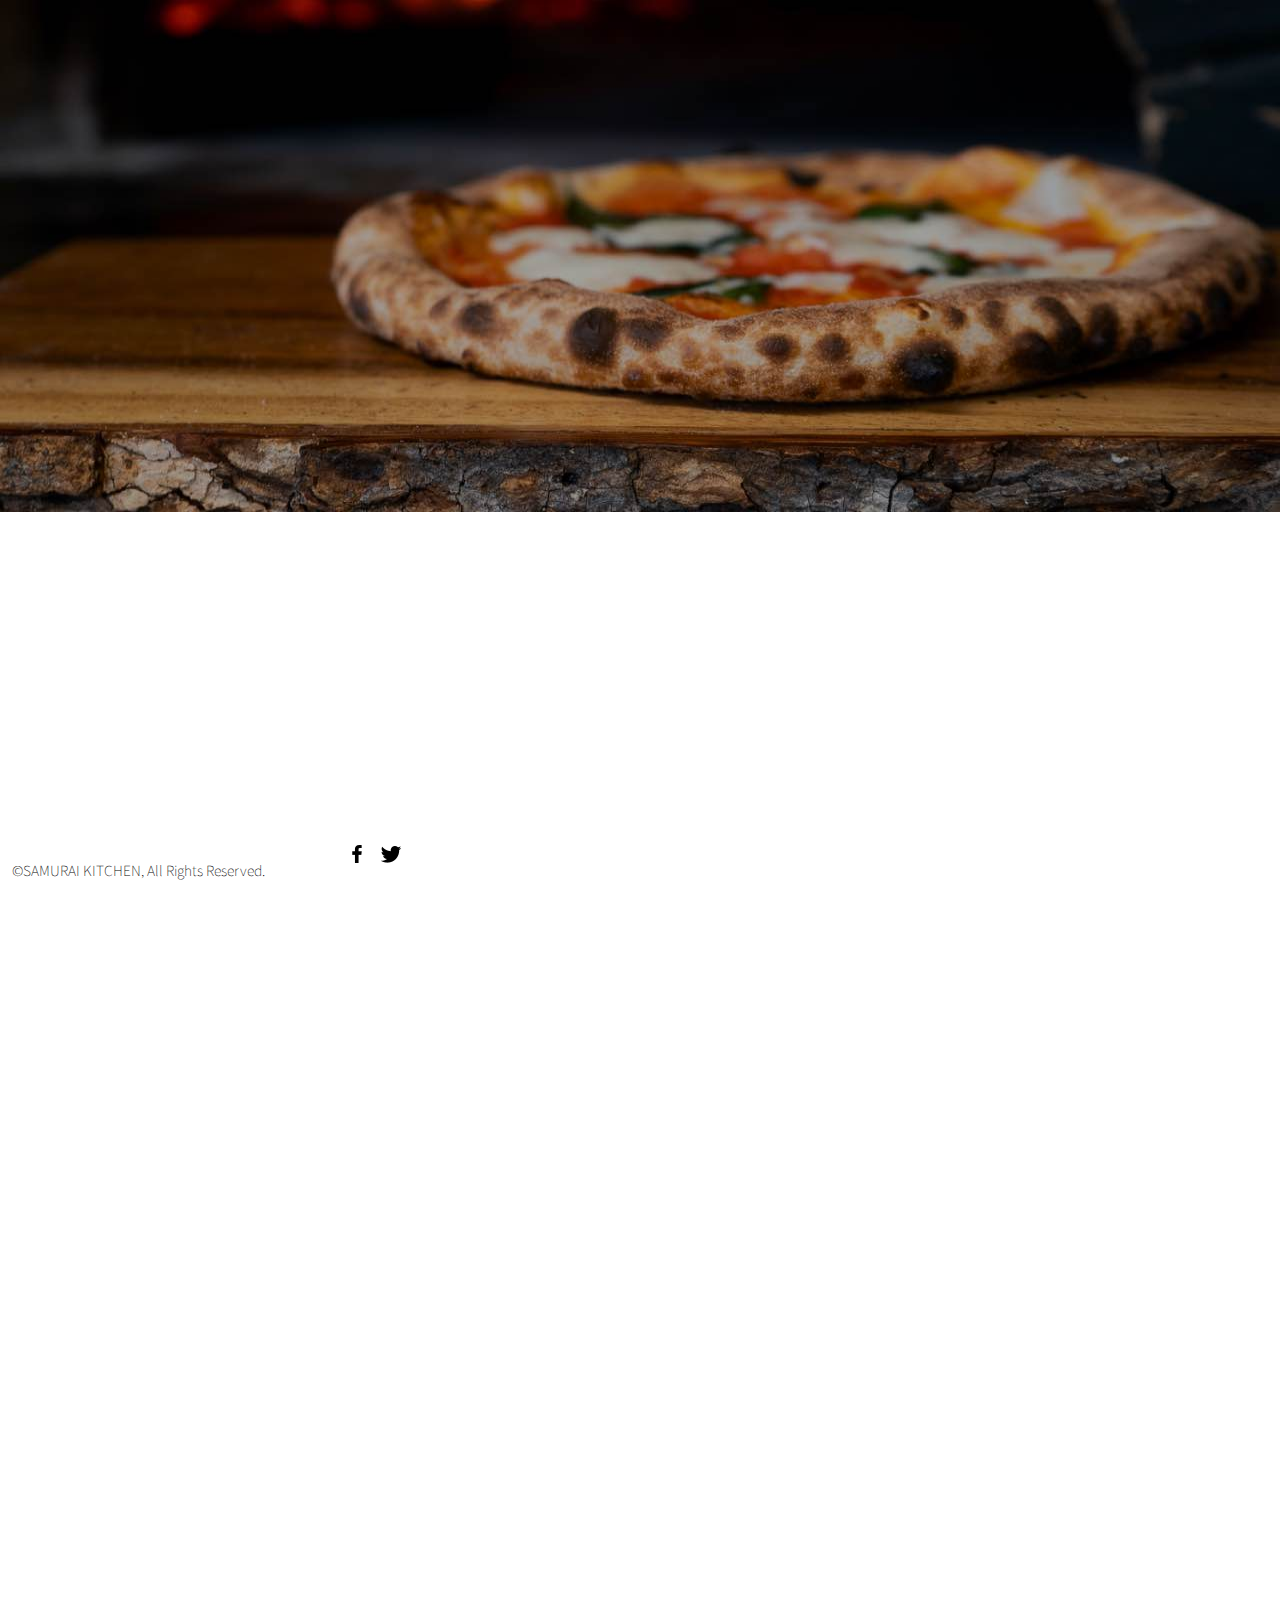
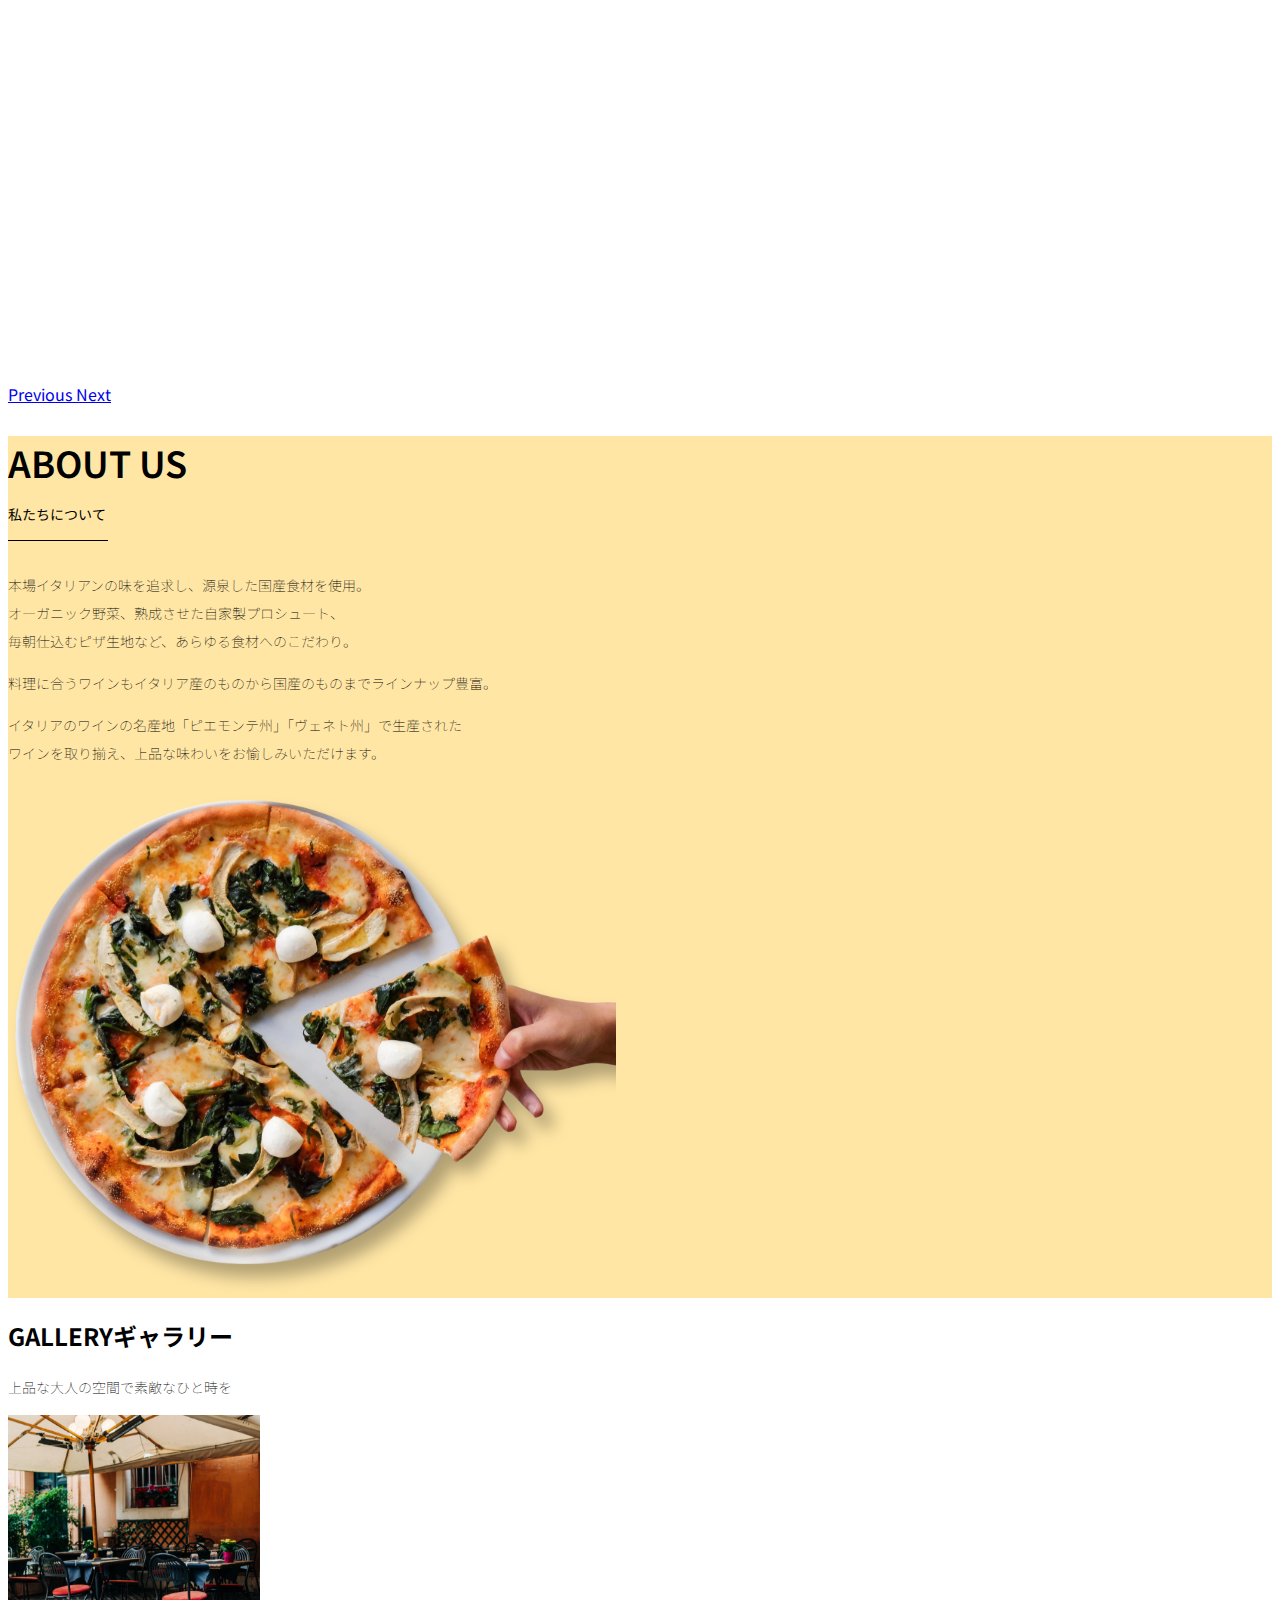
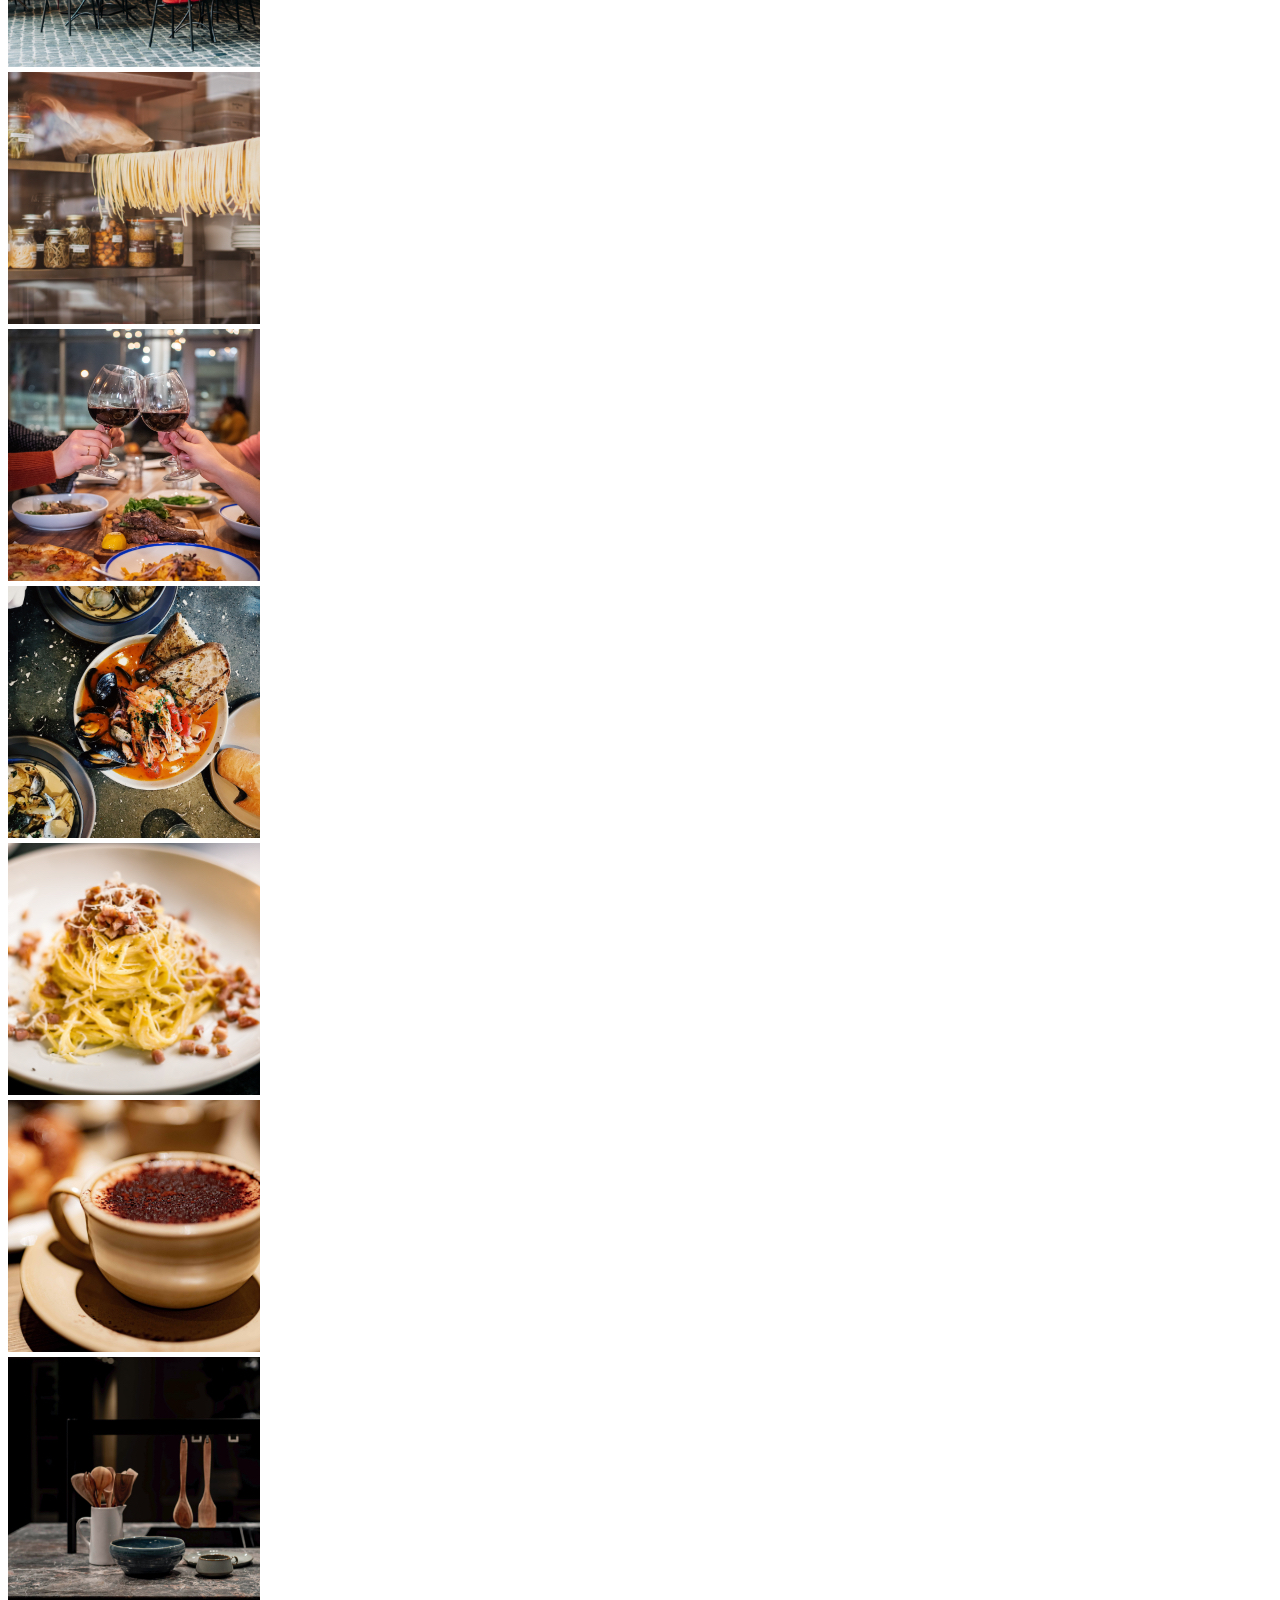
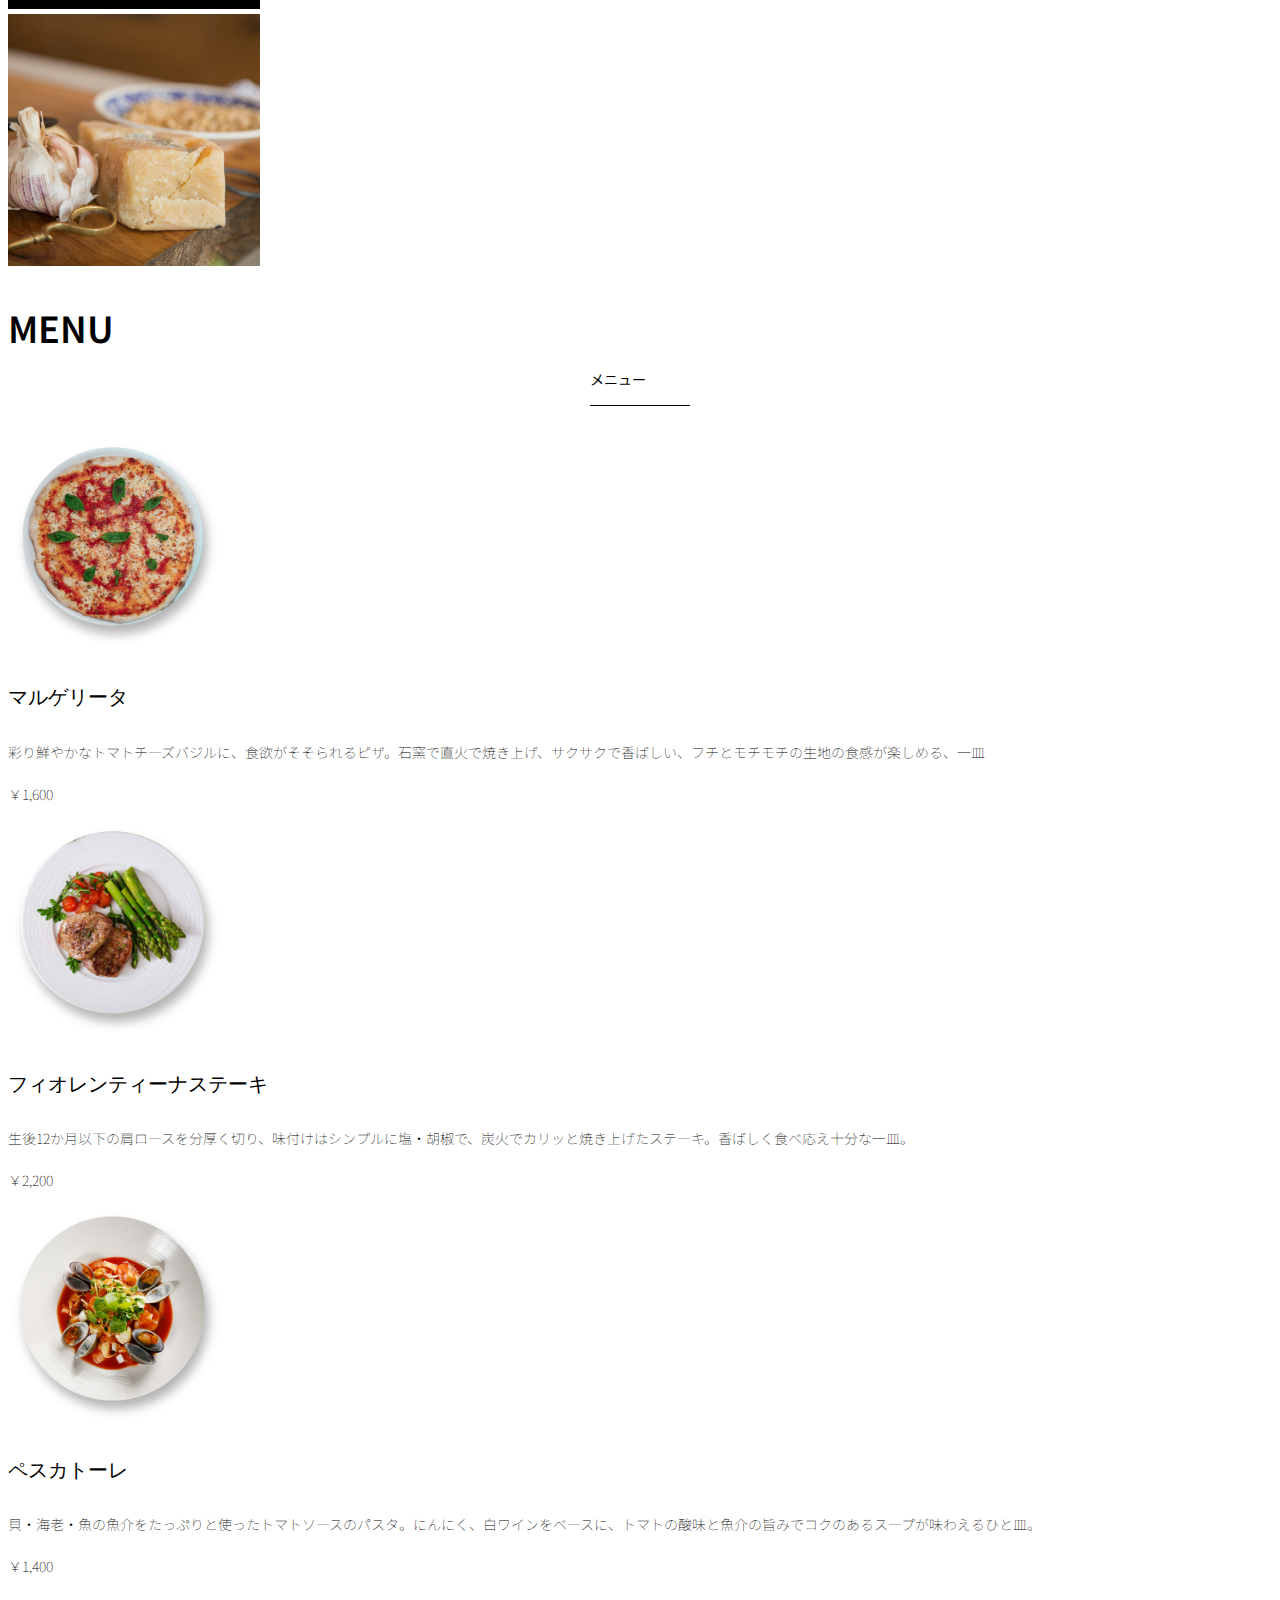
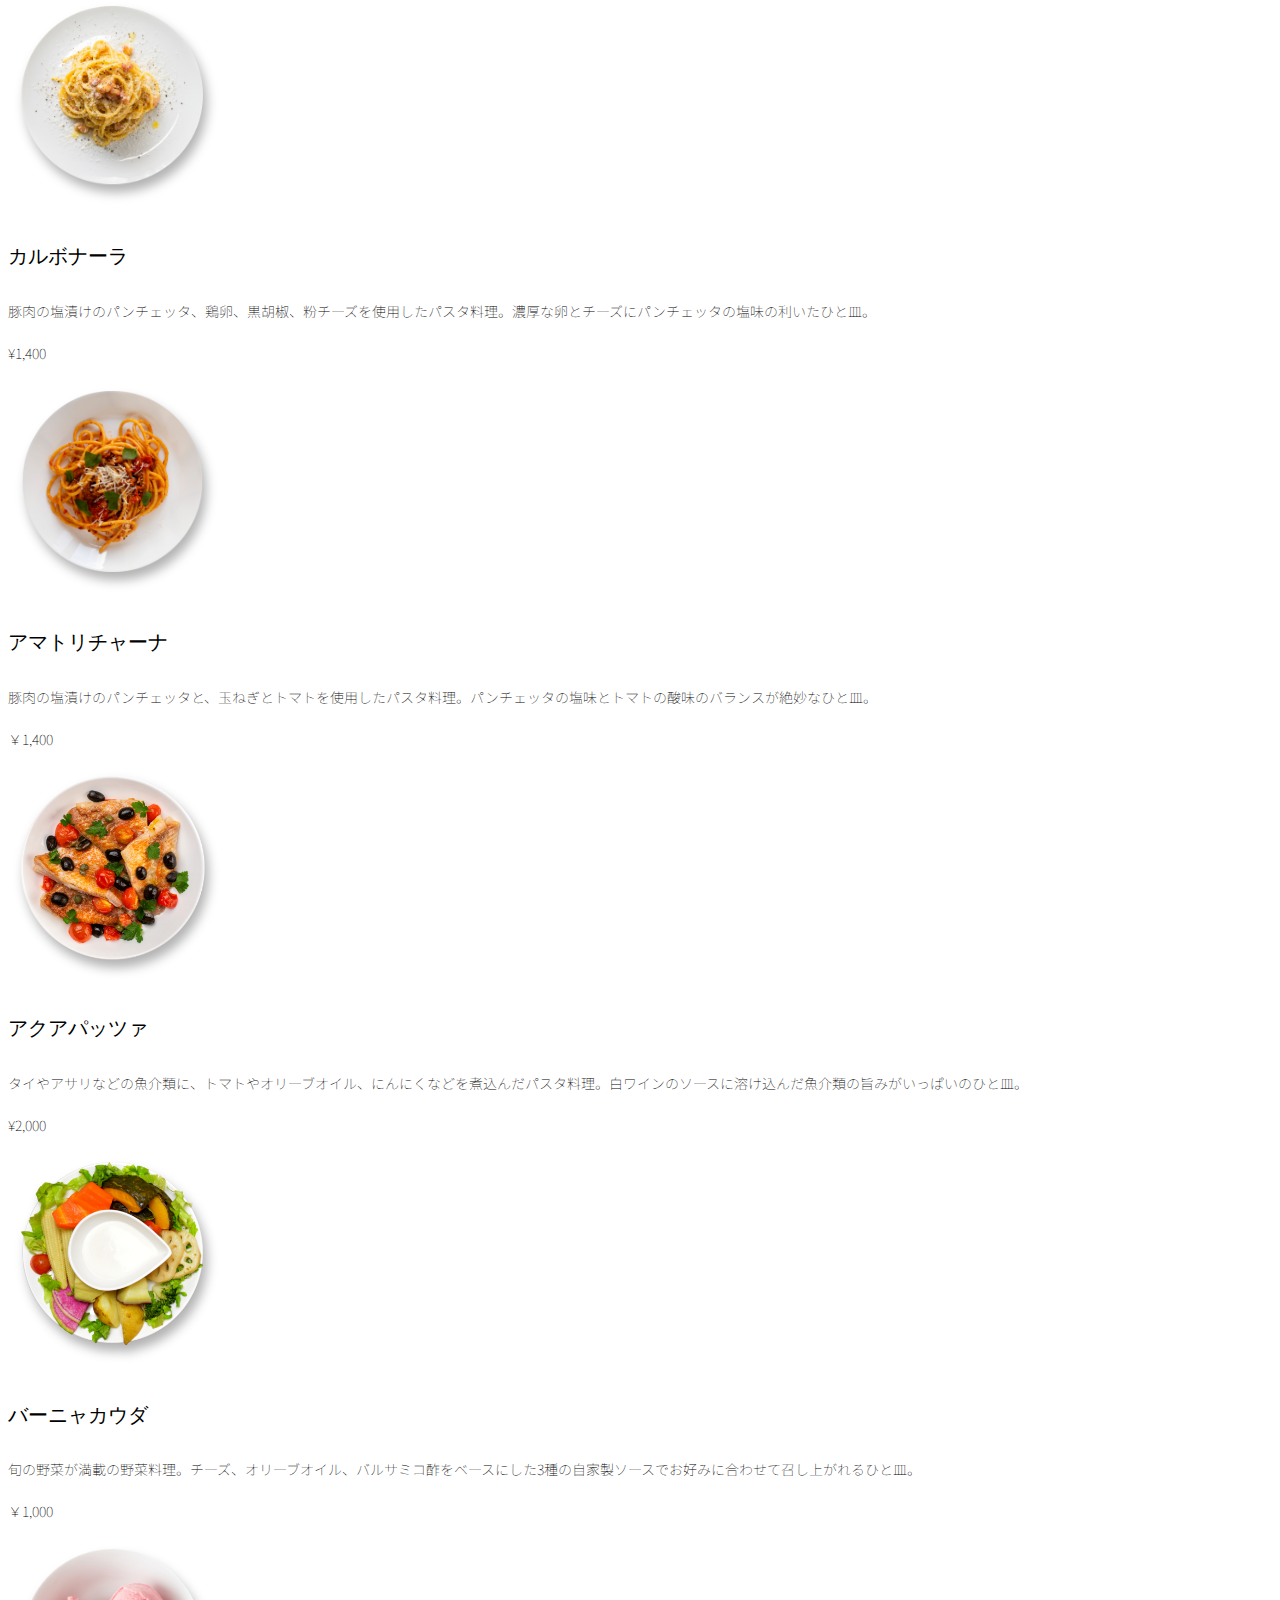
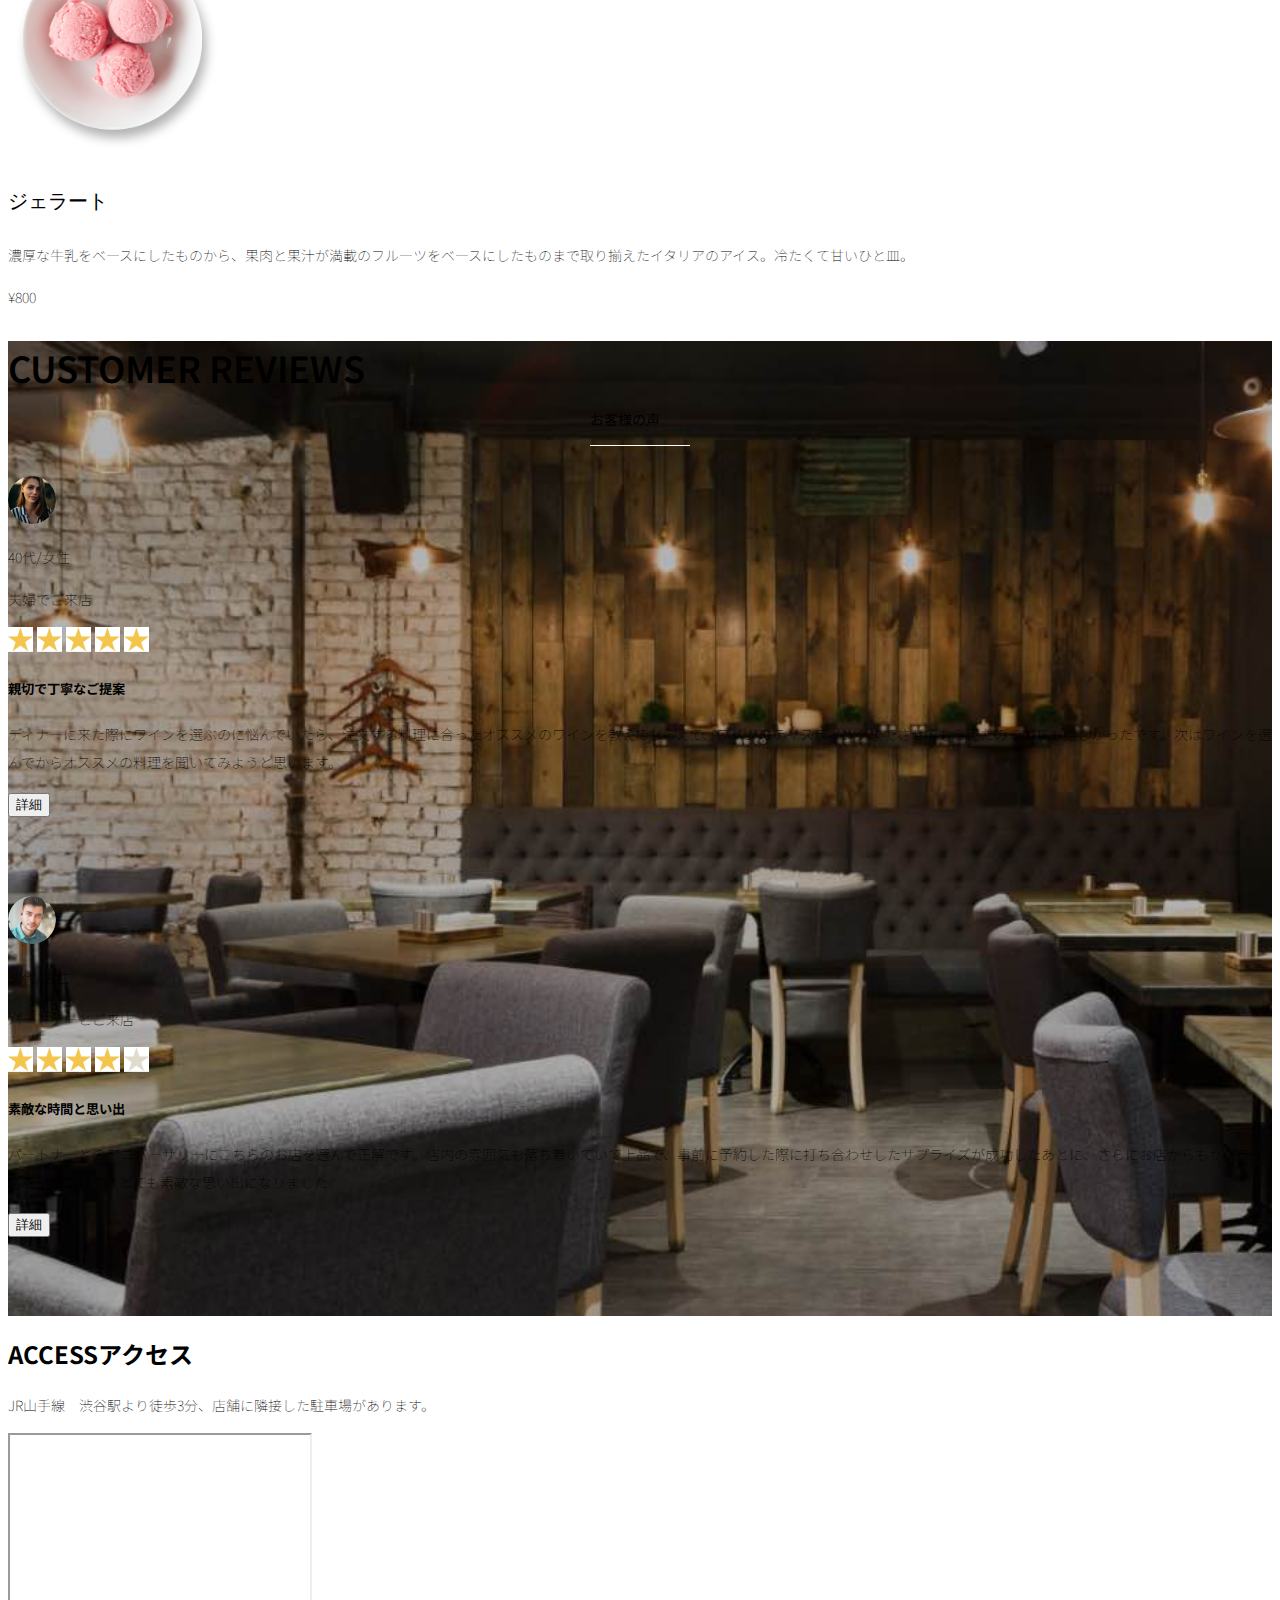
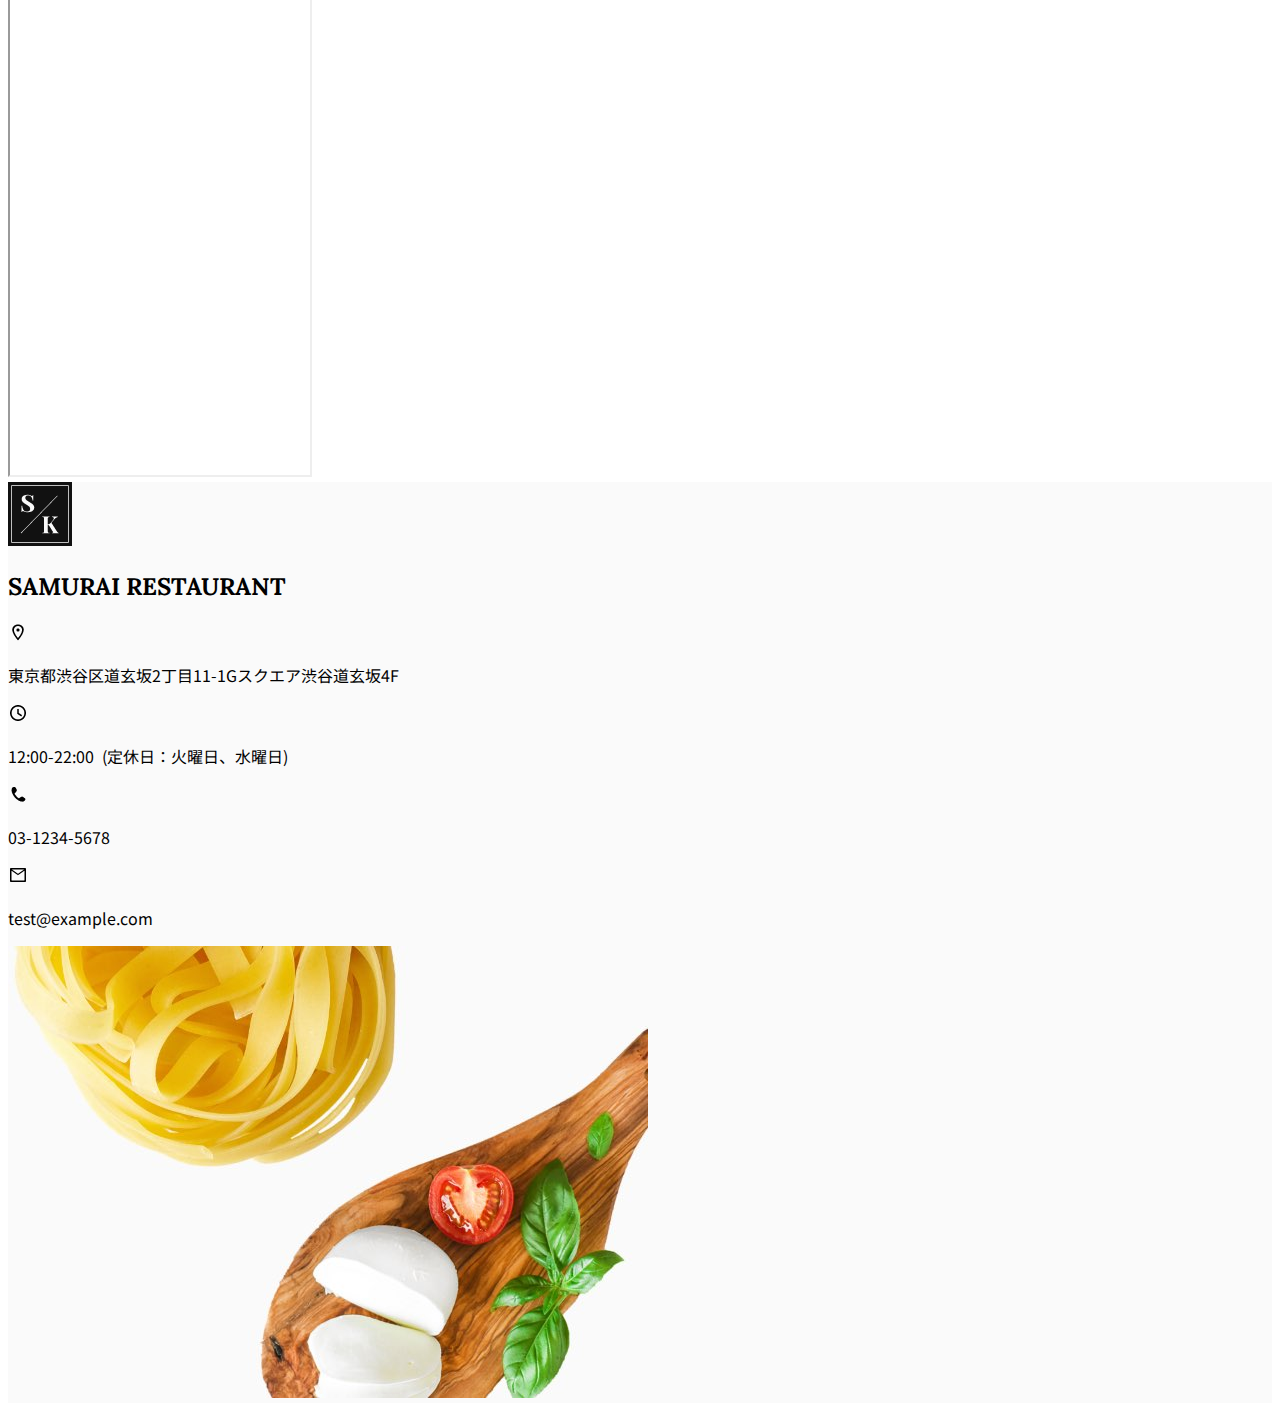
<file: index.html>
<!doctype html>
<html lang="ja">

    <head>
        <meta charset="utf-8">
        <meta name="viewport" content="width=device-width, initial-scale=1">
        <meta name="description" content="">
        <meta name="author" content="SAMURAI ENGINEER">
        <title>SAMURAI XD_HTML教材</title>
        <!-- ************************************************ bootstrap.min.cssの読み込み -->
        <link href="https://cdn.jsdelivr.net/npm/bootstrap@5.0.0-beta1/dist/css/bootstrap.min.css" rel="stylesheet"
              integrity="sha384-giJF6kkoqNQ00vy+HMDP7azOuL0xtbfIcaT9wjKHr8RbDVddVHyTfAAsrekwKmP1" crossorigin="anonymous">
        <!-- ************************************************ bootstrap.bundle.min.jsの読み込み -->
        <script src="https://cdn.jsdelivr.net/npm/bootstrap@5.0.0-beta1/dist/js/bootstrap.bundle.min.js"
                integrity="sha384-ygbV9kiqUc6oa4msXn9868pTtWMgiQaeYH7/t7LECLbyPA2x65Kgf80OJFdroafW" crossorigin="anonymous" defer>
        </script>

        <!-- ************************************************ Google Font読み込み -->
        <link rel="preconnect" href="https://fonts.gstatic.com">
        <link href="https://fonts.googleapis.com/css2?family=Lora&display=swap" rel="stylesheet">
        <link href="https://fonts.googleapis.com/css2?family=Noto+Sans+JP:wght@300&display=swap" rel="stylesheet">
        <!-- ************************************************ Font Awesome -->
        <link rel="stylesheet" href="https://use.fontawesome.com/releases/v5.1.0/css/all.css"
              integrity="sha384-lKuwvrZot6UHsBSfcMvOkWwlCMgc0TaWr+30HWe3a4ltaBwTZhyTEggF5tJv8tbt" crossorigin="anonymous">
        <!-- ************************************************今回作成する styles.cssの読み込み -->
        <link href="stylesheet/style.css" rel="stylesheet">
        <!-- ************************************************  -->
    </head>

    <body>
        <main>
            <!-- ************************************************ ナビゲーションバー開始 -->
            <nav class="navbar navbar-expand-lg">
                <div class="container">
                    <a class="navbar-brand my_navbar_brand">
                        <img class="img-fluid navbar_brand_logo" src="img/site_logo.png" alt="サイトアイコン"><span>SAMURAI KITCHEN</span>
                    </a>
                    <div class="navbar-toggler hamburger_menu" data-bs-toggle="collapse" data-bs-target="#navbarNav" aria-controls="navbarNav" aria-expanded="false" aria-label="Toggle navigation">
                        <input type="checkbox" id="hamburger_btn_check">
                        <label for="hamburger_btn_check" class="hamburger_btn">
                            <img class="btn_open" src="img/button_open.png" alt="ナビゲーションメニューのボタン">
                            <img class="btn_close" src="img/button_close.png" alt="ナビゲーションメニューのボタン">
                        </label>
                    </div>
                    <div class="collapse navbar-collapse justify-content-end" id="navbarNav">
                        <ul class="navbar-nav">
                            <li class="nav-item px-2">
                                <a class="nav-link my_nav_link my-2" aria-current="page" href="#">HOME</a>
                            </li>
                            <li class="nav-item px-2">
                                <a class="nav-link my_nav_link my-2" href="#about">ABOUT US</a>
                            </li>
                            <li class="nav-item px-2">
                                <a class="nav-link my_nav_link my-2" href="#gallery">GALLERY</a>
                            </li>
                            <li class="nav-item px-2">
                                <a class="nav-link my_nav_link my-2" href="#menu">MENU</a>
                            </li>
                            <li class="nav-item px-2">
                                <a class="nav-link my_nav_link my-2" href="#review">CUSTOMER REVIEWS</a>
                            </li>
                            <li class="nav-item px-2">
                                <a class="nav-link my_nav_link my-2" href="#access">ACCESS</a>
                            </li>
                        </ul>
                    </div>
                </div>
            </nav>
            <!-- ************************************************ ナビゲーションバー終了 -->

            <!-- ************************************************ カルーセル開始 -->
            <!-- idのmyCarouselはインジケーター部分のdata-bs-targetと紐付く必要がある。mb-5で下方向に余白追加。 -->
            <div id="myCarousel" class="carousel slide mb-5" data-bs-ride="carousel">
                <!-- インジケーター部分 -->
                <ol class="carousel-indicators">
                    <!-- この箇所と前述のidは紐づいている。data-bs-slide-toの番号がカルーセルの順番。 -->
                    <li data-bs-target="#myCarousel" data-bs-slide-to="0" class="active"></li>
                    <li data-bs-target="#myCarousel" data-bs-slide-to="1"></li>
                    <li data-bs-target="#myCarousel" data-bs-slide-to="2"></li>
                </ol>

                <!-- carousel-inner:カルーセルのキャプションと背景画像の部分。現在は1枚目だけ表示。 -->
                <div class="carousel-inner">
                    <div class="carousel-item active">
                        <img src="img/slider-1.jpg" alt="SAMURAI KITCHEN-1">
                        <div class="carousel-caption">
                            <h1 class="my_carousel_caption">
                                Welcome to<br>
                                SAMURAI KITCHEN
                            </h1>
                        </div>
                    </div>
                    <div class="carousel-item">
                        <img src="img/slider-2.jpg" alt="サンプル画像">
                        <div class="carousel-caption">
                            <h1 class="my_carousel_caption">
                                The fabulous combination of&nbsp;wine&nbsp;and&nbsp;food
                            </h1>
                        </div>
                    </div>
                    <div class="carousel-item">
                        <img src="img/slider-3.jpg" alt="サンプル画像">
                        <div class="carousel-caption">
                            <h1 class="my_carousel_caption">
                                Get the Italian taste <br>at the SAMURAI&nbsp;KITCHEN
                            </h1>
                        </div>
                    </div>
                </div>

                <!-- コントロールボタン　左側 -->
                <a class="carousel-control-prev" href="#myCarousel" role="button" data-bs-slide="prev">
                    <span class="carousel-control-prev-icon" aria-hidden="true"></span>
                    <span class="visually-hidden">Previous</span>
                </a>

                <!-- コントロールボタン　右側 -->
                <a class="carousel-control-next" href="#myCarousel" role="button" data-bs-slide="next">
                    <span class="carousel-control-next-icon" aria-hidden="true"></span>
                    <span class="visually-hidden">Next</span>
                </a>

            </div>
            <!-- ************************************************ カルーセル終了 -->

            <!-- ************************************************ アバウトセクション開始 -->
            <section class="about_us_bg" id="about">
                <!--コンテンツの中央揃え。上下方向にパディング（サイズ5）。下方向にマージン（サイズ5）-->
                <div class="container py-5 mb-5">
                    <!--rowクラス（行）-->
                    <div class="row">
                        <!--左側カラム（6/12分割）-->
                        <div class="col-lg-6 text-left">
                            <!--上下方向にパディング（サイズ５）-->
                            <div class="py-5">
                                <!--下方向にマージン（サイズ２）-->
                                <h2 class="section_title about mb-5">
                                    ABOUT US
                                </h2>
                                <!--下方向にマージン（サイズ２）-->
                                <p class="mb-2">
                                    本場イタリアンの味を追求し、源泉した国産食材を使用。<br>
                                    オーガニック野菜、熟成させた自家製プロシュート、<br>
                                    毎朝仕込むピザ生地など、あらゆる食材へのこだわり。<br>
                                </p>
                                <!--下方向にマージン（サイズ２）-->
                                <p class="mb-2">
                                    料理に合うワインもイタリア産のものから国産のものまでラインナップ豊富。<br>
                                </p>
                                <!--下方向にマージン（サイズ２）-->
                                <p class="mb-2">
                                    イタリアのワインの名産地「ピエモンテ州」「ヴェネト州」で生産された<br>
                                    ワインを取り揃え、上品な味わいをお愉しみいただけます。<br>
                                </p>
                            </div>
                        </div>
                        <!--右側カラム（6/12分割）-->
                        <div class="col-lg-6">
                            <!--画像を配置-->
                            <img src="img/img-about-us.png" class="img-fluid" alt="pizza">
                        </div>
                    </div>
                </div> 
            </section>
            <!-- ************************************************ アバウトセクション終了 -->

            <!-- ************************************************ ギャラリーセクション開始 -->
            <section id="gallery">
                <div class="container mb-5">
                    <h2 class="mb-3 seciton_title gallery text-center">GALLERY</h2>
                    <p class="text-center mb-5">
                        上品な大人の空間で素敵なひと時を
                    </p>

                    <div class="row">
                        <div class="col-6 col-lg-3 mb-4 d-flex justify-content-center">
                            <img class="img-fluid" src="img/gallery-1.jpg" alt="サンプル画像">
                        </div>

                        <div class="col-6 col-lg-3 mb-4 d-flex justify-content-center">
                            <img class="img-fluid" src="img/gallery-2.jpg" alt="サンプル画像">
                        </div>

                        <div class="col-6 col-lg-3 mb-4 d-flex justify-content-center">
                            <img class="img-fluid" src="img/gallery-3.jpg" alt="サンプル画像">
                        </div>

                        <div class="col-6 col-lg-3 mb-4 d-flex justify-content-center">
                            <img class="img-fluid" src="img/gallery-4.jpg" alt="サンプル画像">
                        </div>

                        <div class="col-6 col-lg-3 mb-4 d-flex justify-content-center">
                            <img class="img-fluid" src="img/gallery-5.jpg" alt="サンプル画像">
                        </div>

                        <div class="col-6 col-lg-3 mb-4 d-flex justify-content-center">
                            <img class="img-fluid" src="img/gallery-6.jpg" alt="サンプル画像">
                        </div>

                        <div class="col-6 col-lg-3 mb-4 d-flex justify-content-center">
                            <img class="img-fluid" src="img/gallery-7.jpg" alt="サンプル画像">
                        </div>

                        <div class="col-6 col-lg-3 mb-4 d-flex justify-content-center">
                            <img class="img-fluid" src="img/gallery-8.jpg" alt="サンプル画像">
                        </div>
                    </div>
                </div>
            </section>
            <!-- ************************************************ ギャラリーセクション終了 -->

            <!-- ************************************************ メニューセクション -->
            <section id="menu">
                <div class="container">
                    <div class="row">
                        <div class="col-lg-12">

                            <!--タイトル文字-->
                            <!--タイトル中央揃え、マージンを下方向へ5-->
                            <h2 class="section_title menu text-center mb-5">MENU</h2>
                        </div>
                    </div>
                </div>

                <!--メニュー部分のコンテナ_1行目-->
                <!--下方向にマージン5-->
                <div class="container mb-5">
                    <div class="row">
                        <!--左側メニュー-->
                        <div class="col-12 col-lg-6">
                            <!--さらに子要素を5:7で分割-->
                            <!--カラム間のパディングをなくす。下方向にマージン4-->
                            <div class="row g-0 mb-4">
                                <!--画像中央揃え-->
                                <div class="col-12 col-lg-5 text-center">

                                    <!--左側メニュー画像部分-->
                                    <!--画像がカラムからはみ出さないようにする-->
                                    <img src="img/margherita.png" class="img-fluid" alt="マルゲリータ">
                                </div>
                                <!--右側テキスト部分-->
                                <div class="col-12 col-lg-7 p-4">
                                    <!--下方向のマージン0　文字を小さくするmenu_title独自クラスを追加-->
                                    <h4 class="mb-0 menu_title">マルゲリータ</h4>
                                    <!--縦方向の中央揃え-->
                                    <p class="my-auto">彩り鮮やかなトマトチーズバジルに、食欲がそそられるピザ。石窯で直火で焼き上げ、サクサクで香ばしい、フチとモチモチの生地の食感が楽しめる、一皿</p>
                                    <!--フォントを変更する独自クラスを追加-->
                                    <p class="menu_price">￥1,600</p>
                                </div>
                            </div>
                        </div>

                        <!--右側部分メニュー。上記と同じ内容なのでコメント省略-->
                        <div class="col-12 col-lg-6">
                            <!--さらに子要素を5:7で分割-->
                            <!--カラム間のパディングをなくす。下方向にマージン4-->
                            <div class="row g-0 mb-4">
                                <!--画像中央揃え-->
                                <div class="col-12 col-lg-5 text-center">
                                    <!--左側メニュー画像部分-->
                                    <img src="img/steak.png" class="img-fluid" alt="フィオレンティーナステーキ">
                                </div>
                                <!--右側テキスト部分-->
                                <div class="col-12 col-lg-7 p-4">
                                    <!--下方向のマージン0　文字を小さくするmenu_title独自クラスを追加-->
                                    <h4 class="mb-0 menu_title">フィオレンティーナステーキ</h4>
                                    <!--縦方向の中央揃え-->
                                    <p class="my-auto">生後12か月以下の肩ロースを分厚く切り、味付けはシンプルに塩・胡椒で、炭火でカリッと焼き上げたステーキ。香ばしく食べ応え十分な一皿。</p>
                                    <!--フォントを変更する独自クラスを追加-->
                                    <p class="menu_price">￥2,200</p>
                                </div>
                            </div>
                        </div>

                        <!--左側メニュー-->
                        <div class="col-12 col-lg-6">
                            <!--さらに子要素を5:7で分割-->
                            <!--カラム間のパディングをなくす。下方向にマージン4-->
                            <div class="row g-0 mb-4">
                                <!--画像中央揃え-->
                                <div class="col-12 col-lg-5 text-center">

                                    <!--左側メニュー画像部分-->
                                    <img src="img/pescatore.png" class="img-fluid" alt="ペスカトーレ">
                                </div>
                                <!--右側テキスト部分-->
                                <div class="col-12 col-lg-7 p-4">
                                    <!--下方向のマージン0　文字を小さくするmenu_title独自クラスを追加-->
                                    <h4 class="mb-0 menu_title">ペスカトーレ</h4>
                                    <!--縦方向の中央揃え-->
                                    <p class="my-auto">貝・海老・魚の魚介をたっぷりと使ったトマトソースのパスタ。にんにく、白ワインをベースに、トマトの酸味と魚介の旨みでコクのあるスープが味わえるひと皿。</p>
                                    <!--フォントを変更する独自クラスを追加-->
                                    <p class="menu_price">￥1,400</p>
                                </div>
                            </div>
                        </div>

                        <!--右側部分メニュー。上記と同じ内容なのでコメント省略-->
                        <div class="col-12 col-lg-6">
                            <!--さらに子要素を5:7で分割-->
                            <!--カラム間のパディングをなくす。下方向にマージン4-->
                            <div class="row g-0 mb-4">
                                <!--画像中央揃え-->
                                <div class="col-12 col-lg-5 text-center">

                                    <!--左側メニュー画像部分-->
                                    <img src="img/carbonara.png" class="img-fluid" alt="カルボナーラ">
                                </div>
                                <!--右側テキスト部分-->
                                <div class="col-12 col-lg-7 p-4">
                                    <!--下方向のマージン0　文字を小さくするmenu_title独自クラスを追加-->
                                    <h4 class="mb-0 menu_title">カルボナーラ</h4>
                                    <!--縦方向の中央揃え-->
                                    <p class="my-auto">豚肉の塩漬けのパンチェッタ、鶏卵、黒胡椒、粉チーズを使用したパスタ料理。濃厚な卵とチーズにパンチェッタの塩味の利いたひと皿。</p>
                                    <!--フォントを変更する独自クラスを追加-->
                                    <p class="menu_price">¥1,400</p>
                                </div>
                            </div>
                        </div>
                        <!--左側メニュー-->
                        <div class="col-12 col-lg-6">
                            <!--さらに子要素を5:7で分割-->
                            <!--カラム間のパディングをなくす。下方向にマージン4-->
                            <div class="row g-0 mb-4">
                                <!--画像中央揃え-->
                                <div class="col-12 col-lg-5 text-center">

                                    <!--左側メニュー画像部分-->
                                    <img src="img/amatriciana.png" class="img-fluid" alt="アマトリチャーナ">
                                </div>
                                <!--右側テキスト部分-->
                                <div class="col-12 col-lg-7 p-4">
                                    <!--下方向のマージン0　文字を小さくするmenu_title独自クラスを追加-->
                                    <h4 class="mb-0 menu_title">アマトリチャーナ</h4>
                                    <!--縦方向の中央揃え-->
                                    <p class="my-auto">豚肉の塩漬けのパンチェッタと、玉ねぎとトマトを使用したパスタ料理。パンチェッタの塩味とトマトの酸味のバランスが絶妙なひと皿。</p>
                                    <!--フォントを変更する独自クラスを追加-->
                                    <p class="menu_price">￥1,400</p>
                                </div>
                            </div>
                        </div>

                        <!--右側部分メニュー。上記と同じ内容なのでコメント省略-->
                        <div class="col-12 col-lg-6">
                            <!--さらに子要素を5:7で分割-->
                            <!--カラム間のパディングをなくす。下方向にマージン4-->
                            <div class="row g-0 mb-4">
                                <!--画像中央揃え-->
                                <div class="col-12 col-lg-5 text-center">

                                    <!--左側メニュー画像部分-->
                                    <img src="img/acqua-pazza.png" class="img-fluid" alt="アクアパッツァ">
                                </div>
                                <!--右側テキスト部分-->
                                <div class="col-12 col-lg-7 p-4">
                                    <!--下方向のマージン0　文字を小さくするmenu_title独自クラスを追加-->
                                    <h4 class="mb-0 menu_title">アクアパッツァ</h4>
                                    <!--縦方向の中央揃え-->
                                    <p class="my-auto">タイやアサリなどの魚介類に、トマトやオリーブオイル、にんにくなどを煮込んだパスタ料理。白ワインのソースに溶け込んだ魚介類の旨みがいっぱいのひと皿。</p>
                                    <!--フォントを変更する独自クラスを追加-->
                                    <p class="menu_price">¥2,000</p>
                                </div>
                            </div>
                        </div>

                        <!--左側メニュー-->
                        <div class="col-12 col-lg-6">
                            <!--さらに子要素を5:7で分割-->
                            <!--カラム間のパディングをなくす。下方向にマージン4-->
                            <div class="row g-0 mb-4">
                                <!--画像中央揃え-->
                                <div class="col-12 col-lg-5 text-center">

                                    <!--左側メニュー画像部分-->
                                    <img src="img/bagna-cauda.png" class="img-fluid" alt="バーニャカウダ">
                                </div>
                                <!--右側テキスト部分-->
                                <div class="col-12 col-lg-7 p-4">
                                    <!--下方向のマージン0　文字を小さくするmenu_title独自クラスを追加-->
                                    <h4 class="mb-0 menu_title">バーニャカウダ</h4>
                                    <!--縦方向の中央揃え-->
                                    <p class="my-auto">旬の野菜が満載の野菜料理。チーズ、オリーブオイル、バルサミコ酢をベースにした3種の自家製ソースでお好みに合わせて召し上がれるひと皿。</p>
                                    <!--フォントを変更する独自クラスを追加-->
                                    <p class="menu_price">￥1,000</p>
                                </div>
                            </div>
                        </div>

                        <!--右側部分メニュー。上記と同じ内容なのでコメント省略-->
                        <div class="col-12 col-lg-6">
                            <!--さらに子要素を5:7で分割-->
                            <!--カラム間のパディングをなくす。下方向にマージン4-->
                            <div class="row g-0 mb-4">
                                <!--画像中央揃え-->
                                <div class="col-12 col-lg-5 text-center">

                                    <!--左側メニュー画像部分-->
                                    <img src="img/gelato.png" class="img-fluid" alt="ジェラート">
                                </div>
                                <!--右側テキスト部分-->
                                <div class="col-12 col-lg-7 p-4">
                                    <!--下方向のマージン0　文字を小さくするmenu_title独自クラスを追加-->
                                    <h4 class="mb-0 menu_title">ジェラート</h4>
                                    <!--縦方向の中央揃え-->
                                    <p class="my-auto">濃厚な牛乳をベースにしたものから、果肉と果汁が満載のフルーツをベースにしたものまで取り揃えたイタリアのアイス。冷たくて甘いひと皿。</p>
                                    <!--フォントを変更する独自クラスを追加-->
                                    <p class="menu_price">¥800</p>
                                </div>
                            </div>
                        </div>
                    </div>
                </div>
            </section>
            <!-- ************************************************ メニューセクション終了 -->

            <!-- ************************************************ レビューセクション開始 -->
            <section id="review">
                <!--review_wrapperで背景画像を設定します-->
                <div class="review_wrapper">

                    <div class="container py-5 mb-5">
                        <!--中央揃えでタイトルを表示-->
                        <div class="text-center mb-5">
                            <h2 class="section_title review text-center text-white">CUSTOMER REVIEWS</h2>
                        </div>

                        <!--row部分：左右のカラムを中央揃え-->
                        <div class="row pb-5 justify-content-center">
                            <!--左側カラム-->
                            <div class="col-12 col-lg-5 mt-3">
                                <!--背景を白色に設定-->
                                <div class="bg-white h_420">
                                    <div class="p-4">
                                        <!--内側にパディング4-->
                                        <!--顔写真と年齢などのテキストはd-flexで横並びにする　中央揃え-->
                                        <div class="d-flex align-items-center">
                                            <!--お客様の画像を配置-->
                                            <img src="img/customer-woman.png" class="reviewer_img" alt="サンプル画像">
                                            <div>
                                                <!--お客様情報のテキスト-->
                                                <p class="my-0">40代/女性</p>
                                                <p class="my-0">夫婦でご来店</p>
                                            </div>
                                        </div>

                                        <div class="my-3">
                                            <!--星の画像を表示-->
                                            <img src="img/star-point.png" class="star_img" alt="star">
                                            <img src="img/star-point.png" class="star_img" alt="star">
                                            <img src="img/star-point.png" class="star_img" alt="star">
                                            <img src="img/star-point.png" class="star_img" alt="star">
                                            <img src="img/star-point.png" class="star_img" alt="star">
                                        </div>

                                        <!--レビュータイトル-->
                                        <h5>親切で丁寧なご提案</h5>
                                        <!--レビュー内容-->
                                        <p>
                                            ディナーに来た際にワインを選ぶのに悩んでいたら、注文する料理に合ったオススメのワインを教えてもらえて、ワインのテイスティングまでさせてもらえたのでとても嬉しかったです。次はワインを選んでからオススメの料理を聞いてみようと思います。
                                        </p>

                                        <!--黄色のボタンを配置-->
                                        <button type="button" class="btn btn-warning shadow fix_bottom">詳細</button>
                                    </div>
                                </div>
                            </div>

                            <!--右側カラム：左側カラムと内容が同じなので説明は省略-->
                            <div class="col-12 col-lg-5 mt-3">
                                <div class="bg-white h_420">
                                    <div class="p-4">
                                        <div class="d-flex align-items-center">
                                            <img src="img/customer-man.png" class="reviewer_img" alt="サンプル画像">
                                            <div>
                                                <p class="my-0">30代/男性</p>
                                                <p class="my-0">パートナーとご来店</p>
                                            </div>
                                        </div>

                                        <div class="my-3">
                                            <img src="img/star-point.png" class="star_img" alt="star">
                                            <img src="img/star-point.png" class="star_img" alt="star">
                                            <img src="img/star-point.png" class="star_img" alt="star">
                                            <img src="img/star-point.png" class="star_img" alt="star">
                                            <img src="img/star-no-point.png" class="star_img" alt="star">
                                        </div>
                                        <h5>素敵な時間と思い出</h5>
                                        <p>
                                            パートナーとのアニバーサリーにこちらのお店を選んで正解です。店内の雰囲気も落ち着いていて上品で、事前に予約した際に打ち合わせしたサプライズが成功したあとに、さらにお店からもサプライズをいただけて、とても素敵な思い出になりました。
                                        </p>

                                        <!--黄色のボタンを配置-->
                                        <button type="button" class="btn btn-warning shadow fix_bottom">詳細</button>
                                    </div>
                                </div>
                            </div>
                        </div>
                    </div>
                </div>
            </section>
            <!-- ************************************************ レビューセクション終了 -->

            <!-- ************************************************ アクセスセクション開始 -->
            <section id="access">
                <div class="container">
                    <div class="row">
                        <div class="col-lg-12 text-center m-5">
                            <h2 class="seciton_title text-center access mb-5">ACCESS</h2>
                            <p>JR山手線　渋谷駅より徒歩3分、店舗に隣接した駐車場があります。</p>
                        </div>
                    </div>
                </div>
                <div class="container mb-5 px-2">
                    <iframe 
                        src="https://www.google.com/maps/embed?pb=!1m18!1m12!1m3!1d3241.280674341985!2d139.7469133763681!3d35.67009037259073!2m3!1f0!2f0!3f0!3m2!1i1024!2i768!4f13.1!3m3!1m2!1s0x60188b602972bb83%3A0xa6b553df33a5bd04!2zU0FNVVJBSSBFTkdJTkVFUiDkvo3jgqjjg7Pjgrjjg4vjgqI!5e0!3m2!1sja!2sjp!4v1752470631333!5m2!1sja!2sjp"
                        loading="lazy" 
                        referrerpolicy="no-referrer-when-downgrade"
                        class="w-100"
                        style="height:50vw;">
                    </iframe>
                </div>
            </section>
            <!-- ************************************************ アクセスセクション終了 -->


            <!-- ************************************************ フッター開始 -->
            <footer id="footer">
                <div class="container">
                    <div class="row">
                        <!--2カラムに分けたレイアウトの左側カラム-->
                        <div class="col-12 col-lg-6 position-relative">
                            <!--左カラムのレイアウトをさらに分けるためにrowを使用-->
                            <div class="row pt-5">
                                <!--画面をさらに2:10に分割-->
                                <!--ここは2:10の2の部分-->
                                <div class="col-lg-2 text-center my-3">
                                    <!--サイトロゴ-->
                                    <img class="img-fluid footer_brand_logo" src="img/site_logo.png" alt="サンプル画像">
                                </div>
                                <!-- ここは2:10の10の部分 -->
                                <div class="col-lg-10 align-self-center my-3">
                                    <!--タイトル文字-->
                                    <h2 class="m-0 footer_text">SAMURAI RESTAURANT</h2>
                                </div>
                            </div>

                            <!--営業時間などのテキストを追加-->
                            <div class="restaurant_info py-3">
                                <div class="d-flex mb-3">
                                    <img src="img/icon-Marker.png" alt="marker">
                                    <p class="p-0 m-0">東京都渋谷区道玄坂2丁目11-1Gスクエア渋谷道玄坂4F</p>
                                </div>
                                <div class="d-flex mb-3">
                                    <img src="img/icon-Clock.png" alt="clock">
                                    <p class="p-0 m-0">12:00-22:00&nbsp;&nbsp;(定休日：火曜日、水曜日)</p>
                                </div>
                                <div class="d-flex mb-3">
                                    <img src="img/icon-Phone.png" alt="phone">
                                    <p class="p-0 m-0">03-1234-5678</p>
                                </div>
                                <div class="d-flex mb-3">
                                    <img src="img/icon-Mail.png" alt="mail">
                                    <p class="p-0 m-0">test@example.com</p>
                                </div>
                            </div>

                            <!--コピーライトを追加-->
                            <div class="copy_right align-items-center">
                                <p>
                                    ©SAMURAI KITCHEN, All Rights Reserved.
                                </p>

                                <!--SNSアイコンを表示-->
                                <img src="img/icon-facebook.png" class="sns_img" alt="facebook">
                                <img src="img/icon-twitter.png" class="sns_img" alt="twitter">
                            </div>
                        </div>

                        <!--2カラムに分けたレアウトの右側カラム-->
                        <div class="col-12 col-lg-6 d-none d-lg-block">
                            <!--背景画像を表示-->
                            <img src="img/background-footer.jpg" alt="背景画像">
                        </div>
                    </div>
                </div>
            </footer>
            <!-- ************************************************ フッター終了 -->
        </main>
    </body>
</html>
</file>
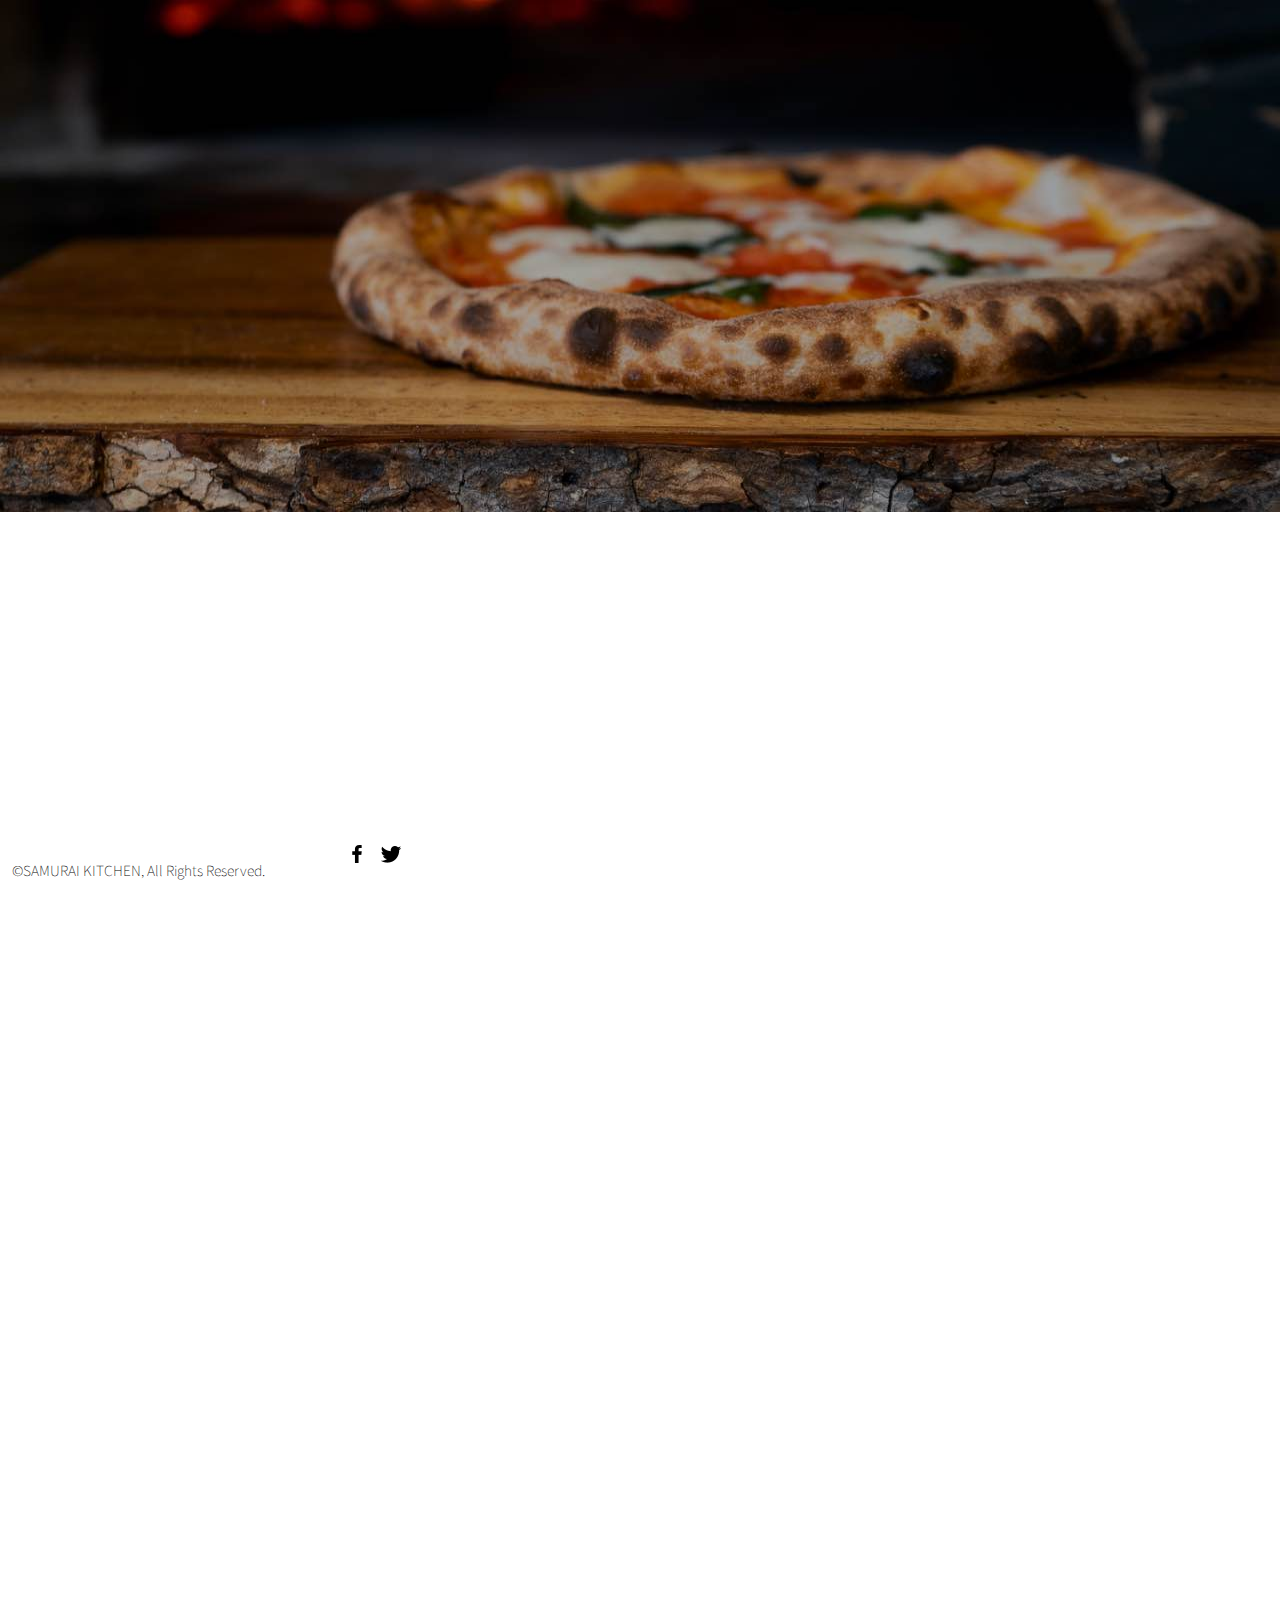
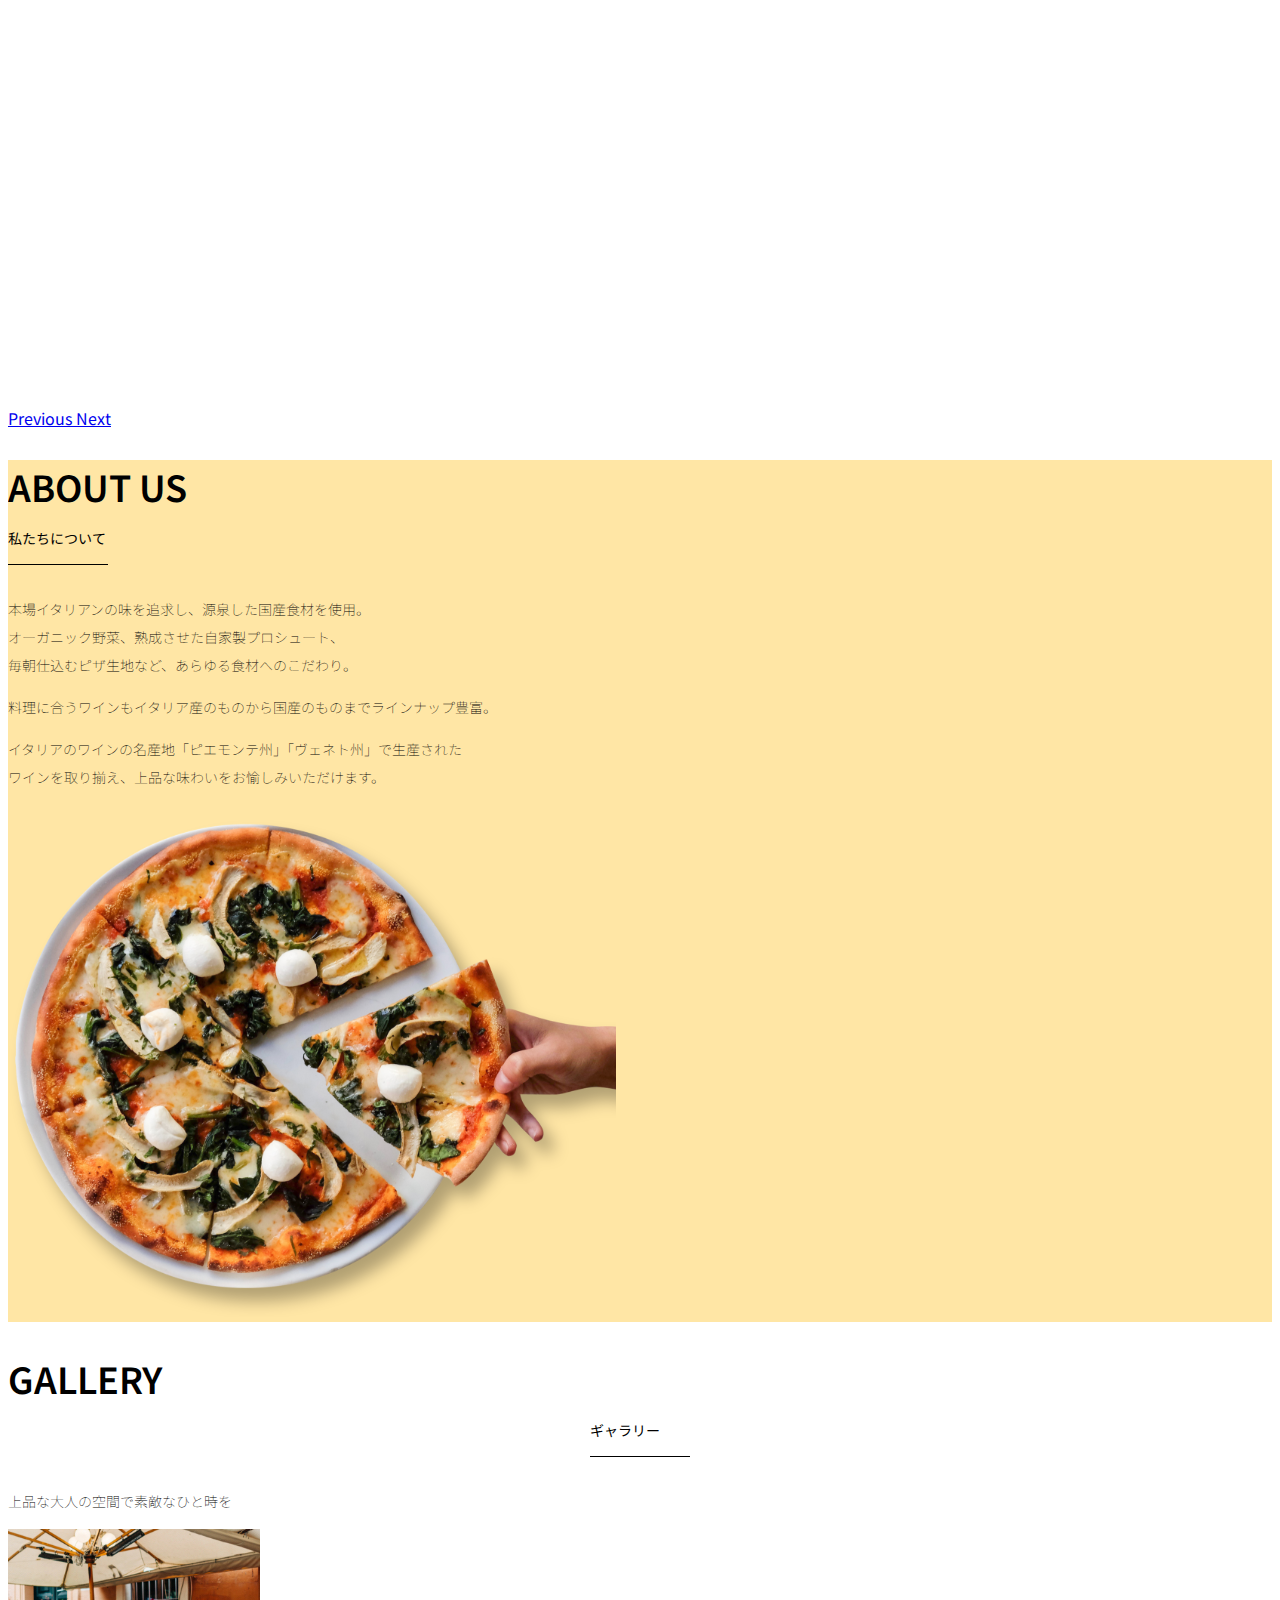
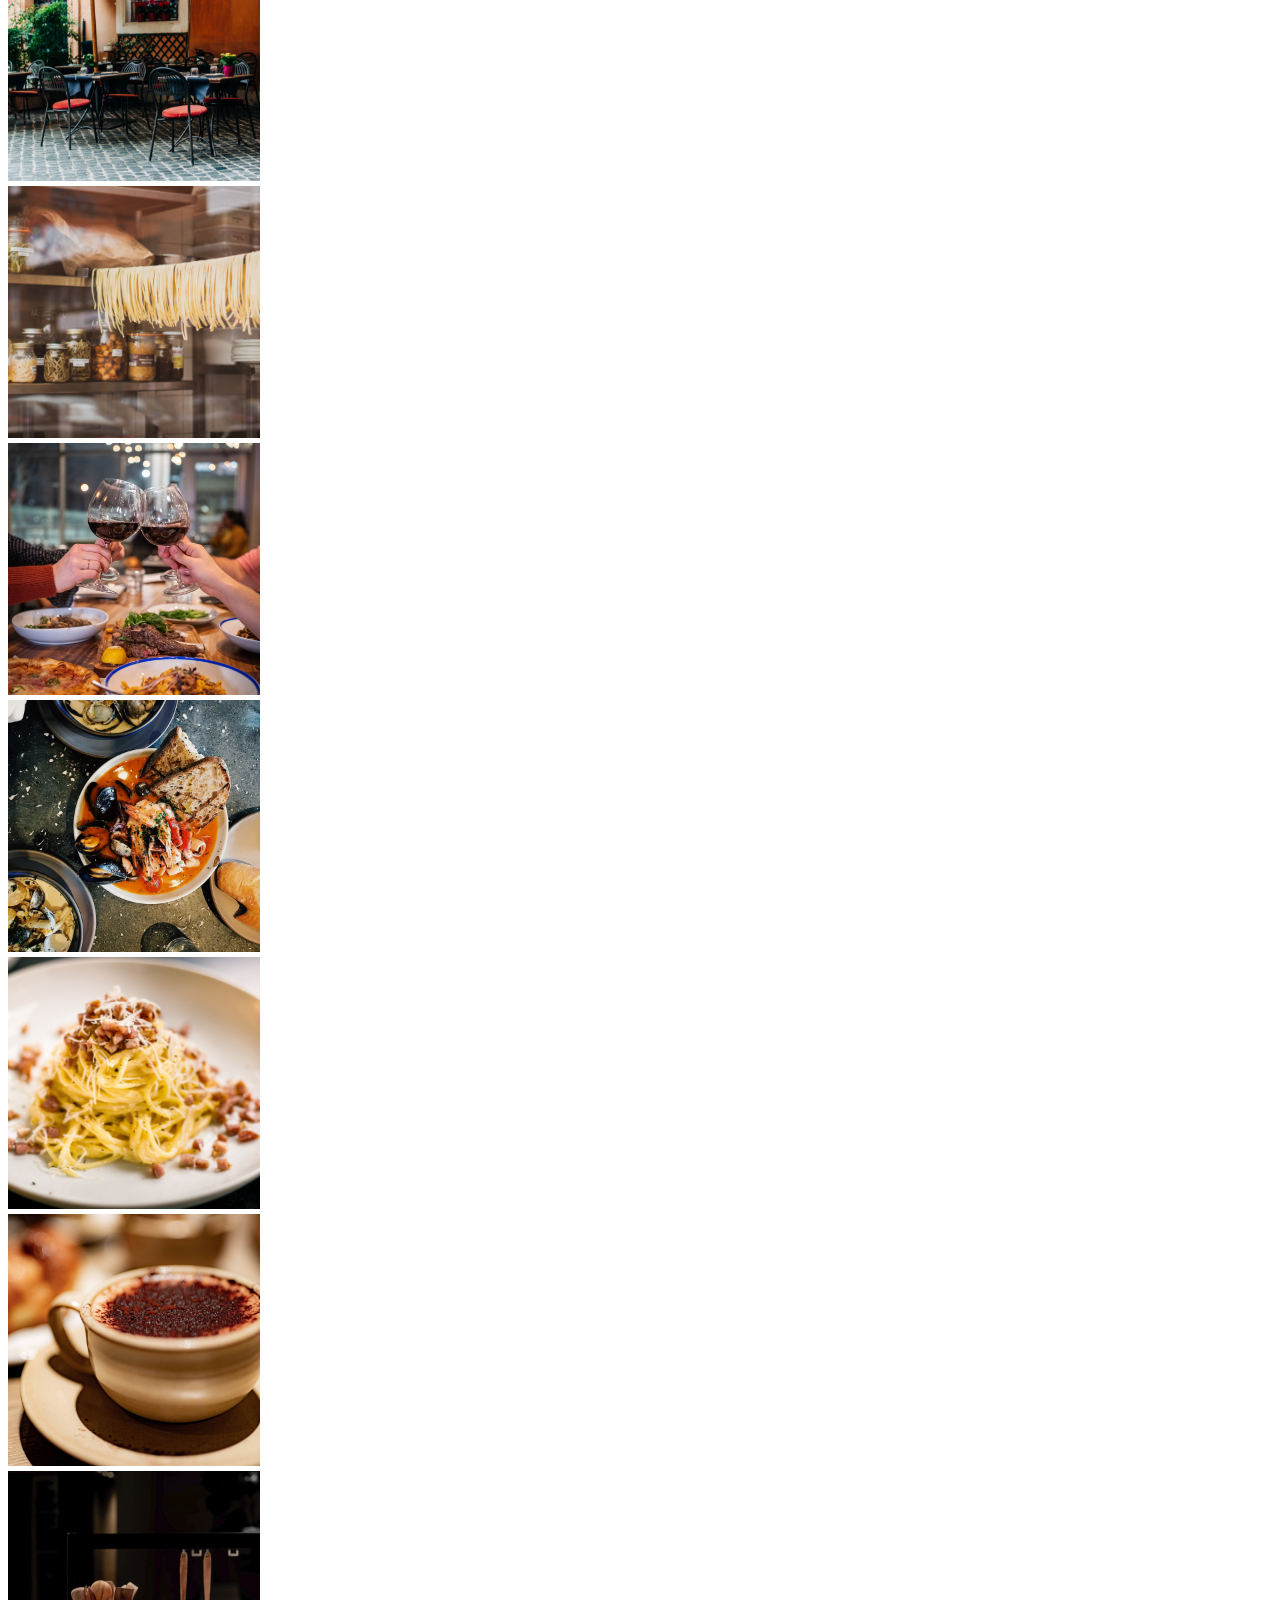
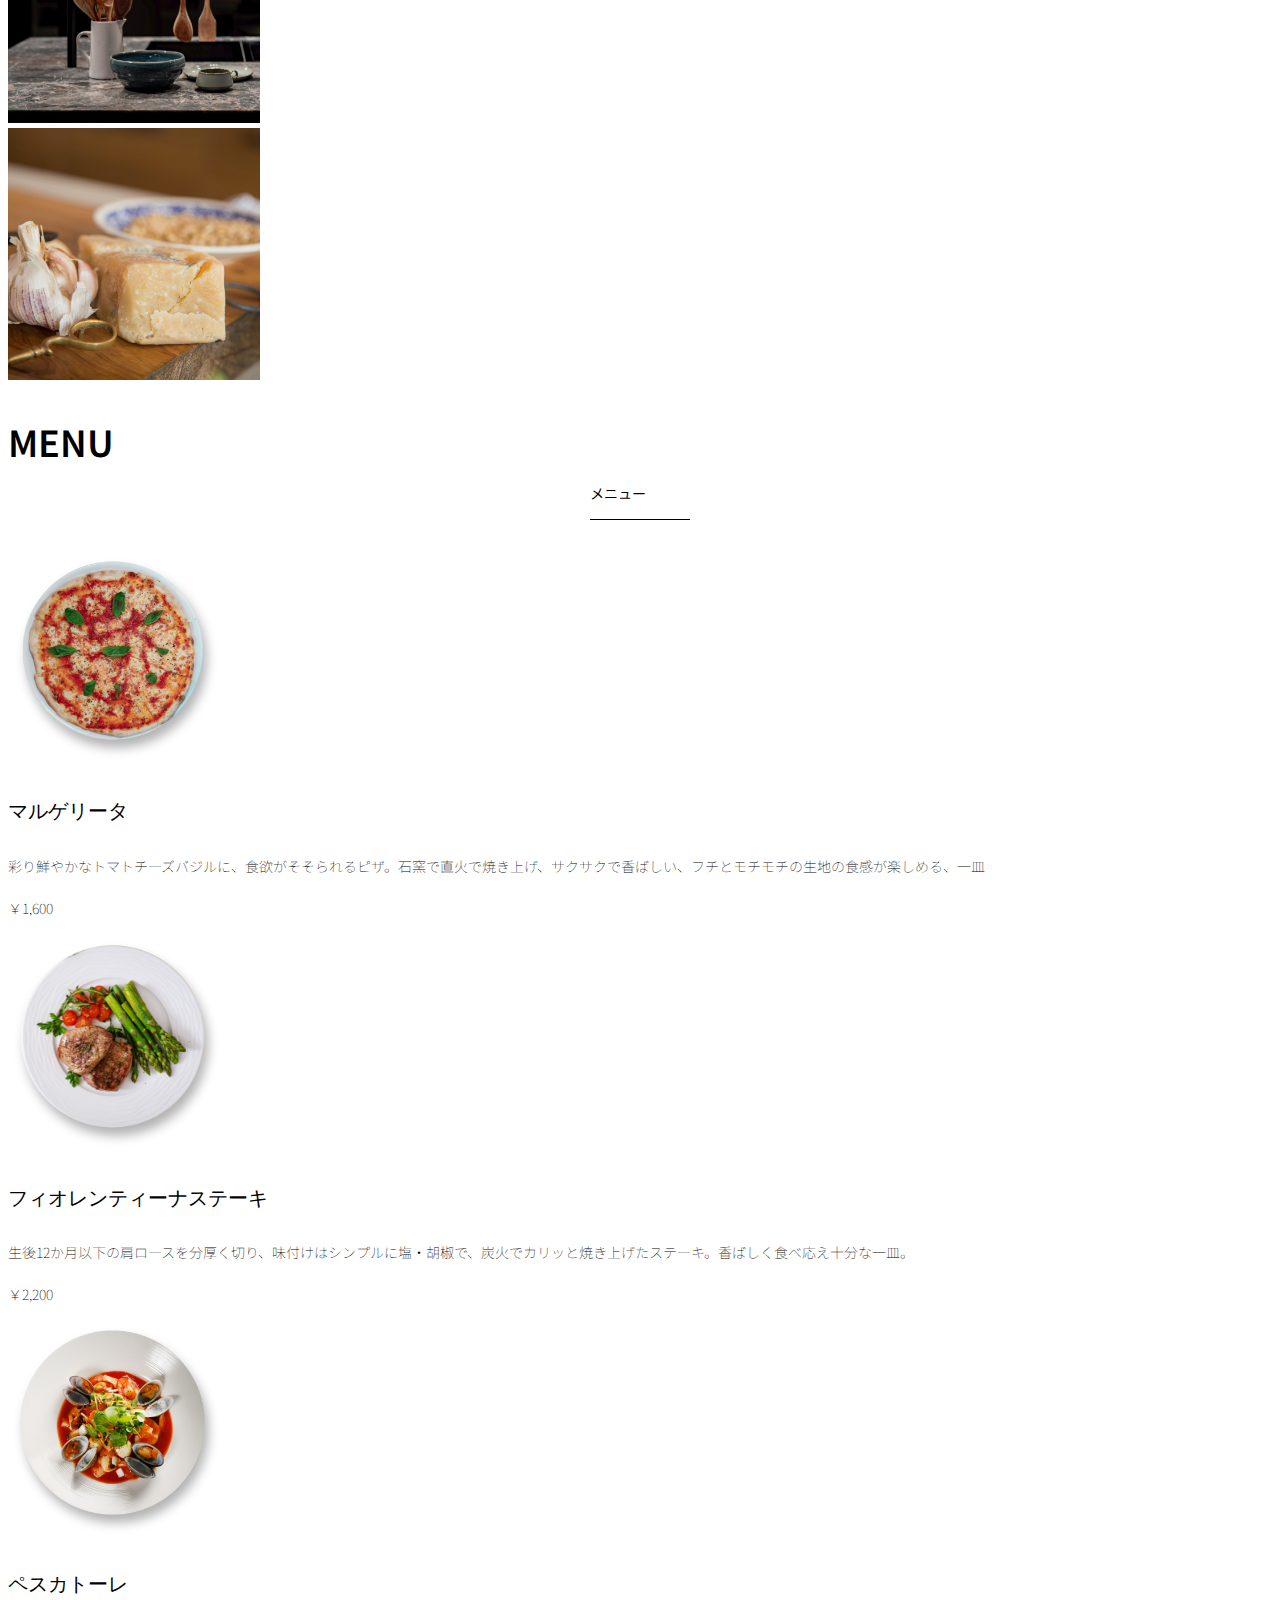
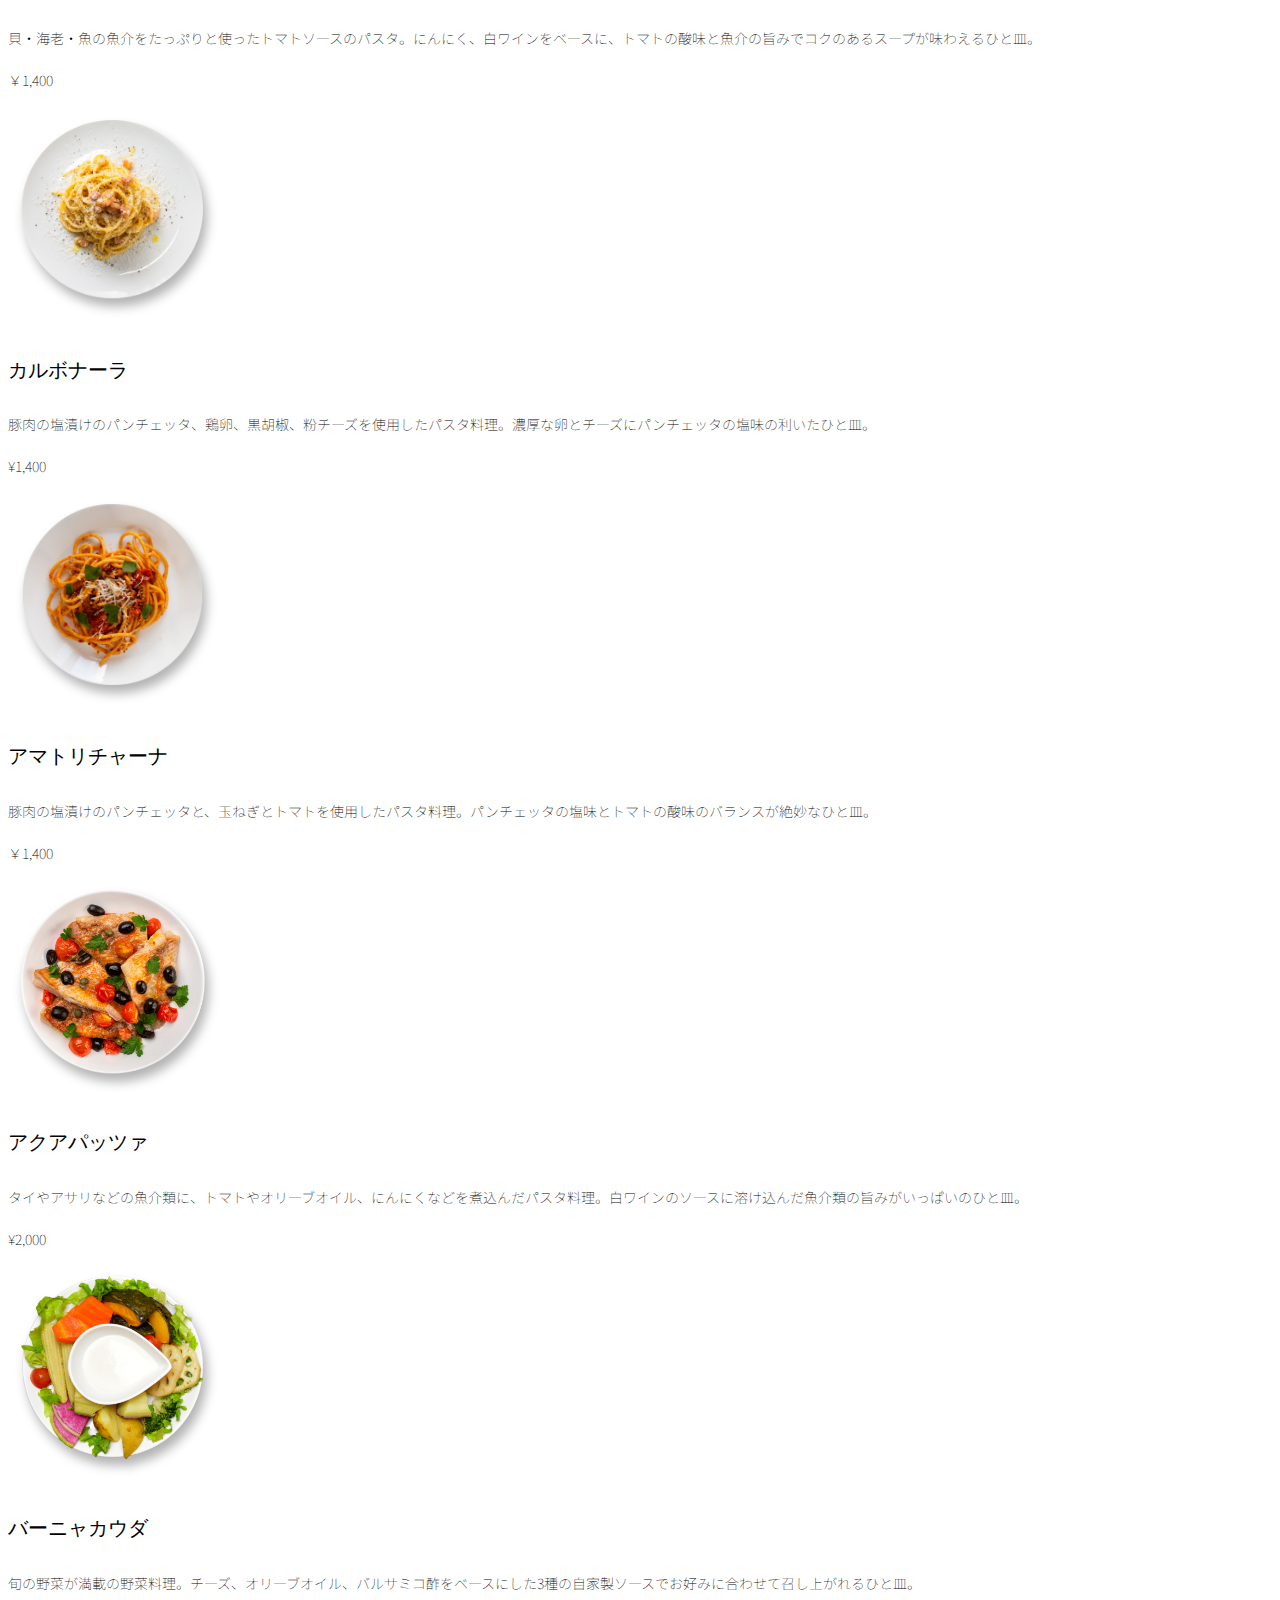
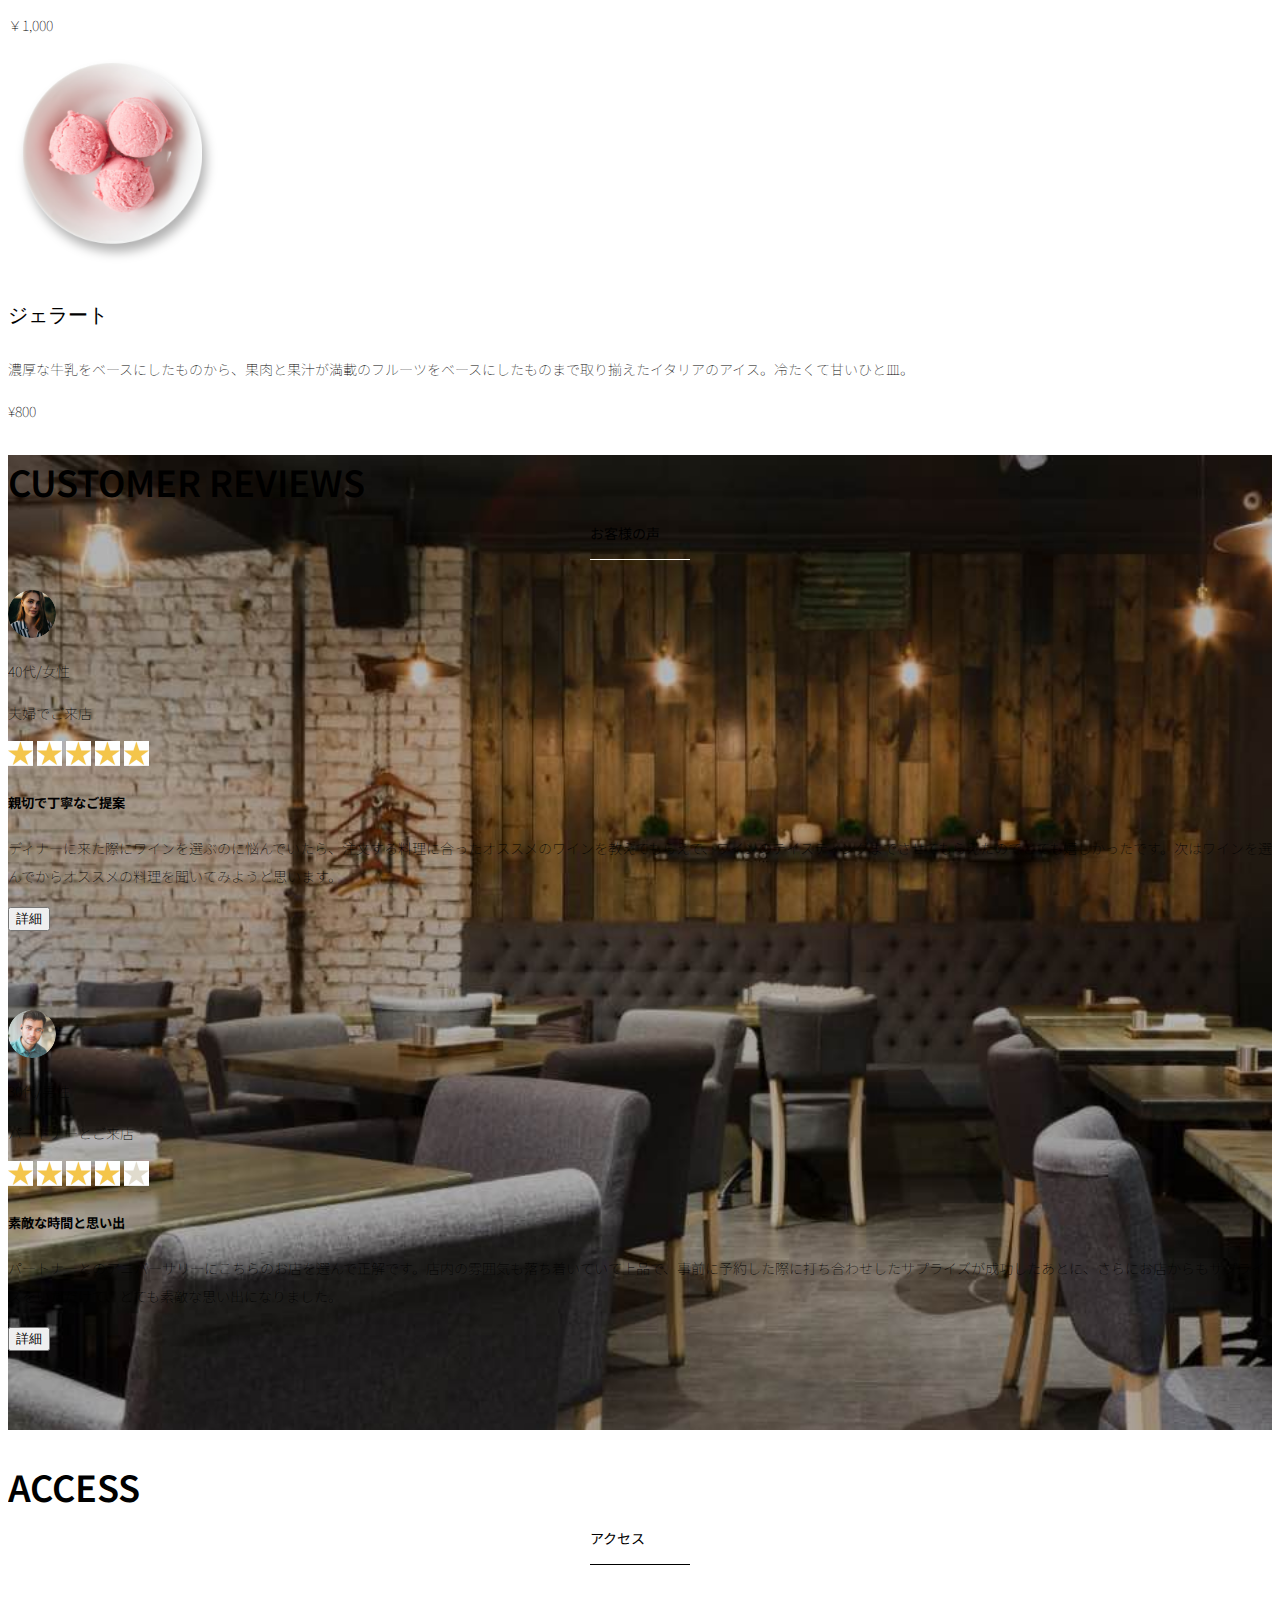
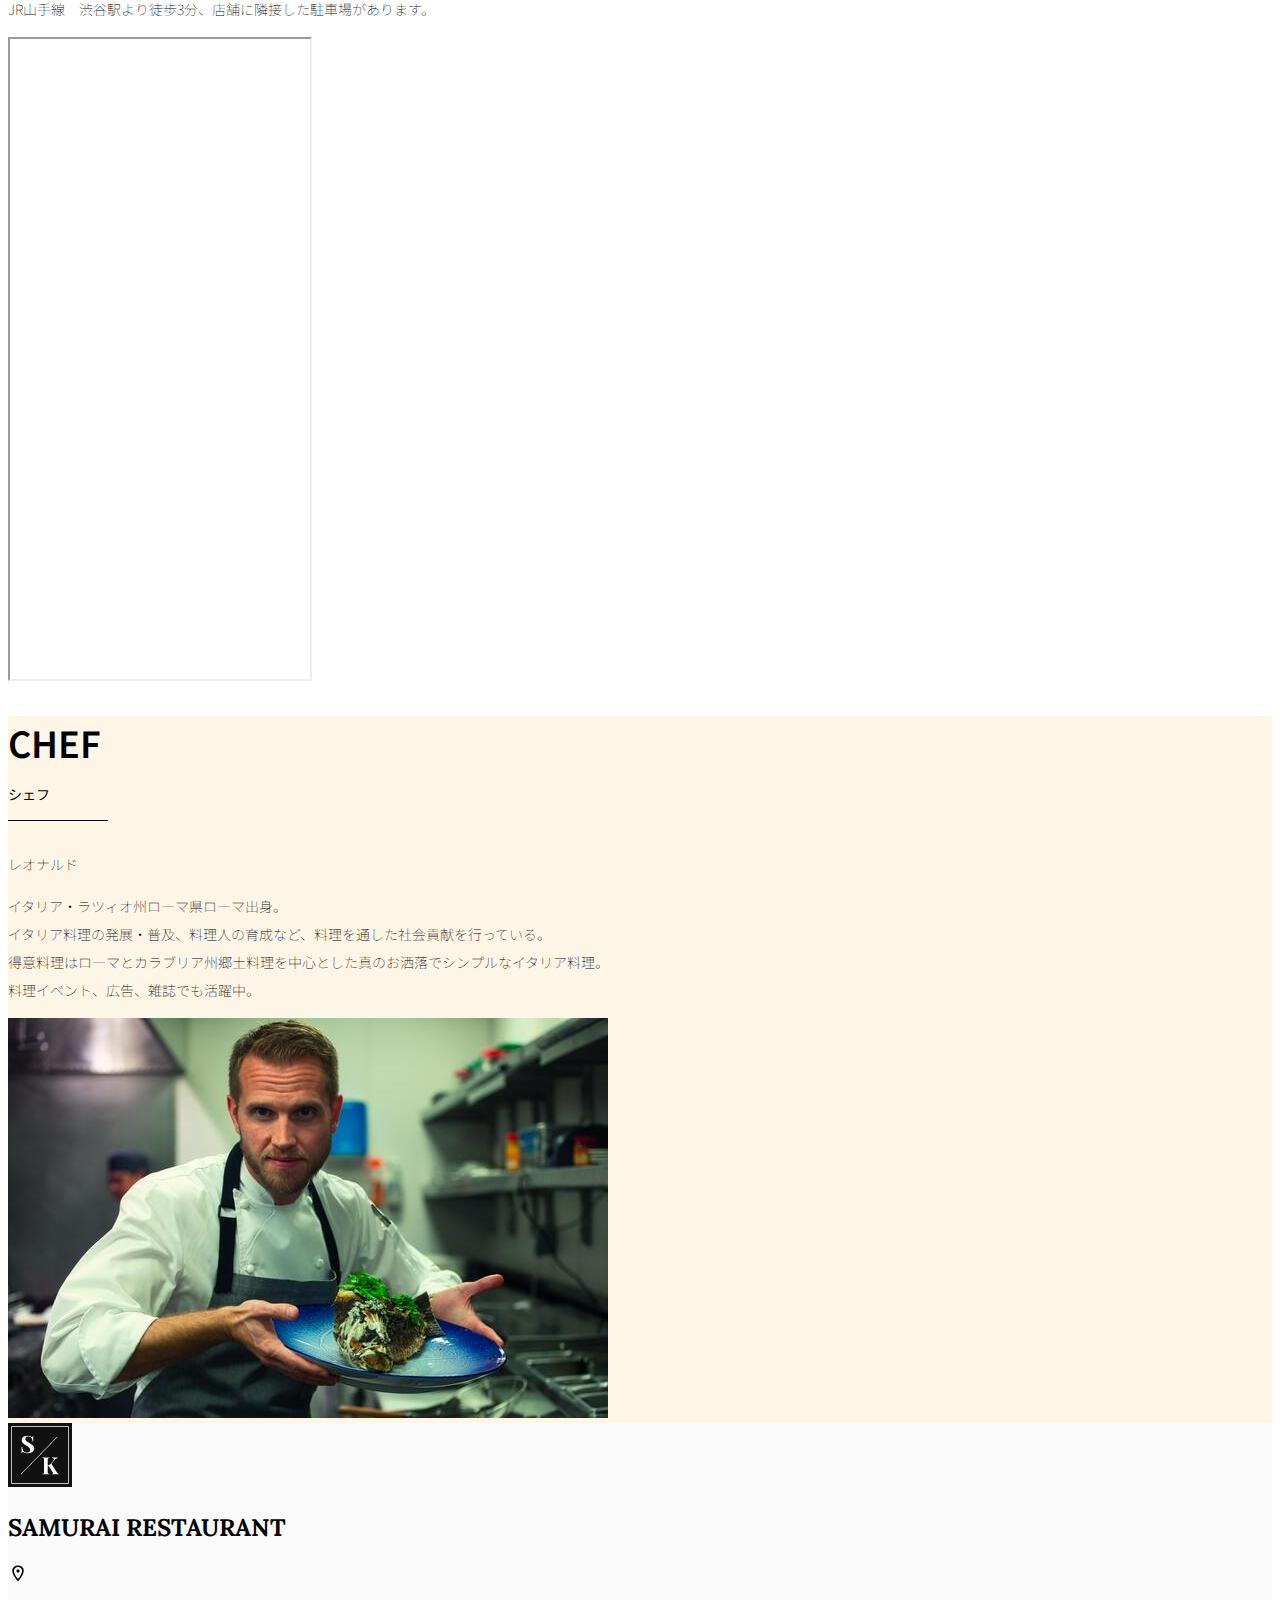
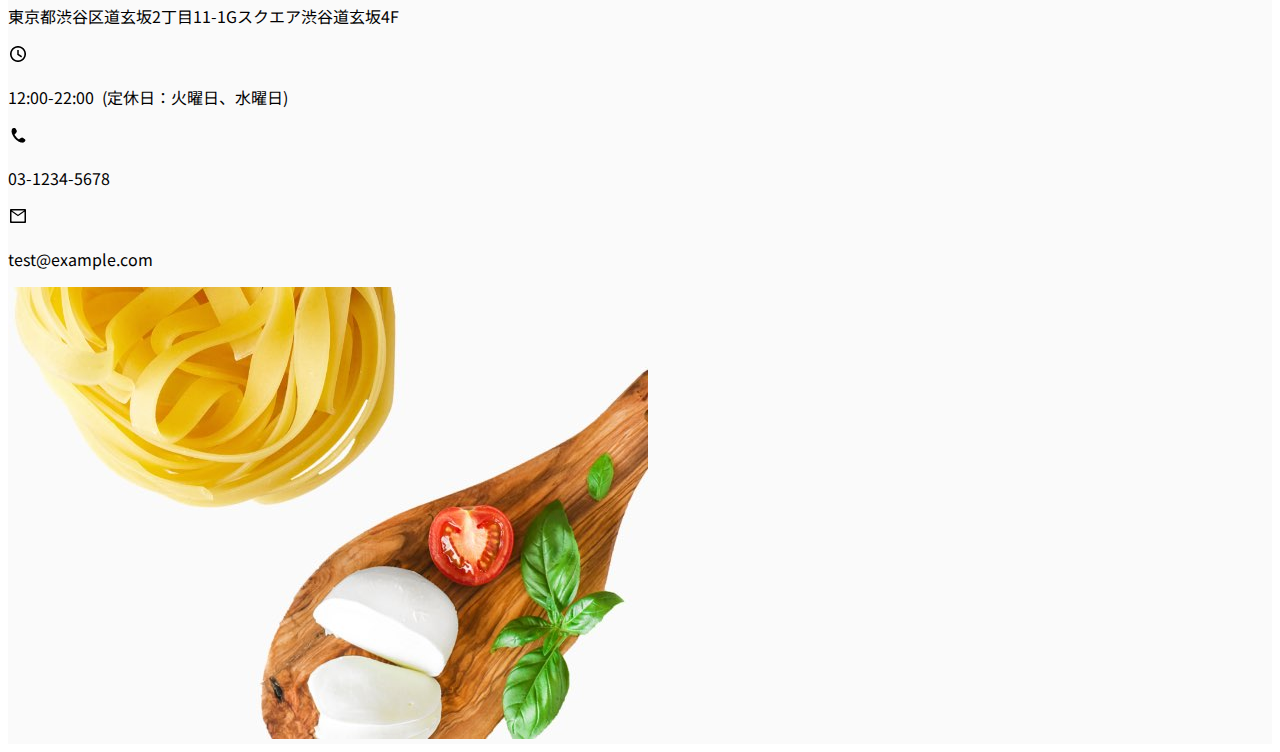
<file: kadai_015/index.html>
<!doctype html>
<html lang="ja">

    <head>
        <meta charset="utf-8">
        <meta name="viewport" content="width=device-width, initial-scale=1">
        <meta name="description" content="">
        <meta name="author" content="SAMURAI ENGINEER">
        <title>SAMURAI XD_HTML教材</title>
        <!-- ************************************************ bootstrap.min.cssの読み込み -->
        <link href="https://cdn.jsdelivr.net/npm/bootstrap@5.0.0-beta1/dist/css/bootstrap.min.css" rel="stylesheet"
              integrity="sha384-giJF6kkoqNQ00vy+HMDP7azOuL0xtbfIcaT9wjKHr8RbDVddVHyTfAAsrekwKmP1" crossorigin="anonymous">
        <!-- ************************************************ bootstrap.bundle.min.jsの読み込み -->
        <script src="https://cdn.jsdelivr.net/npm/bootstrap@5.0.0-beta1/dist/js/bootstrap.bundle.min.js"
                integrity="sha384-ygbV9kiqUc6oa4msXn9868pTtWMgiQaeYH7/t7LECLbyPA2x65Kgf80OJFdroafW" crossorigin="anonymous" defer>
        </script>

        <!-- ************************************************ Google Font読み込み -->
        <link rel="preconnect" href="https://fonts.gstatic.com">
        <link href="https://fonts.googleapis.com/css2?family=Lora&display=swap" rel="stylesheet">
        <link href="https://fonts.googleapis.com/css2?family=Noto+Sans+JP:wght@300&display=swap" rel="stylesheet">
        <!-- ************************************************ Font Awesome -->
        <link rel="stylesheet" href="https://use.fontawesome.com/releases/v5.1.0/css/all.css"
              integrity="sha384-lKuwvrZot6UHsBSfcMvOkWwlCMgc0TaWr+30HWe3a4ltaBwTZhyTEggF5tJv8tbt" crossorigin="anonymous">
        <!-- ************************************************今回作成する styles.cssの読み込み -->
        <link href="stylesheet/style.css" rel="stylesheet">
        <!-- ************************************************  -->
    </head>

    <body>
        <main>
            <!-- ************************************************ ナビゲーションバー開始 -->
            <nav class="navbar navbar-expand-lg">
                <div class="container">
                    <a class="navbar-brand my_navbar_brand">
                        <img class="img-fluid navbar_brand_logo" src="img/site_logo.png" alt="サイトアイコン"><span>SAMURAI KITCHEN</span>
                    </a>
                    <div class="navbar-toggler hamburger_menu" data-bs-toggle="collapse" data-bs-target="#navbarNav" aria-controls="navbarNav" aria-expanded="false" aria-label="Toggle navigation">
                        <input type="checkbox" id="hamburger_btn_check">
                        <label for="hamburger_btn_check" class="hamburger_btn">
                            <img class="btn_open" src="img/button_open.png" alt="ナビゲーションメニューのボタン">
                            <img class="btn_close" src="img/button_close.png" alt="ナビゲーションメニューのボタン">
                        </label>
                    </div>
                    <div class="collapse navbar-collapse justify-content-end" id="navbarNav">
                        <ul class="navbar-nav">
                            <li class="nav-item px-2">
                                <a class="nav-link my_nav_link my-2" aria-current="page" href="#">HOME</a>
                            </li>
                            <li class="nav-item px-2">
                                <a class="nav-link my_nav_link my-2" href="#about">ABOUT US</a>
                            </li>
                            <li class="nav-item px-2">
                                <a class="nav-link my_nav_link my-2" href="#gallery">GALLERY</a>
                            </li>
                            <li class="nav-item px-2">
                                <a class="nav-link my_nav_link my-2" href="#menu">MENU</a>
                            </li>
                            <li class="nav-item px-2">
                                <a class="nav-link my_nav_link my-2" href="#review">CUSTOMER REVIEWS</a>
                            </li>
                            <li class="nav-item px-2">
                                <a class="nav-link my_nav_link my-2" href="#chef">CHEF</a>
                            </li>
                            <li class="nav-item px-2">
                                <a class="nav-link my_nav_link my-2" href="#access">ACCESS</a>
                            </li>
                        </ul>
                    </div>
                </div>
            </nav>
            <!-- ************************************************ ナビゲーションバー終了 -->

            <!-- ************************************************ カルーセル開始 -->
            <!-- idのmyCarouselはインジケーター部分のdata-bs-targetと紐付く必要がある。mb-5で下方向に余白追加。 -->
            <div id="myCarousel" class="carousel slide mb-5" data-bs-ride="carousel">
                <!-- インジケーター部分 -->
                <ol class="carousel-indicators">
                    <!-- この箇所と前述のidは紐づいている。data-bs-slide-toの番号がカルーセルの順番。 -->
                    <li data-bs-target="#myCarousel" data-bs-slide-to="0" class="active"></li>
                    <li data-bs-target="#myCarousel" data-bs-slide-to="1"></li>
                    <li data-bs-target="#myCarousel" data-bs-slide-to="2"></li>
                </ol>

                <!-- carousel-inner:カルーセルのキャプションと背景画像の部分。現在は1枚目だけ表示。 -->
                <div class="carousel-inner">
                    <div class="carousel-item active">
                        <img src="img/slider-1.jpg" alt="SAMURAI KITCHEN-1">
                        <div class="carousel-caption">
                            <h1 class="my_carousel_caption">
                                Welcome to<br>
                                SAMURAI KITCHEN
                            </h1>
                        </div>
                    </div>
                    <div class="carousel-item">
                        <img src="img/slider-2.jpg" alt="サンプル画像">
                        <div class="carousel-caption">
                            <h1 class="my_carousel_caption">
                                The fabulous combination of&nbsp;wine&nbsp;and&nbsp;food
                            </h1>
                        </div>
                    </div>
                    <div class="carousel-item">
                        <img src="img/slider-3.jpg" alt="サンプル画像">
                        <div class="carousel-caption">
                            <h1 class="my_carousel_caption">
                                Get the Italian taste <br>at the SAMURAI&nbsp;KITCHEN
                            </h1>
                        </div>
                    </div>
                </div>

                <!-- コントロールボタン　左側 -->
                <a class="carousel-control-prev" href="#myCarousel" role="button" data-bs-slide="prev">
                    <span class="carousel-control-prev-icon" aria-hidden="true"></span>
                    <span class="visually-hidden">Previous</span>
                </a>

                <!-- コントロールボタン　右側 -->
                <a class="carousel-control-next" href="#myCarousel" role="button" data-bs-slide="next">
                    <span class="carousel-control-next-icon" aria-hidden="true"></span>
                    <span class="visually-hidden">Next</span>
                </a>

            </div>
            <!-- ************************************************ カルーセル終了 -->

            <!-- ************************************************ アバウトセクション開始 -->
            <section class="about_us_bg" id="about">
                <!--コンテンツの中央揃え。上下方向にパディング（サイズ5）。下方向にマージン（サイズ5）-->
                <div class="container py-5 mb-5">
                    <!--rowクラス（行）-->
                    <div class="row">
                        <!--左側カラム（6/12分割）-->
                        <div class="col-lg-6 text-left">
                            <!--上下方向にパディング（サイズ５）-->
                            <div class="py-5">
                                <!--下方向にマージン（サイズ２）-->
                                <h2 class="section_title about mb-5">
                                    ABOUT US
                                </h2>
                                <!--下方向にマージン（サイズ２）-->
                                <p class="mb-2">
                                    本場イタリアンの味を追求し、源泉した国産食材を使用。<br>
                                    オーガニック野菜、熟成させた自家製プロシュート、<br>
                                    毎朝仕込むピザ生地など、あらゆる食材へのこだわり。<br>
                                </p>
                                <!--下方向にマージン（サイズ２）-->
                                <p class="mb-2">
                                    料理に合うワインもイタリア産のものから国産のものまでラインナップ豊富。<br>
                                </p>
                                <!--下方向にマージン（サイズ２）-->
                                <p class="mb-2">
                                    イタリアのワインの名産地「ピエモンテ州」「ヴェネト州」で生産された<br>
                                    ワインを取り揃え、上品な味わいをお愉しみいただけます。<br>
                                </p>
                            </div>
                        </div>
                        <!--右側カラム（6/12分割）-->
                        <div class="col-lg-6">
                            <!--画像を配置-->
                            <img src="img/img-about-us.png" class="img-fluid" alt="pizza">
                        </div>
                    </div>
                </div> 
            </section>
            <!-- ************************************************ アバウトセクション終了 -->

            <!-- ************************************************ ギャラリーセクション開始 -->
            <section id="gallery">
                <div class="container mb-5">
                    <h2 class="mb-3 section_title gallery text-center">GALLERY</h2>
                    <p class="text-center mb-5">
                        上品な大人の空間で素敵なひと時を
                    </p>

                    <div class="row">
                        <div class="col-6 col-lg-3 mb-4 d-flex justify-content-center">
                            <img class="img-fluid" src="img/gallery-1.jpg" alt="サンプル画像">
                        </div>

                        <div class="col-6 col-lg-3 mb-4 d-flex justify-content-center">
                            <img class="img-fluid" src="img/gallery-2.jpg" alt="サンプル画像">
                        </div>

                        <div class="col-6 col-lg-3 mb-4 d-flex justify-content-center">
                            <img class="img-fluid" src="img/gallery-3.jpg" alt="サンプル画像">
                        </div>

                        <div class="col-6 col-lg-3 mb-4 d-flex justify-content-center">
                            <img class="img-fluid" src="img/gallery-4.jpg" alt="サンプル画像">
                        </div>

                        <div class="col-6 col-lg-3 mb-4 d-flex justify-content-center">
                            <img class="img-fluid" src="img/gallery-5.jpg" alt="サンプル画像">
                        </div>

                        <div class="col-6 col-lg-3 mb-4 d-flex justify-content-center">
                            <img class="img-fluid" src="img/gallery-6.jpg" alt="サンプル画像">
                        </div>

                        <div class="col-6 col-lg-3 mb-4 d-flex justify-content-center">
                            <img class="img-fluid" src="img/gallery-7.jpg" alt="サンプル画像">
                        </div>

                        <div class="col-6 col-lg-3 mb-4 d-flex justify-content-center">
                            <img class="img-fluid" src="img/gallery-8.jpg" alt="サンプル画像">
                        </div>
                    </div>
                </div>
            </section>
            <!-- ************************************************ ギャラリーセクション終了 -->

            <!-- ************************************************ メニューセクション -->
            <section id="menu">
                <div class="container">
                    <div class="row">
                        <div class="col-lg-12">

                            <!--タイトル文字-->
                            <!--タイトル中央揃え、マージンを下方向へ5-->
                            <h2 class="section_title menu text-center mb-5">MENU</h2>
                        </div>
                    </div>
                </div>

                <!--メニュー部分のコンテナ_1行目-->
                <!--下方向にマージン5-->
                <div class="container mb-5">
                    <div class="row">
                        <!--左側メニュー-->
                        <div class="col-12 col-lg-6">
                            <!--さらに子要素を5:7で分割-->
                            <!--カラム間のパディングをなくす。下方向にマージン4-->
                            <div class="row g-0 mb-4">
                                <!--画像中央揃え-->
                                <div class="col-12 col-lg-5 text-center">

                                    <!--左側メニュー画像部分-->
                                    <!--画像がカラムからはみ出さないようにする-->
                                    <img src="img/margherita.png" class="img-fluid" alt="マルゲリータ">
                                </div>
                                <!--右側テキスト部分-->
                                <div class="col-12 col-lg-7 p-4">
                                    <!--下方向のマージン0　文字を小さくするmenu_title独自クラスを追加-->
                                    <h4 class="mb-0 menu_title">マルゲリータ</h4>
                                    <!--縦方向の中央揃え-->
                                    <p class="my-auto">彩り鮮やかなトマトチーズバジルに、食欲がそそられるピザ。石窯で直火で焼き上げ、サクサクで香ばしい、フチとモチモチの生地の食感が楽しめる、一皿</p>
                                    <!--フォントを変更する独自クラスを追加-->
                                    <p class="menu_price">￥1,600</p>
                                </div>
                            </div>
                        </div>

                        <!--右側部分メニュー。上記と同じ内容なのでコメント省略-->
                        <div class="col-12 col-lg-6">
                            <!--さらに子要素を5:7で分割-->
                            <!--カラム間のパディングをなくす。下方向にマージン4-->
                            <div class="row g-0 mb-4">
                                <!--画像中央揃え-->
                                <div class="col-12 col-lg-5 text-center">
                                    <!--左側メニュー画像部分-->
                                    <img src="img/steak.png" class="img-fluid" alt="フィオレンティーナステーキ">
                                </div>
                                <!--右側テキスト部分-->
                                <div class="col-12 col-lg-7 p-4">
                                    <!--下方向のマージン0　文字を小さくするmenu_title独自クラスを追加-->
                                    <h4 class="mb-0 menu_title">フィオレンティーナステーキ</h4>
                                    <!--縦方向の中央揃え-->
                                    <p class="my-auto">生後12か月以下の肩ロースを分厚く切り、味付けはシンプルに塩・胡椒で、炭火でカリッと焼き上げたステーキ。香ばしく食べ応え十分な一皿。</p>
                                    <!--フォントを変更する独自クラスを追加-->
                                    <p class="menu_price">￥2,200</p>
                                </div>
                            </div>
                        </div>

                        <!--左側メニュー-->
                        <div class="col-12 col-lg-6">
                            <!--さらに子要素を5:7で分割-->
                            <!--カラム間のパディングをなくす。下方向にマージン4-->
                            <div class="row g-0 mb-4">
                                <!--画像中央揃え-->
                                <div class="col-12 col-lg-5 text-center">

                                    <!--左側メニュー画像部分-->
                                    <img src="img/pescatore.png" class="img-fluid" alt="ペスカトーレ">
                                </div>
                                <!--右側テキスト部分-->
                                <div class="col-12 col-lg-7 p-4">
                                    <!--下方向のマージン0　文字を小さくするmenu_title独自クラスを追加-->
                                    <h4 class="mb-0 menu_title">ペスカトーレ</h4>
                                    <!--縦方向の中央揃え-->
                                    <p class="my-auto">貝・海老・魚の魚介をたっぷりと使ったトマトソースのパスタ。にんにく、白ワインをベースに、トマトの酸味と魚介の旨みでコクのあるスープが味わえるひと皿。</p>
                                    <!--フォントを変更する独自クラスを追加-->
                                    <p class="menu_price">￥1,400</p>
                                </div>
                            </div>
                        </div>

                        <!--右側部分メニュー。上記と同じ内容なのでコメント省略-->
                        <div class="col-12 col-lg-6">
                            <!--さらに子要素を5:7で分割-->
                            <!--カラム間のパディングをなくす。下方向にマージン4-->
                            <div class="row g-0 mb-4">
                                <!--画像中央揃え-->
                                <div class="col-12 col-lg-5 text-center">

                                    <!--左側メニュー画像部分-->
                                    <img src="img/carbonara.png" class="img-fluid" alt="カルボナーラ">
                                </div>
                                <!--右側テキスト部分-->
                                <div class="col-12 col-lg-7 p-4">
                                    <!--下方向のマージン0　文字を小さくするmenu_title独自クラスを追加-->
                                    <h4 class="mb-0 menu_title">カルボナーラ</h4>
                                    <!--縦方向の中央揃え-->
                                    <p class="my-auto">豚肉の塩漬けのパンチェッタ、鶏卵、黒胡椒、粉チーズを使用したパスタ料理。濃厚な卵とチーズにパンチェッタの塩味の利いたひと皿。</p>
                                    <!--フォントを変更する独自クラスを追加-->
                                    <p class="menu_price">¥1,400</p>
                                </div>
                            </div>
                        </div>
                        <!--左側メニュー-->
                        <div class="col-12 col-lg-6">
                            <!--さらに子要素を5:7で分割-->
                            <!--カラム間のパディングをなくす。下方向にマージン4-->
                            <div class="row g-0 mb-4">
                                <!--画像中央揃え-->
                                <div class="col-12 col-lg-5 text-center">

                                    <!--左側メニュー画像部分-->
                                    <img src="img/amatriciana.png" class="img-fluid" alt="アマトリチャーナ">
                                </div>
                                <!--右側テキスト部分-->
                                <div class="col-12 col-lg-7 p-4">
                                    <!--下方向のマージン0　文字を小さくするmenu_title独自クラスを追加-->
                                    <h4 class="mb-0 menu_title">アマトリチャーナ</h4>
                                    <!--縦方向の中央揃え-->
                                    <p class="my-auto">豚肉の塩漬けのパンチェッタと、玉ねぎとトマトを使用したパスタ料理。パンチェッタの塩味とトマトの酸味のバランスが絶妙なひと皿。</p>
                                    <!--フォントを変更する独自クラスを追加-->
                                    <p class="menu_price">￥1,400</p>
                                </div>
                            </div>
                        </div>

                        <!--右側部分メニュー。上記と同じ内容なのでコメント省略-->
                        <div class="col-12 col-lg-6">
                            <!--さらに子要素を5:7で分割-->
                            <!--カラム間のパディングをなくす。下方向にマージン4-->
                            <div class="row g-0 mb-4">
                                <!--画像中央揃え-->
                                <div class="col-12 col-lg-5 text-center">

                                    <!--左側メニュー画像部分-->
                                    <img src="img/acqua-pazza.png" class="img-fluid" alt="アクアパッツァ">
                                </div>
                                <!--右側テキスト部分-->
                                <div class="col-12 col-lg-7 p-4">
                                    <!--下方向のマージン0　文字を小さくするmenu_title独自クラスを追加-->
                                    <h4 class="mb-0 menu_title">アクアパッツァ</h4>
                                    <!--縦方向の中央揃え-->
                                    <p class="my-auto">タイやアサリなどの魚介類に、トマトやオリーブオイル、にんにくなどを煮込んだパスタ料理。白ワインのソースに溶け込んだ魚介類の旨みがいっぱいのひと皿。</p>
                                    <!--フォントを変更する独自クラスを追加-->
                                    <p class="menu_price">¥2,000</p>
                                </div>
                            </div>
                        </div>

                        <!--左側メニュー-->
                        <div class="col-12 col-lg-6">
                            <!--さらに子要素を5:7で分割-->
                            <!--カラム間のパディングをなくす。下方向にマージン4-->
                            <div class="row g-0 mb-4">
                                <!--画像中央揃え-->
                                <div class="col-12 col-lg-5 text-center">

                                    <!--左側メニュー画像部分-->
                                    <img src="img/bagna-cauda.png" class="img-fluid" alt="バーニャカウダ">
                                </div>
                                <!--右側テキスト部分-->
                                <div class="col-12 col-lg-7 p-4">
                                    <!--下方向のマージン0　文字を小さくするmenu_title独自クラスを追加-->
                                    <h4 class="mb-0 menu_title">バーニャカウダ</h4>
                                    <!--縦方向の中央揃え-->
                                    <p class="my-auto">旬の野菜が満載の野菜料理。チーズ、オリーブオイル、バルサミコ酢をベースにした3種の自家製ソースでお好みに合わせて召し上がれるひと皿。</p>
                                    <!--フォントを変更する独自クラスを追加-->
                                    <p class="menu_price">￥1,000</p>
                                </div>
                            </div>
                        </div>

                        <!--右側部分メニュー。上記と同じ内容なのでコメント省略-->
                        <div class="col-12 col-lg-6">
                            <!--さらに子要素を5:7で分割-->
                            <!--カラム間のパディングをなくす。下方向にマージン4-->
                            <div class="row g-0 mb-4">
                                <!--画像中央揃え-->
                                <div class="col-12 col-lg-5 text-center">

                                    <!--左側メニュー画像部分-->
                                    <img src="img/gelato.png" class="img-fluid" alt="ジェラート">
                                </div>
                                <!--右側テキスト部分-->
                                <div class="col-12 col-lg-7 p-4">
                                    <!--下方向のマージン0　文字を小さくするmenu_title独自クラスを追加-->
                                    <h4 class="mb-0 menu_title">ジェラート</h4>
                                    <!--縦方向の中央揃え-->
                                    <p class="my-auto">濃厚な牛乳をベースにしたものから、果肉と果汁が満載のフルーツをベースにしたものまで取り揃えたイタリアのアイス。冷たくて甘いひと皿。</p>
                                    <!--フォントを変更する独自クラスを追加-->
                                    <p class="menu_price">¥800</p>
                                </div>
                            </div>
                        </div>
                    </div>
                </div>
            </section>
            <!-- ************************************************ メニューセクション終了 -->

            <!-- ************************************************ レビューセクション開始 -->
            <section id="review">
                <!--review_wrapperで背景画像を設定します-->
                <div class="review_wrapper">

                    <div class="container py-5 mb-5">
                        <!--中央揃えでタイトルを表示-->
                        <div class="text-center mb-5">
                            <h2 class="section_title review text-center text-white">CUSTOMER REVIEWS</h2>
                        </div>

                        <!--row部分：左右のカラムを中央揃え-->
                        <div class="row pb-5 justify-content-center">
                            <!--左側カラム-->
                            <div class="col-12 col-lg-5 mt-3">
                                <!--背景を白色に設定-->
                                <div class="bg-white h_420">
                                    <div class="p-4">
                                        <!--内側にパディング4-->
                                        <!--顔写真と年齢などのテキストはd-flexで横並びにする　中央揃え-->
                                        <div class="d-flex align-items-center">
                                            <!--お客様の画像を配置-->
                                            <img src="img/customer-woman.png" class="reviewer_img" alt="サンプル画像">
                                            <div>
                                                <!--お客様情報のテキスト-->
                                                <p class="my-0">40代/女性</p>
                                                <p class="my-0">夫婦でご来店</p>
                                            </div>
                                        </div>

                                        <div class="my-3">
                                            <!--星の画像を表示-->
                                            <img src="img/star-point.png" class="star_img" alt="star">
                                            <img src="img/star-point.png" class="star_img" alt="star">
                                            <img src="img/star-point.png" class="star_img" alt="star">
                                            <img src="img/star-point.png" class="star_img" alt="star">
                                            <img src="img/star-point.png" class="star_img" alt="star">
                                        </div>

                                        <!--レビュータイトル-->
                                        <h5>親切で丁寧なご提案</h5>
                                        <!--レビュー内容-->
                                        <p>
                                            ディナーに来た際にワインを選ぶのに悩んでいたら、注文する料理に合ったオススメのワインを教えてもらえて、ワインのテイスティングまでさせてもらえたのでとても嬉しかったです。次はワインを選んでからオススメの料理を聞いてみようと思います。
                                        </p>

                                        <!--黄色のボタンを配置-->
                                        <button type="button" class="btn btn-warning shadow fix_bottom">詳細</button>
                                    </div>
                                </div>
                            </div>

                            <!--右側カラム：左側カラムと内容が同じなので説明は省略-->
                            <div class="col-12 col-lg-5 mt-3">
                                <div class="bg-white h_420">
                                    <div class="p-4">
                                        <div class="d-flex align-items-center">
                                            <img src="img/customer-man.png" class="reviewer_img" alt="サンプル画像">
                                            <div>
                                                <p class="my-0">30代/男性</p>
                                                <p class="my-0">パートナーとご来店</p>
                                            </div>
                                        </div>

                                        <div class="my-3">
                                            <img src="img/star-point.png" class="star_img" alt="star">
                                            <img src="img/star-point.png" class="star_img" alt="star">
                                            <img src="img/star-point.png" class="star_img" alt="star">
                                            <img src="img/star-point.png" class="star_img" alt="star">
                                            <img src="img/star-no-point.png" class="star_img" alt="star">
                                        </div>
                                        <h5>素敵な時間と思い出</h5>
                                        <p>
                                            パートナーとのアニバーサリーにこちらのお店を選んで正解です。店内の雰囲気も落ち着いていて上品で、事前に予約した際に打ち合わせしたサプライズが成功したあとに、さらにお店からもサプライズをいただけて、とても素敵な思い出になりました。
                                        </p>

                                        <!--黄色のボタンを配置-->
                                        <button type="button" class="btn btn-warning shadow fix_bottom">詳細</button>
                                    </div>
                                </div>
                            </div>
                        </div>
                    </div>
                </div>
            </section>
            <!-- ************************************************ レビューセクション終了 -->

            <!-- ************************************************ アクセスセクション開始 -->
            <section id="access">
                <div class="container">
                    <div class="row">
                        <div class="col-lg-12 text-center m-5">
                            <h2 class="section_title text-center access mb-5">ACCESS</h2>
                            <p>JR山手線　渋谷駅より徒歩3分、店舗に隣接した駐車場があります。</p>
                        </div>
                    </div>
                </div>
                <div class="container mb-5 px-2">
                    <iframe 
                        src="https://www.google.com/maps/embed?pb=!1m18!1m12!1m3!1d3241.280674341985!2d139.7469133763681!3d35.67009037259073!2m3!1f0!2f0!3f0!3m2!1i1024!2i768!4f13.1!3m3!1m2!1s0x60188b602972bb83%3A0xa6b553df33a5bd04!2zU0FNVVJBSSBFTkdJTkVFUiDkvo3jgqjjg7Pjgrjjg4vjgqI!5e0!3m2!1sja!2sjp!4v1752470631333!5m2!1sja!2sjp"
                        loading="lazy" 
                        referrerpolicy="no-referrer-when-downgrade"
                        class="w-100"
                        style="height:50vw;">
                    </iframe>
                </div>
            </section>
            <!-- ************************************************ アクセスセクション終了 -->

            <!-- ************************************************ シェフセクション開始 -->
            <section id="chef">
                <div class="container py-5 mb-5">
                    <div class="row">
                        <!--左側カラム-->
                        <div class="col-6">
                            <h2 class="section_title chef ">
                                CHEF
                            </h2>
                            <p class="fs-2">
                                レオナルド
                            </p>
                            <p>
                                イタリア・ラツィオ州ローマ県ローマ出身。<br>
                                イタリア料理の発展・普及、料理人の育成など、料理を通した社会貢献を行っている。<br>
                                得意料理はローマとカラブリア州郷土料理を中心とした真のお洒落でシンプルなイタリア料理。<br>
                                料理イベント、広告、雑誌でも活躍中。
                            </p>
                        </div>
                        <!--右側カラム-->
                        <div class="col-6">
                            <div class="chef_img">
                                <img src="img/chef.jpg" class="img-fluid">
                            </div>
                        </div>
                    </div>
                </div>
            </section>
            <!-- ************************************************ シェフセクション終了 -->

            <!-- ************************************************ フッター開始 -->
            <footer id="footer">
                <div class="container">
                    <div class="row">
                        <!--2カラムに分けたレイアウトの左側カラム-->
                        <div class="col-12 col-lg-6 position-relative">
                            <!--左カラムのレイアウトをさらに分けるためにrowを使用-->
                            <div class="row pt-5">
                                <!--画面をさらに2:10に分割-->
                                <!--ここは2:10の2の部分-->
                                <div class="col-lg-2 text-center my-3">
                                    <!--サイトロゴ-->
                                    <img class="img-fluid footer_brand_logo" src="img/site_logo.png" alt="サンプル画像">
                                </div>
                                <!-- ここは2:10の10の部分 -->
                                <div class="col-lg-10 align-self-center my-3">
                                    <!--タイトル文字-->
                                    <h2 class="m-0 footer_text">SAMURAI RESTAURANT</h2>
                                </div>
                            </div>

                            <!--営業時間などのテキストを追加-->
                            <div class="restaurant_info py-3">
                                <div class="d-flex mb-3">
                                    <img src="img/icon-Marker.png" alt="marker">
                                    <p class="p-0 m-0">東京都渋谷区道玄坂2丁目11-1Gスクエア渋谷道玄坂4F</p>
                                </div>
                                <div class="d-flex mb-3">
                                    <img src="img/icon-Clock.png" alt="clock">
                                    <p class="p-0 m-0">12:00-22:00&nbsp;&nbsp;(定休日：火曜日、水曜日)</p>
                                </div>
                                <div class="d-flex mb-3">
                                    <img src="img/icon-Phone.png" alt="phone">
                                    <p class="p-0 m-0">03-1234-5678</p>
                                </div>
                                <div class="d-flex mb-3">
                                    <img src="img/icon-Mail.png" alt="mail">
                                    <p class="p-0 m-0">test@example.com</p>
                                </div>
                            </div>

                            <!--コピーライトを追加-->
                            <div class="copy_right align-items-center">
                                <p>
                                    ©SAMURAI KITCHEN, All Rights Reserved.
                                </p>

                                <!--SNSアイコンを表示-->
                                <img src="img/icon-facebook.png" class="sns_img" alt="facebook">
                                <img src="img/icon-twitter.png" class="sns_img" alt="twitter">
                            </div>
                        </div>

                        <!--2カラムに分けたレアウトの右側カラム-->
                        <div class="col-12 col-lg-6 d-none d-lg-block">
                            <!--背景画像を表示-->
                            <img src="img/background-footer.jpg" alt="背景画像">
                        </div>
                    </div>
                </div>
            </footer>
            <!-- ************************************************ フッター終了 -->
        </main>
    </body>
</html>
</file>
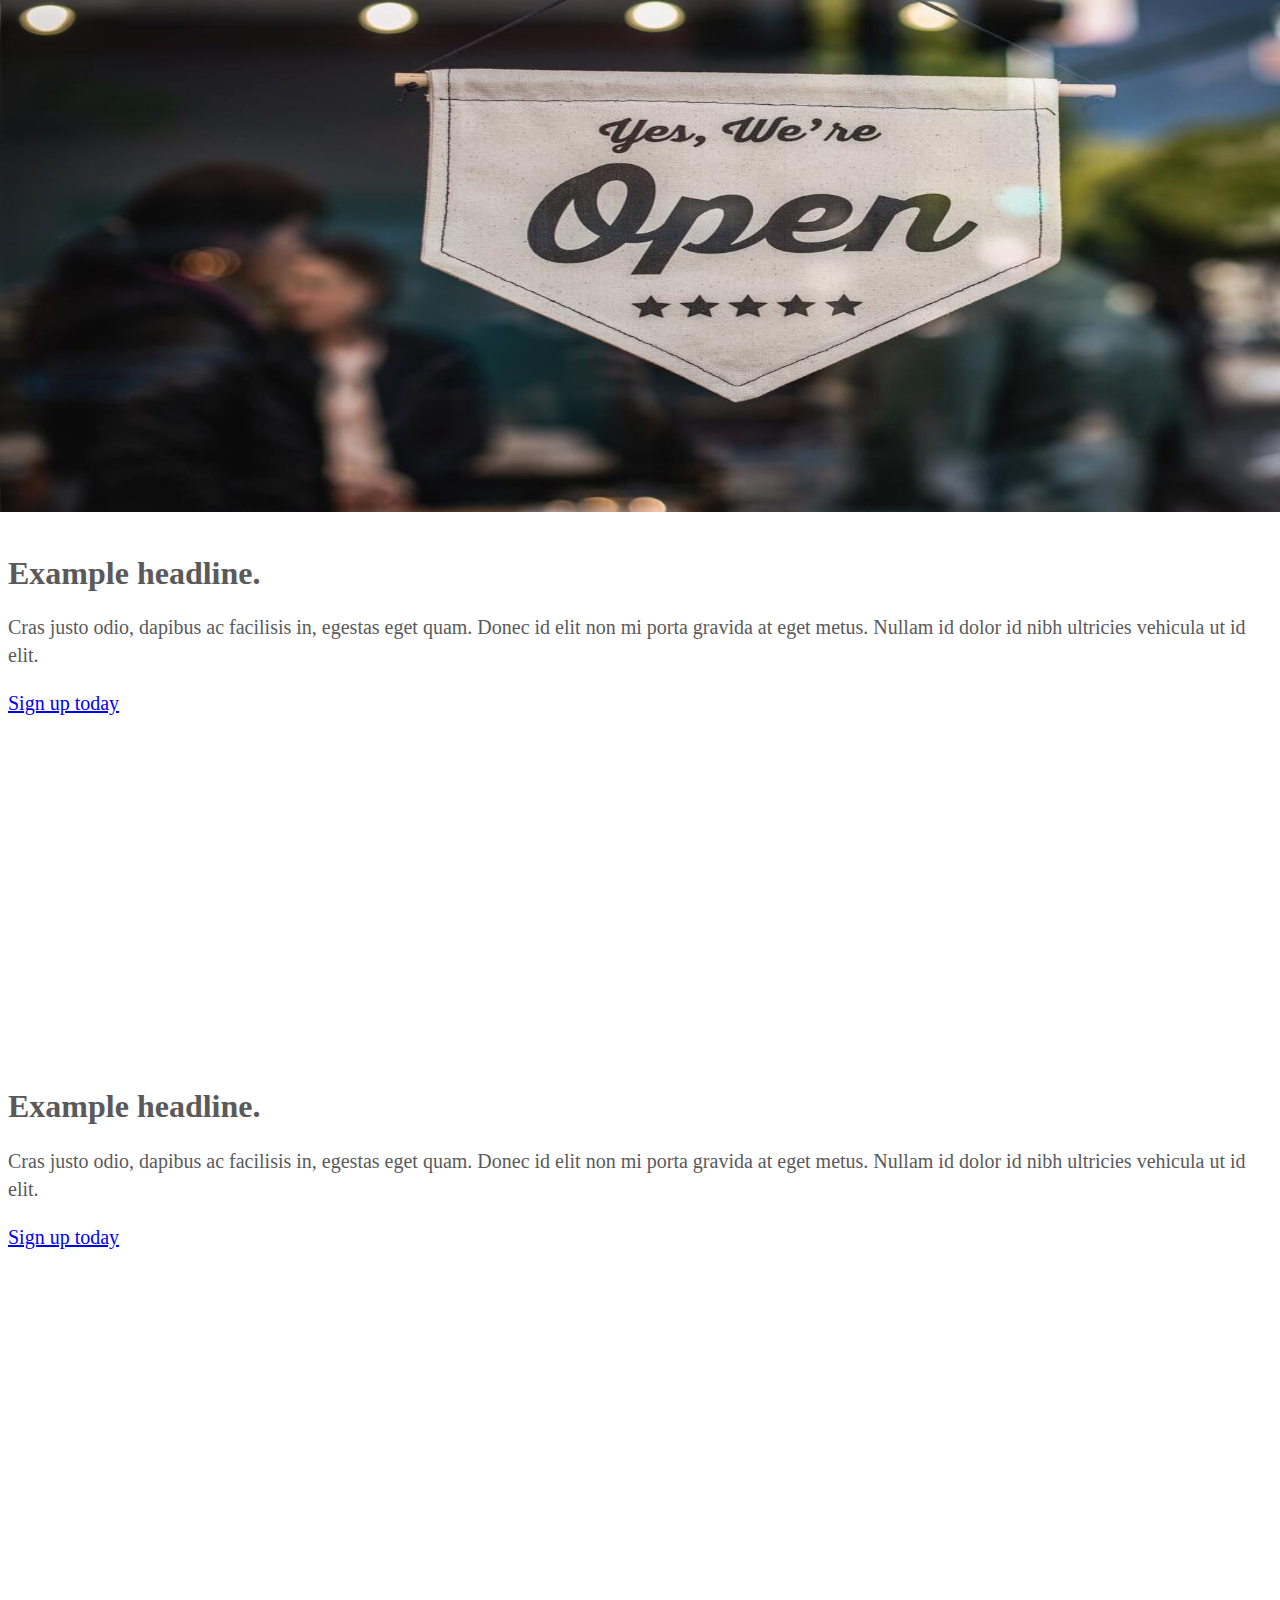
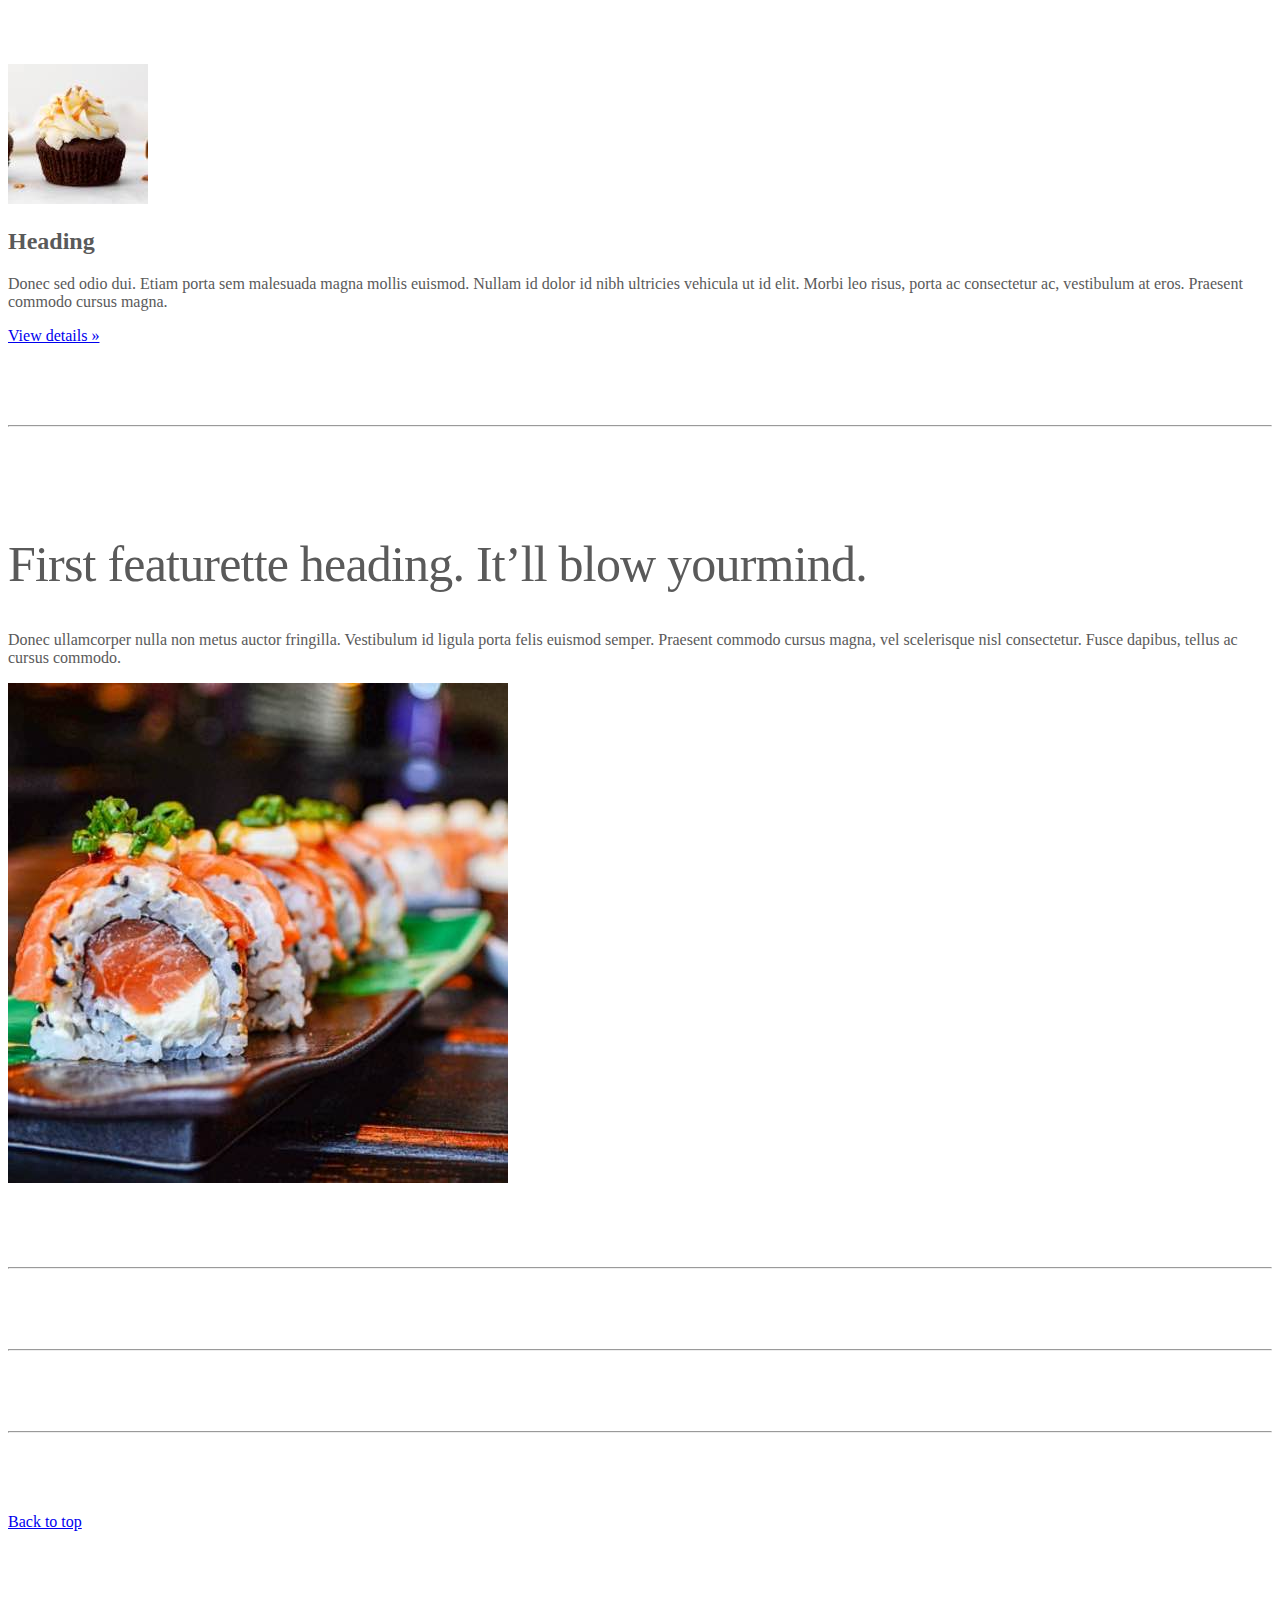
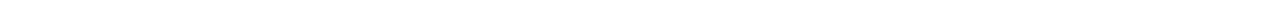
<file: kadai_002/index_for_student.html>
<!doctype html>
<html lang="en">
  <head>
    <meta charset="utf-8">
    <meta name="viewport" content="width=device-width, initial-scale=1">
    <meta name="description" content="">
    <meta name="author" content="Mark Otto, Jacob Thornton, and Bootstrap contributors">
    <meta name="generator" content="Hugo 0.79.0">
    <title>Carousel Template · Bootstrap v5.0</title>
    <link rel="canonical" href="https://getbootstrap.com/docs/5.0/examples/carousel/">
    <!-- ************************************************ bootstrap.min.cssの読み込み -->
<link href="https://cdn.jsdelivr.net/npm/bootstrap@5.0.0-beta1/dist/css/bootstrap.min.css" rel="stylesheet" integrity="sha384-giJF6kkoqNQ00vy+HMDP7azOuL0xtbfIcaT9wjKHr8RbDVddVHyTfAAsrekwKmP1" crossorigin="anonymous">
    <!-- ************************************************ carousel.cssの読み込み -->
    <link href="carousel.css" rel="stylesheet">
    <!-- ************************************************ bootstrap.bundle.min.jsの読み込み -->
 <script src="https://cdn.jsdelivr.net/npm/bootstrap@5.0.0-beta1/dist/js/bootstrap.bundle.min.js" integrity="sha384-ygbV9kiqUc6oa4msXn9868pTtWMgiQaeYH7/t7LECLbyPA2x65Kgf80OJFdroafW" crossorigin="anonymous" defer></script>
  </head>
  <body>
    <main>
      <!-- ************************************************ カールセル開始 -->
      <!-- <div id="myCarousel" class="carousel slide" data-bs-ride="carousel"> -->
      <div id="myCarousel" class="carousel slide carousel-fade" data-bs-ride="carousel">
        <!-- <div class="carousel-inner"> -->
        <div class="carousel-inner">
          <!-- <div class="carousel-item active"> -->
          <div class="carousel-item active">
            <img src="img/top_1.jpg" class="d-block w-100" alt="サンプル画像1">
            <div class="container">
              <!-- <div class="carousel-caption"> -->
              <div class="carousel-caption">
                <h1>Example headline.</h1>
                <p>Cras justo odio, dapibus ac facilisis in, egestas eget quam. Donec id elit non mi porta gravida at eget
                  metus. Nullam id dolor id nibh ultricies vehicula ut id elit.</p>
                <!-- <p><a class="btn btn-lg btn-primary" href="#" role="button">Sign up today</a></p> -->
                <p><a class="btn btn-lg btn-primary" href="#" role="button">Sign up today</a></p>
              </div>
            </div>
          </div>

          <!-- <div class="carousel-item active"> -->
          <div class="carousel-item">
            <img src="img/top_2.jpg" class="d-block w-100" alt="サンプル画像2">
            <div class="container">
              <!-- <div class="carousel-caption"> -->
              <div class="carousel-caption">
                <h1>Example headline.</h1>
                <p>Cras justo odio, dapibus ac facilisis in, egestas eget quam. Donec id elit non mi porta gravida at eget
                  metus. Nullam id dolor id nibh ultricies vehicula ut id elit.</p>
                <!-- <p><a class="btn btn-lg btn-primary" href="#" role="button">Sign up today</a></p> -->
                <p><a class="btn btn-lg btn-primary" href="#" role="button">Sign up today</a></p>
              </div>
            </div>
          </div>
          <!-- <div class="carousel-item active"> -->
          <div class="carousel-item">
            <img src="img/top_3.jpg" class="d-block w-100" alt="サンプル画像3">
            <div class="container">
              <!-- <div class="carousel-caption"> -->
              <div class="carousel-caption">
                <h1>Example headline.</h1>
                <p>Cras justo odio, dapibus ac facilisis in, egestas eget quam. Donec id elit non mi porta gravida at eget
                  metus. Nullam id dolor id nibh ultricies vehicula ut id elit.</p>
                <!-- <p><a class="btn btn-lg btn-primary" href="#" role="button">Sign up today</a></p> -->
                <p><a class="btn btn-lg btn-primary" href="#" role="button">Sign up today</a></p>
              </div>
            </div>
          </div>



        </div>
      </div>
      <!-- ************************************************ カールセル終了 -->
      <!-- <div class="container marketing"> -->
      <div class="">
        <!-- <div class="row"> -->
        <div class="">
          <!-- <div class="col-lg-4"> -->
          <div class="">
            <img src="img/cake.jpg" class="rounded-circle" alt="サンプル画像2">
            <h2>Heading</h2>
            <p>Donec sed odio dui. Etiam porta sem malesuada magna mollis euismod. Nullam id dolor id nibh ultricies
              vehicula ut id elit. Morbi leo risus, porta ac consectetur ac, vestibulum at eros. Praesent commodo cursus
              magna.</p>
            <!-- <p><a class="btn btn-secondary" href="#" role="button">View details &raquo;</a></p> -->
            <p><a class="" href="#" role="button">View details &raquo;</a></p>
          </div>
        </div>
        <hr class="featurette-divider">
        <!-- <div class="row"> -->
        <div class="">
          <!-- <div class="col-md-7"> -->
          <div class="">
            <!-- <h2 class="featurette-heading">First featurette heading. <span class="text-muted">It’ll blow yourmind.</span> -->
            <h2 class="featurette-heading">First featurette heading. <span class="">It’ll blow yourmind.</span></h2>
            <!-- <p class="lead">Donec ullamcorper nulla non metus auctor fringilla. Vestibulum id ligula porta felis
              euismod
              semper. Praesent commodo cursus magna, vel scelerisque nisl consectetur. Fusce dapibus, tellus ac cursus
              commodo.</p> -->
            <p class="">
              Donec ullamcorper nulla non metus auctor fringilla. Vestibulum id ligula porta felis
              euismod
              semper. Praesent commodo cursus magna, vel scelerisque nisl consectetur. Fusce dapibus, tellus ac cursus
              commodo.
            </p>
          </div>
          <!-- <div class="col-md-5"> -->
          <div class="">
            <!-- <img src="img/sushi.jpg" class="img-fluid" alt=""> -->
            <img src="img/sushi.jpg" class="" alt="サンプル画像3">
          </div>
        </div>
        <hr class="featurette-divider">
        <!-- ここにもう一つ左右を反転させたものを作ります。 -->
        <hr class="featurette-divider">
        <!-- ここにもう一つ左右を反転させたものを作ります。 -->
        <hr class="featurette-divider">
        <footer class="container">
          <!-- <p class="float-end"><a href="#">Back to top</a></p> -->
          <p class=""><a href="#">Back to top</a></p>
        </footer>
      </div>
    </main>
  </body>

</html>
</file>
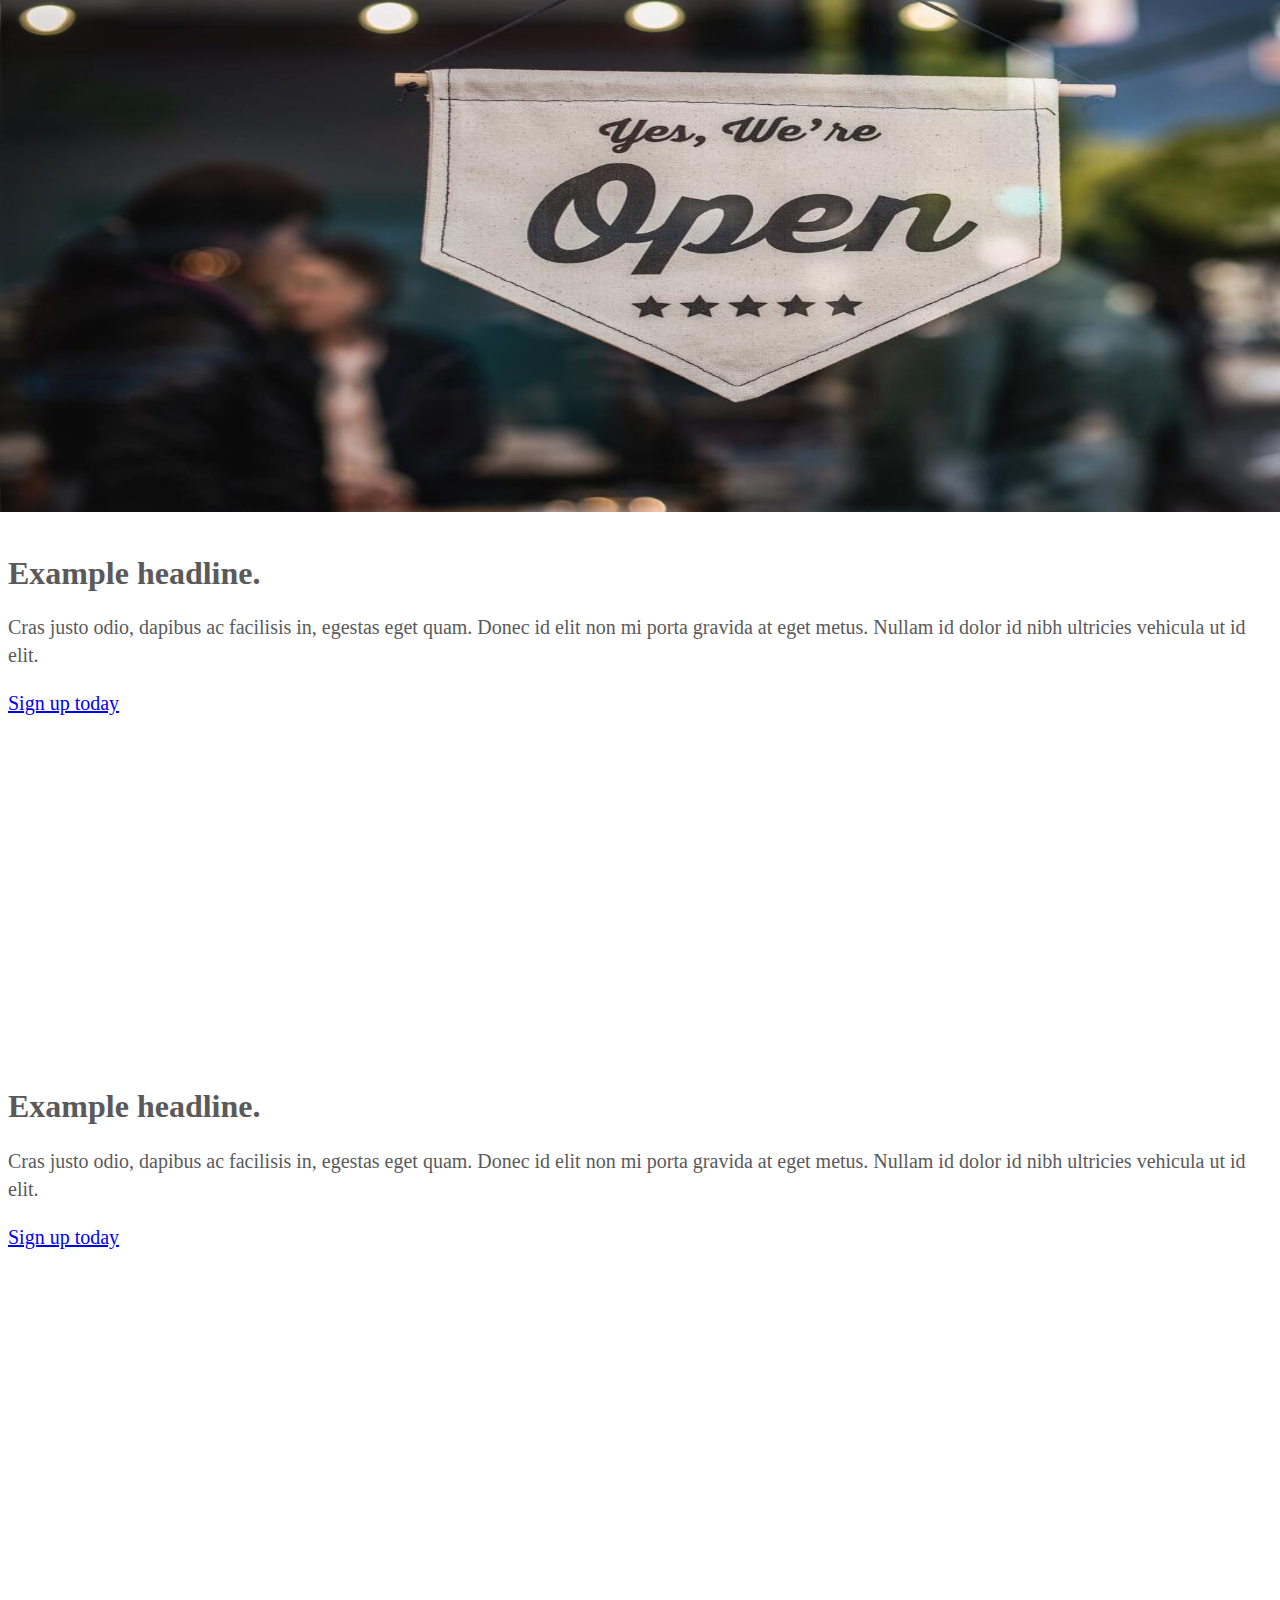
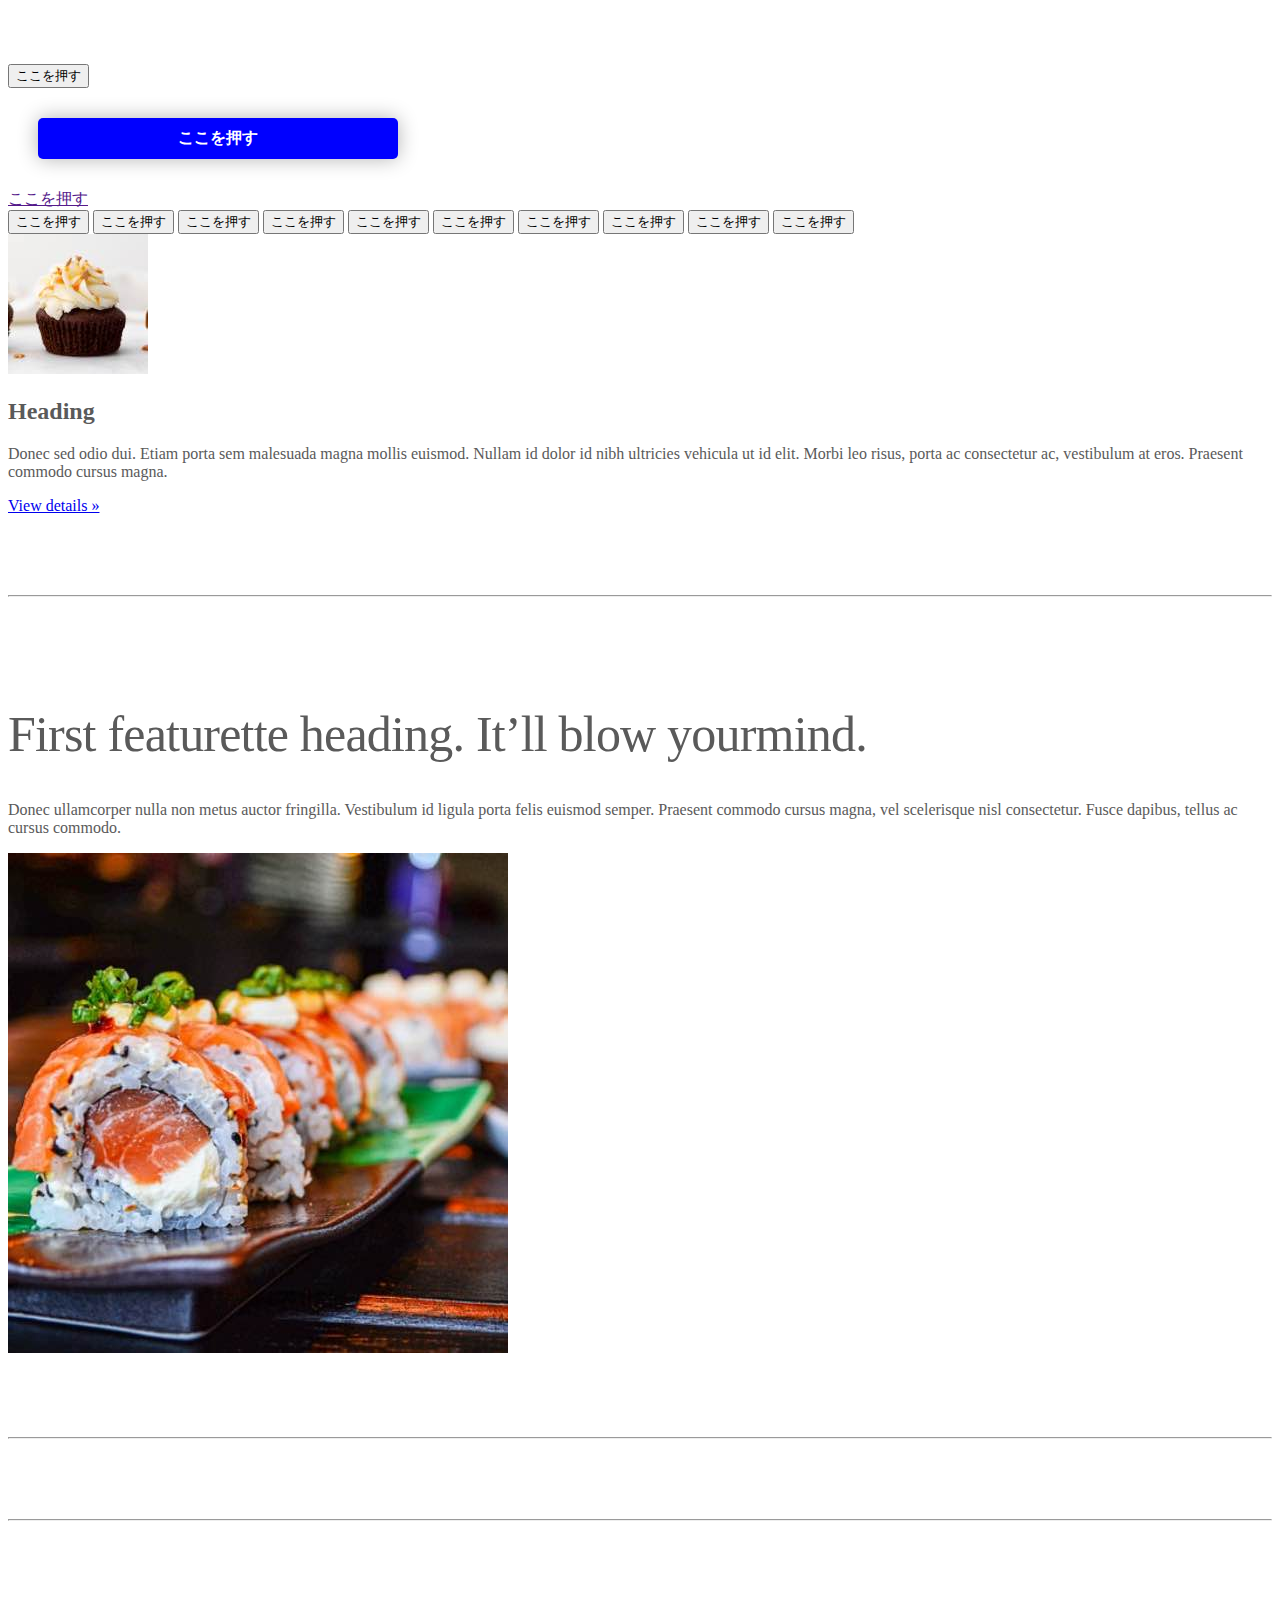
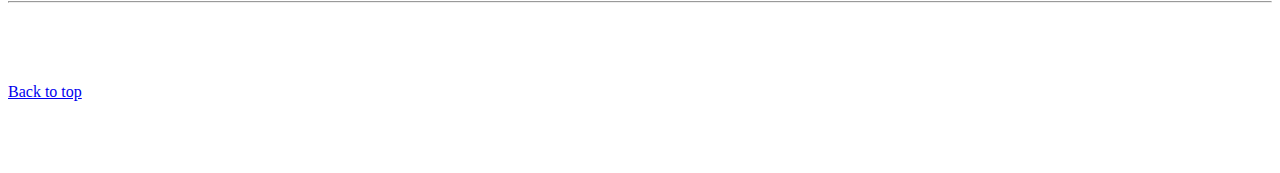
<file: kadai_004/index_for_student.html>
<!doctype html>
<html lang="en">
  <head>
    <meta charset="utf-8">
    <meta name="viewport" content="width=device-width, initial-scale=1">
    <meta name="description" content="">
    <meta name="author" content="Mark Otto, Jacob Thornton, and Bootstrap contributors">
    <meta name="generator" content="Hugo 0.79.0">
    <title>Carousel Template · Bootstrap v5.0</title>
    <link rel="canonical" href="https://getbootstrap.com/docs/5.0/examples/carousel/">
    <!-- ************************************************ bootstrap.min.cssの読み込み -->
<link href="https://cdn.jsdelivr.net/npm/bootstrap@5.0.0-beta1/dist/css/bootstrap.min.css" rel="stylesheet" integrity="sha384-giJF6kkoqNQ00vy+HMDP7azOuL0xtbfIcaT9wjKHr8RbDVddVHyTfAAsrekwKmP1" crossorigin="anonymous">
    <!-- ************************************************ carousel.cssの読み込み -->
    <link href="carousel.css" rel="stylesheet">
    <!-- ************************************************ bootstrap.bundle.min.jsの読み込み -->
 <script src="https://cdn.jsdelivr.net/npm/bootstrap@5.0.0-beta1/dist/js/bootstrap.bundle.min.js" integrity="sha384-ygbV9kiqUc6oa4msXn9868pTtWMgiQaeYH7/t7LECLbyPA2x65Kgf80OJFdroafW" crossorigin="anonymous" defer></script>
  </head>
  <body>
    <main>
      <!-- ************************************************ カールセル開始 -->
      <!-- <div id="myCarousel" class="carousel slide" data-bs-ride="carousel"> -->
      <div id="myCarousel" class="carousel slide carousel-fade" data-bs-ride="carousel">
        <!-- <div class="carousel-inner"> -->
        <div class="carousel-inner">
          <!-- <div class="carousel-item active"> -->
          <div class="carousel-item active">
            <img src="img/top_1.jpg" class="d-block w-100" alt="サンプル画像1">
            <div class="container">
              <!-- <div class="carousel-caption"> -->
              <div class="carousel-caption">
                <h1>Example headline.</h1>
                <p>Cras justo odio, dapibus ac facilisis in, egestas eget quam. Donec id elit non mi porta gravida at eget
                  metus. Nullam id dolor id nibh ultricies vehicula ut id elit.</p>
                <!-- <p><a class="btn btn-lg btn-primary" href="#" role="button">Sign up today</a></p> -->
                <p><a class="btn btn-lg btn-primary" href="#" role="button">Sign up today</a></p>
              </div>
            </div>
          </div>

          <!-- <div class="carousel-item active"> -->
          <div class="carousel-item">
            <img src="img/top_2.jpg" class="d-block w-100" alt="サンプル画像2">
            <div class="container">
              <!-- <div class="carousel-caption"> -->
              <div class="carousel-caption">
                <h1>Example headline.</h1>
                <p>Cras justo odio, dapibus ac facilisis in, egestas eget quam. Donec id elit non mi porta gravida at eget
                  metus. Nullam id dolor id nibh ultricies vehicula ut id elit.</p>
                <!-- <p><a class="btn btn-lg btn-primary" href="#" role="button">Sign up today</a></p> -->
                <p><a class="btn btn-lg btn-primary" href="#" role="button">Sign up today</a></p>
              </div>
            </div>
          </div>
          <!-- <div class="carousel-item active"> -->
          <div class="carousel-item">
            <img src="img/top_3.jpg" class="d-block w-100" alt="サンプル画像3">
            <div class="container">
              <!-- <div class="carousel-caption"> -->
              <div class="carousel-caption">
                <h1>Example headline.</h1>
                <p>Cras justo odio, dapibus ac facilisis in, egestas eget quam. Donec id elit non mi porta gravida at eget
                  metus. Nullam id dolor id nibh ultricies vehicula ut id elit.</p>
                <!-- <p><a class="btn btn-lg btn-primary" href="#" role="button">Sign up today</a></p> -->
                <p><a class="btn btn-lg btn-primary" href="#" role="button">Sign up today</a></p>
              </div>
            </div>
          </div>



        </div>
      </div>
      <!-- ************************************************ カールセル終了 -->
      <div class="container">
          <style>
            .button-test{
              /* パディング（余白）上下方向10px 左右方向30px */
              padding: 10px 30px;
              /* ボタンの幅 300px */
              width:300px;
              /* 背景色　青*/
              background-color: blue;
              /*　フォント色 白*/
              color:white;
              /* テキスト中央揃え*/
              text-align: center;
              /* フォントを太く */
              font-weight:bold;
              /* ボタンの角を丸める */
              border-radius:5px;
              /* 上下左右方向の余白外側30px */
              margin:30px;
              /* ボタンの影 */
              box-shadow: 0 0 20px 0 rgba(0,0,0, 30%);
            }
          </style>
          <!-- buttonテスト -->
          <button class="btn btn-primary btn-lg shadow">ここを押す</button>
          <div class="button-test">ここを押す</div>
          <a href="" class="btn btn-info btn-sm shadow">ここを押す</a>
          <br>
       <!-- ここから追加部分 -->      
      <button type="button" class="btn btn-danger">ここを押す</button>
      <button type="button" class="btn btn-outline-primary">ここを押す</button>
      <button type="button" class="btn btn-outline-success btn-lg">ここを押す</button>
      <button type="button" class="btn btn-outline-success btn-sm shadow">ここを押す</button>
      <button type="button" class="btn btn-light">ここを押す</button>
      <button type="button" class="btn btn-outline-dark">ここを押す</button>
      <button type="button" class="btn btn-outline-info btn-lg">ここを押す</button>
      <button type="button" class="btn btn-link btn-sm shadow">ここを押す</button>
      <button type="button" class="btn btn-warning btn-lg">ここを押す</button>
      <button type="button" class="btn btn-warning btn-sm shadow">ここを押す</button>

       <!-- ここまで -->

      </div>
      <!-- <div class="container marketing"> -->
      <div class="">
        <!-- <div class="row"> -->
        <div class="">
          <!-- <div class="col-lg-4"> -->
          <div class="">
            <img src="img/cake.jpg" class="rounded-circle" alt="サンプル画像2">
            <h2>Heading</h2>
            <p>Donec sed odio dui. Etiam porta sem malesuada magna mollis euismod. Nullam id dolor id nibh ultricies
              vehicula ut id elit. Morbi leo risus, porta ac consectetur ac, vestibulum at eros. Praesent commodo cursus
              magna.</p>
            <!-- <p><a class="btn btn-secondary" href="#" role="button">View details &raquo;</a></p> -->
            <p><a class="" href="#" role="button">View details &raquo;</a></p>
          </div>
        </div>
        <hr class="featurette-divider">
        <!-- <div class="row"> -->
        <div class="">
          <!-- <div class="col-md-7"> -->
          <div class="">
            <!-- <h2 class="featurette-heading">First featurette heading. <span class="text-muted">It’ll blow yourmind.</span> -->
            <h2 class="featurette-heading">First featurette heading. <span class="">It’ll blow yourmind.</span></h2>
            <!-- <p class="lead">Donec ullamcorper nulla non metus auctor fringilla. Vestibulum id ligula porta felis
              euismod
              semper. Praesent commodo cursus magna, vel scelerisque nisl consectetur. Fusce dapibus, tellus ac cursus
              commodo.</p> -->
            <p class="">
              Donec ullamcorper nulla non metus auctor fringilla. Vestibulum id ligula porta felis
              euismod
              semper. Praesent commodo cursus magna, vel scelerisque nisl consectetur. Fusce dapibus, tellus ac cursus
              commodo.
            </p>
          </div>
          <!-- <div class="col-md-5"> -->
          <div class="">
            <!-- <img src="img/sushi.jpg" class="img-fluid" alt=""> -->
            <img src="img/sushi.jpg" class="" alt="サンプル画像3">
          </div>
        </div>
        <hr class="featurette-divider">
        <!-- ここにもう一つ左右を反転させたものを作ります。 -->
        <hr class="featurette-divider">
        <!-- ここにもう一つ左右を反転させたものを作ります。 -->
        <hr class="featurette-divider">
        <footer class="container">
          <!-- <p class="float-end"><a href="#">Back to top</a></p> -->
          <p class=""><a href="#">Back to top</a></p>
        </footer>
      </div>
    </main>
  </body>

</html>
</file>
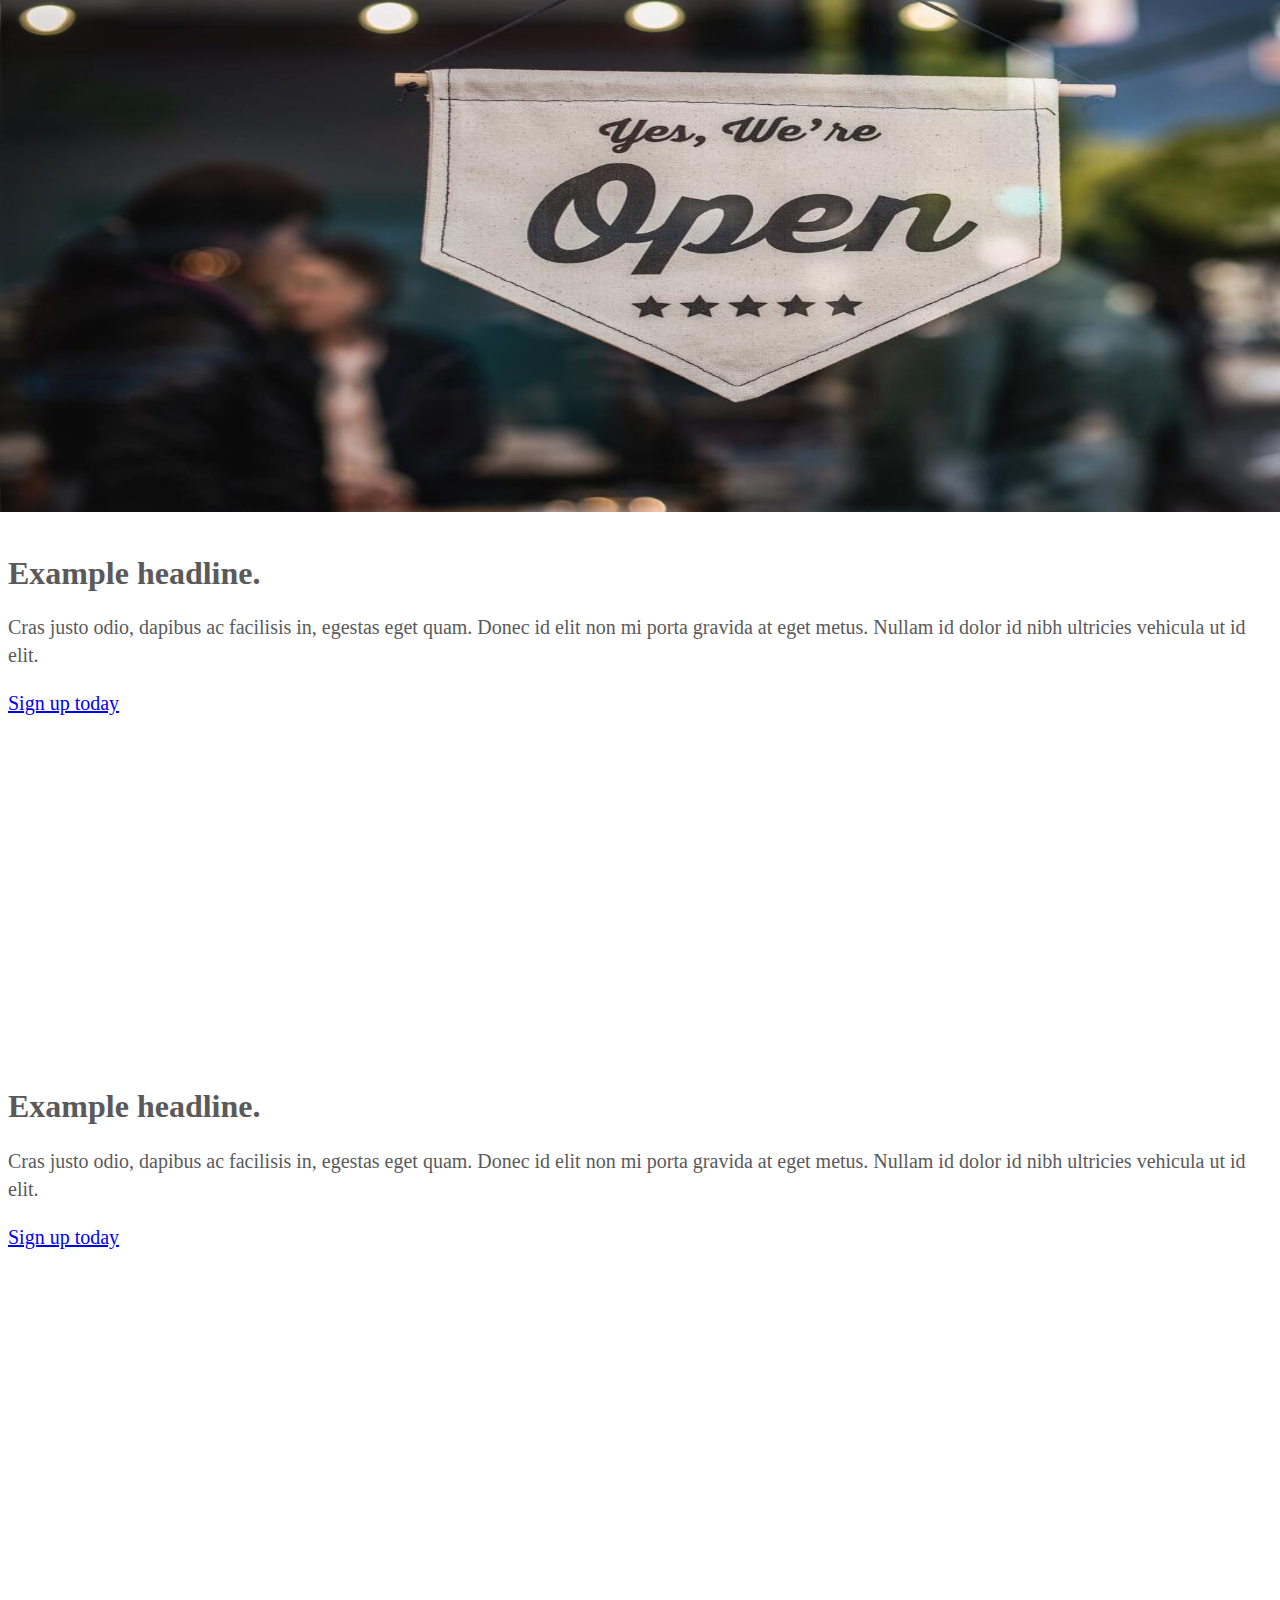
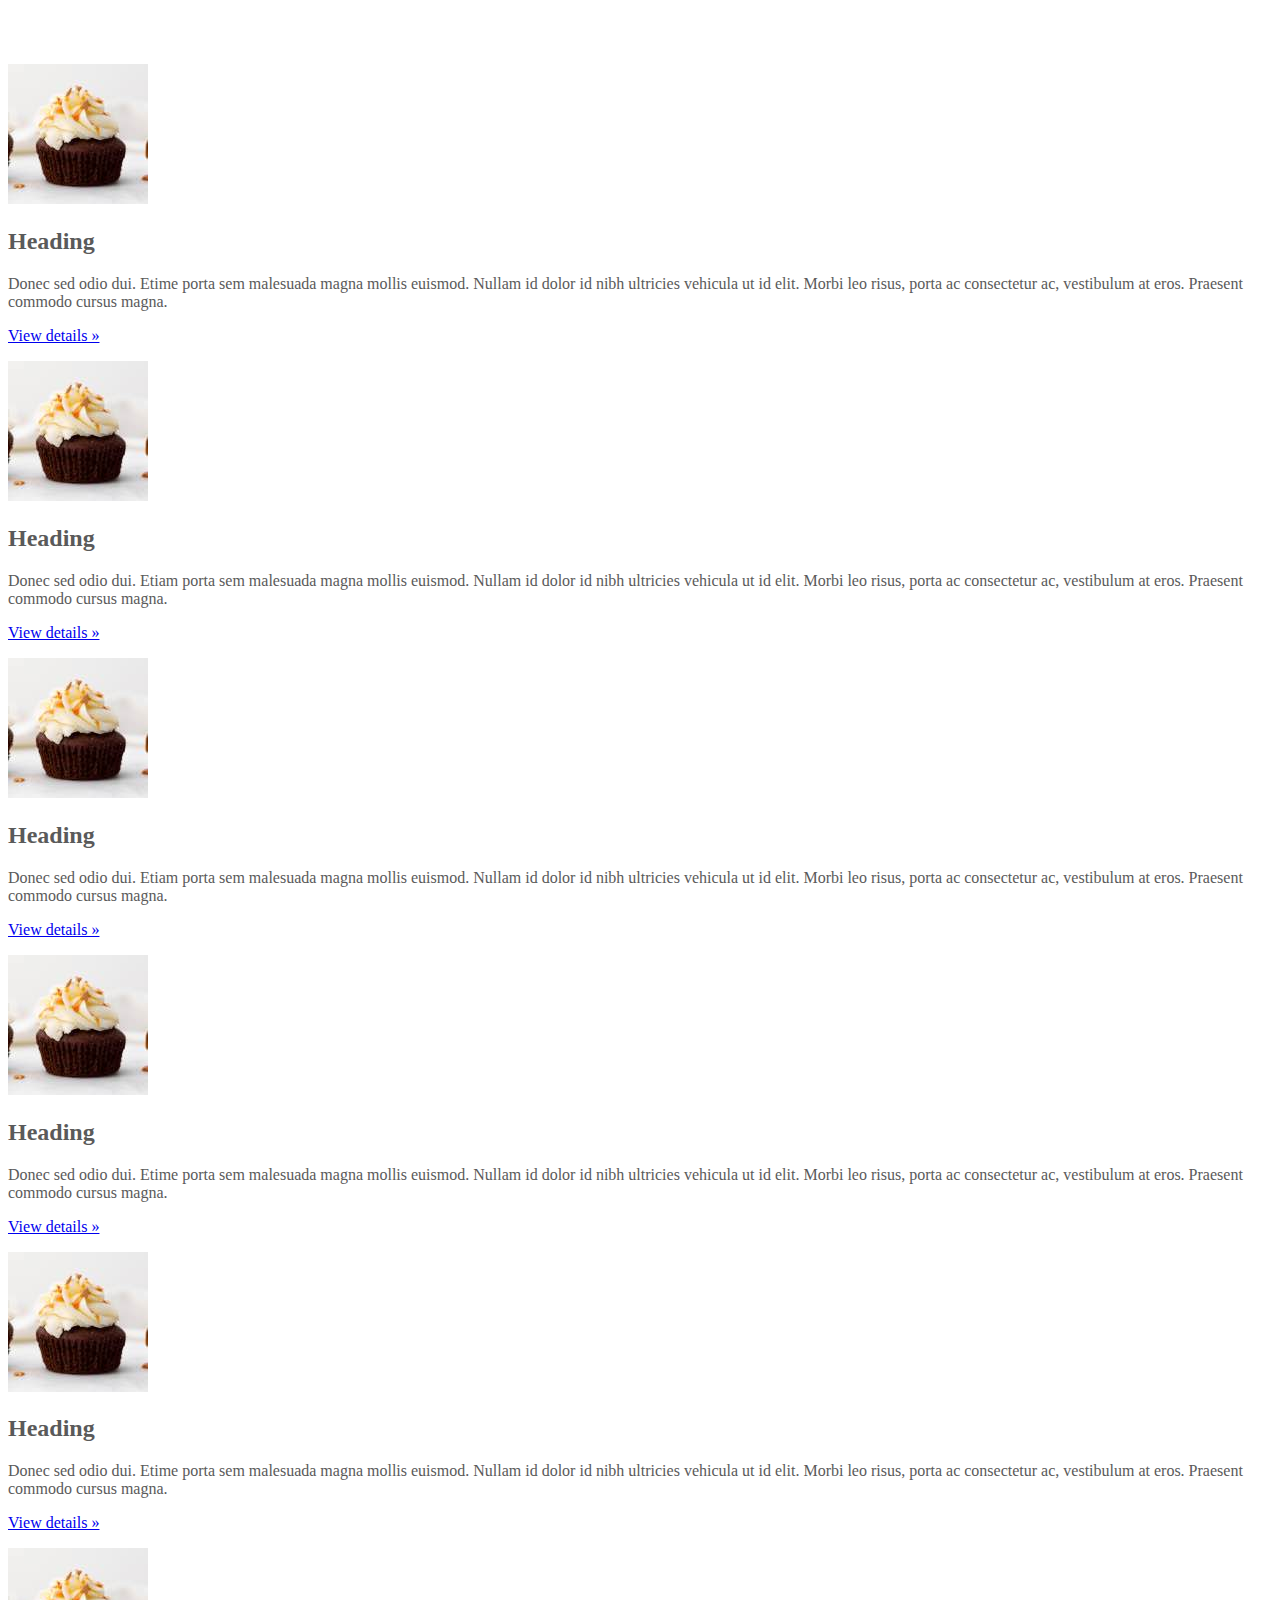
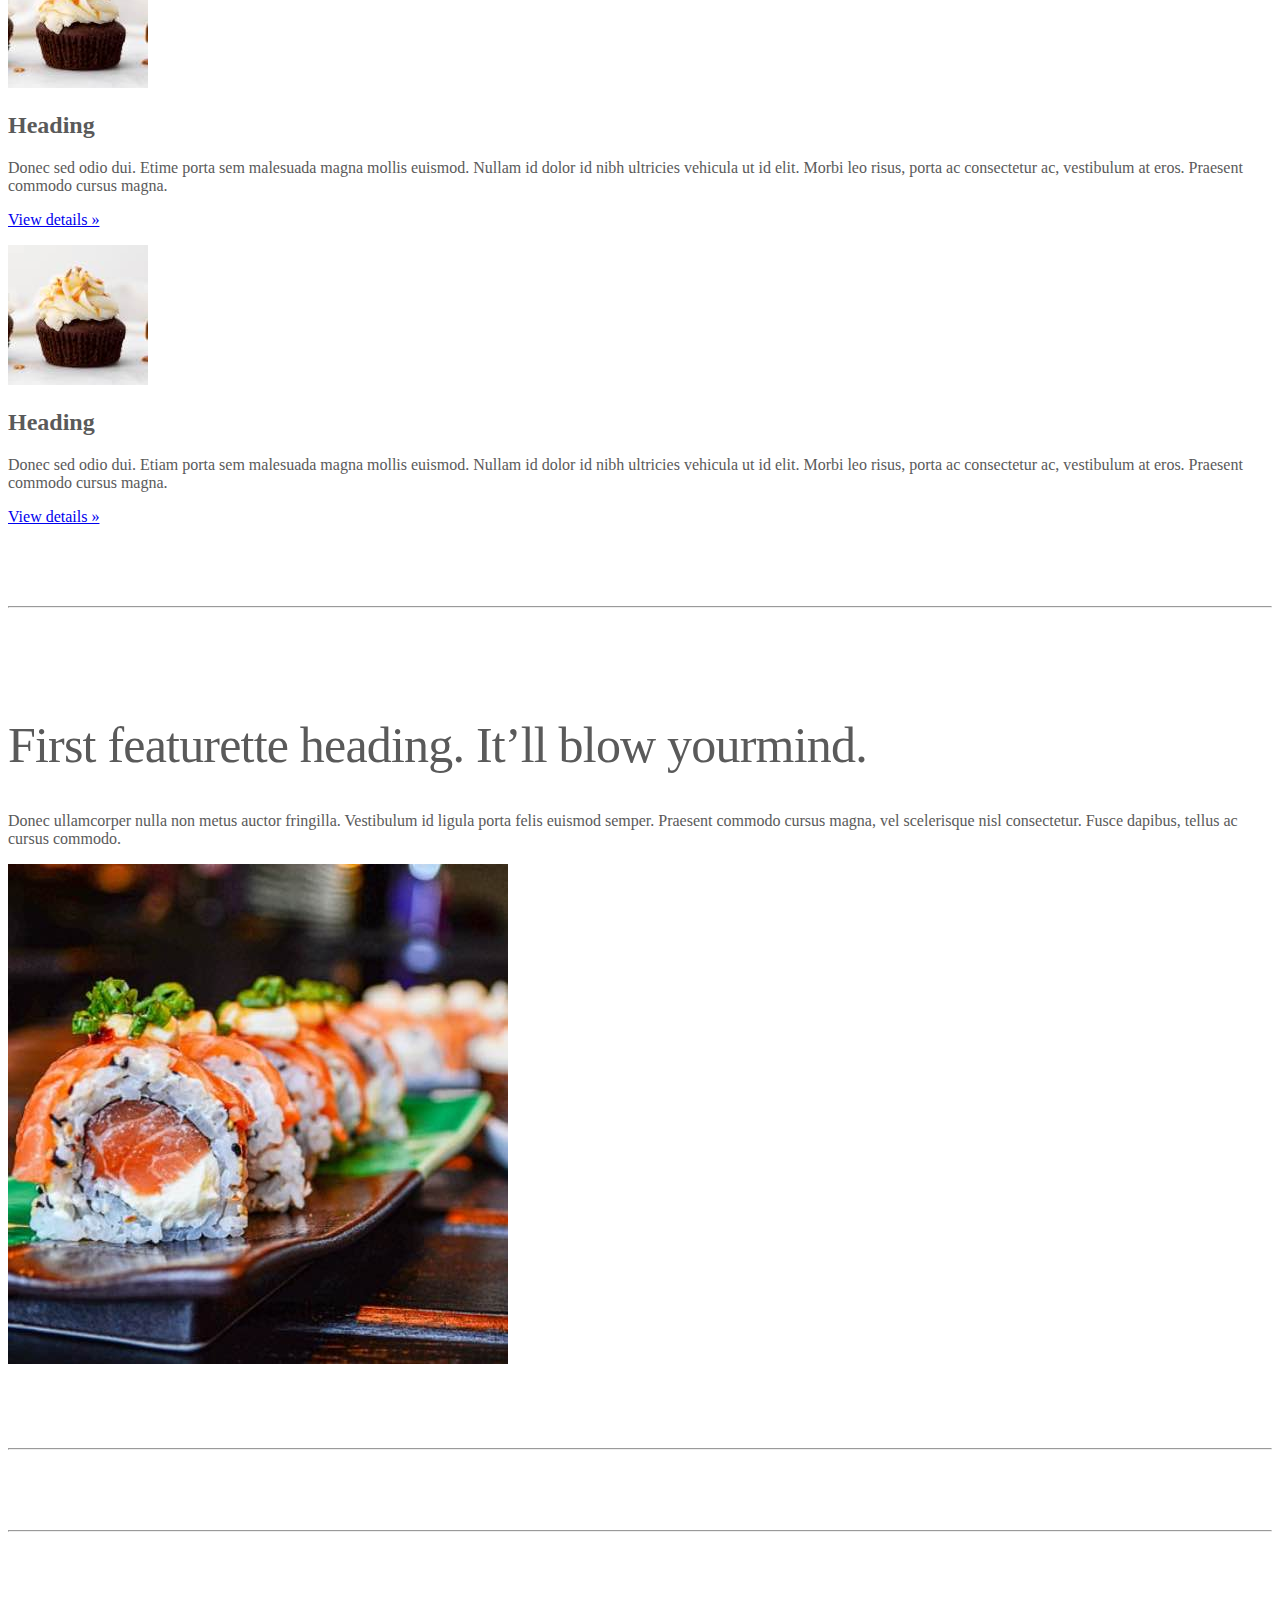
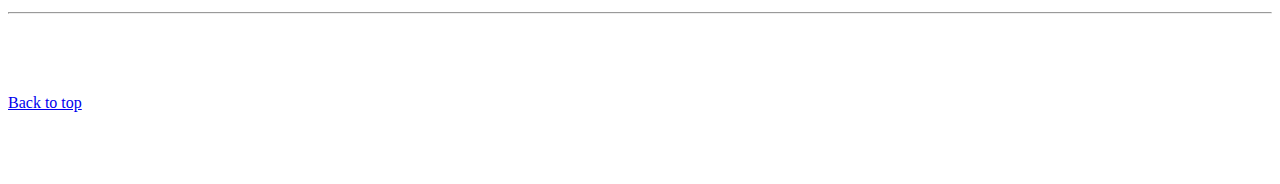
<file: kadai_005/index_for_student.html>
<!doctype html>
<html lang="en">
    <head>
        <meta charset="utf-8">
        <meta name="viewport" content="width=device-width, initial-scale=1">
        <meta name="description" content="">
        <meta name="author" content="Mark Otto, Jacob Thornton, and Bootstrap contributors">
        <meta name="generator" content="Hugo 0.79.0">
        <title>Carousel Template · Bootstrap v5.0</title>
        <link rel="canonical" href="https://getbootstrap.com/docs/5.0/examples/carousel/">
        <!-- ************************************************ bootstrap.min.cssの読み込み -->
        <link href="https://cdn.jsdelivr.net/npm/bootstrap@5.0.0-beta1/dist/css/bootstrap.min.css" rel="stylesheet" integrity="sha384-giJF6kkoqNQ00vy+HMDP7azOuL0xtbfIcaT9wjKHr8RbDVddVHyTfAAsrekwKmP1" crossorigin="anonymous">
        <!-- ************************************************ carousel.cssの読み込み -->
        <link href="carousel.css" rel="stylesheet">
        <!-- ************************************************ bootstrap.bundle.min.jsの読み込み -->
        <script src="https://cdn.jsdelivr.net/npm/bootstrap@5.0.0-beta1/dist/js/bootstrap.bundle.min.js" integrity="sha384-ygbV9kiqUc6oa4msXn9868pTtWMgiQaeYH7/t7LECLbyPA2x65Kgf80OJFdroafW" crossorigin="anonymous" defer></script>
    </head>
    <body>
        <main>
            <!-- ************************************************ カールセル開始 -->
            <!-- <div id="myCarousel" class="carousel slide" data-bs-ride="carousel"> -->
            <div id="myCarousel" class="carousel slide carousel-fade" data-bs-ride="carousel">
                <!-- <div class="carousel-inner"> -->
                <div class="carousel-inner">
                    <!-- <div class="carousel-item active"> -->
                    <div class="carousel-item active">
                        <img src="img/top_1.jpg" class="d-block w-100" alt="サンプル画像1">
                        <div class="container">
                            <!-- <div class="carousel-caption"> -->
                            <div class="carousel-caption">
                                <h1>Example headline.</h1>
                                <p>Cras justo odio, dapibus ac facilisis in, egestas eget quam. Donec id elit non mi porta gravida at eget
                                    metus. Nullam id dolor id nibh ultricies vehicula ut id elit.</p>
                                <!-- <p><a class="btn btn-lg btn-primary" href="#" role="button">Sign up today</a></p> -->
                                <p><a class="btn btn-lg btn-primary" href="#" role="button">Sign up today</a></p>
                            </div>
                        </div>
                    </div>

                    <!-- <div class="carousel-item active"> -->
                    <div class="carousel-item">
                        <img src="img/top_2.jpg" class="d-block w-100" alt="サンプル画像2">
                        <div class="container">
                            <!-- <div class="carousel-caption"> -->
                            <div class="carousel-caption">
                                <h1>Example headline.</h1>
                                <p>Cras justo odio, dapibus ac facilisis in, egestas eget quam. Donec id elit non mi porta gravida at eget
                                    metus. Nullam id dolor id nibh ultricies vehicula ut id elit.</p>
                                <!-- <p><a class="btn btn-lg btn-primary" href="#" role="button">Sign up today</a></p> -->
                                <p><a class="btn btn-lg btn-primary" href="#" role="button">Sign up today</a></p>
                            </div>
                        </div>
                    </div>

                    <!-- <div class="carousel-item active"> -->
                    <div class="carousel-item">
                        <img src="img/top_3.jpg" class="d-block w-100" alt="サンプル画像3">
                        <div class="container">
                            <!-- <div class="carousel-caption"> -->
                            <div class="carousel-caption">
                                <h1>Example headline.</h1>
                                <p>Cras justo odio, dapibus ac facilisis in, egestas eget quam. Donec id elit non mi porta gravida at eget
                                    metus. Nullam id dolor id nibh ultricies vehicula ut id elit.</p>
                                <!-- <p><a class="btn btn-lg btn-primary" href="#" role="button">Sign up today</a></p> -->
                                <p><a class="btn btn-lg btn-primary" href="#" role="button">Sign up today</a></p>
                            </div>
                        </div>
                    </div>
                </div>
            </div>
            <!-- ************************************************ カールセル終了 -->
            <div class="container">
                <div class="row">
                    <div class="col-6 col-md-2 text-center">
                        <!---start col-lg-4-->
                        <img src="img/cake.jpg" class="rounded-circle" alt="サンプル画像2">
                        <h2>Heading</h2>
                        <p>
                            Donec sed odio dui. Etime porta sem malesuada magna mollis
                            euismod. Nullam id dolor id nibh ultricies vehicula ut id elit.
                            Morbi leo risus, porta ac consectetur ac, vestibulum at eros.
                            Praesent commodo cursus magna.
                        </p>
                        <p><a class="btn btn-secondary" href="#" role="button">View details &raquo;</a></p>
                    </div>
                    <div class="col-6 col-md-2 text-center">
                        <!-- start col-lg-4 -->
                        <img src="img/cake.jpg" class="rounded-circle" alt="サンプル画像2">
                        <h2>Heading</h2>
                        <p>
                            Donec sed odio dui. Etiam porta sem malesuada magna mollis
                            euismod. Nullam id dolor id nibh ultricies vehicula ut id elit.
                            Morbi leo risus, porta ac consectetur ac, vestibulum at eros.
                            Praesent commodo cursus magna.
                        </p>
                        <p><a class="btn btn-secondary" href="#" role="button">View details &raquo;</a></p>
                    </div>
                    <div class="col-6 col-md-2 text-center">
                        <!-- start col-lg-4 -->
                        <img src="img/cake.jpg" class="rounded-circle" alt="サンプル画像2">
                        <h2>Heading</h2>
                        <p>
                            Donec sed odio dui. Etiam porta sem malesuada magna mollis
                            euismod. Nullam id dolor id nibh ultricies vehicula ut id elit.
                            Morbi leo risus, porta ac consectetur ac, vestibulum at eros.
                            Praesent commodo cursus magna.
                        </p>
                        <p><a class="btn btn-secondary" href="#" role="button">View details &raquo;</a></p>
                    </div>
                    <div class="col-6 col-md-2 text-center">
                        <!---start col-lg-4-->
                        <img src="img/cake.jpg" class="rounded-circle" alt="サンプル画像2">
                        <h2>Heading</h2>
                        <p>
                            Donec sed odio dui. Etime porta sem malesuada magna mollis
                            euismod. Nullam id dolor id nibh ultricies vehicula ut id elit.
                            Morbi leo risus, porta ac consectetur ac, vestibulum at eros.
                            Praesent commodo cursus magna.
                        </p>
                        <p><a class="btn btn-secondary" href="#" role="button">View details &raquo;</a></p>
                    </div>
                    <div class="col-6 col-md-2 text-center">
                        <!---start col-lg-4-->
                        <img src="img/cake.jpg" class="rounded-circle" alt="サンプル画像2">
                        <h2>Heading</h2>
                        <p>
                            Donec sed odio dui. Etime porta sem malesuada magna mollis
                            euismod. Nullam id dolor id nibh ultricies vehicula ut id elit.
                            Morbi leo risus, porta ac consectetur ac, vestibulum at eros.
                            Praesent commodo cursus magna.
                        </p>
                        <p><a class="btn btn-secondary" href="#" role="button">View details &raquo;</a></p>
                    </div>
                    <div class="col-6 col-md-2 text-center">
                        <!---start col-lg-4-->
                        <img src="img/cake.jpg" class="rounded-circle" alt="サンプル画像2">
                        <h2>Heading</h2>
                        <p>
                            Donec sed odio dui. Etime porta sem malesuada magna mollis
                            euismod. Nullam id dolor id nibh ultricies vehicula ut id elit.
                            Morbi leo risus, porta ac consectetur ac, vestibulum at eros.
                            Praesent commodo cursus magna.
                        </p>
                        <p><a class="btn btn-secondary" href="#" role="button">View details &raquo;</a></p>
                    </div>
                </div>
            </div>
            <!-- <div class="container marketing"> -->
            <div class="">
                <!-- <div class="row"> -->
                <div class="">
                    <!-- <div class="col-lg-4"> -->
                    <div class="">
                        <img src="img/cake.jpg" class="rounded-circle" alt="サンプル画像2">
                        <h2>Heading</h2>
                        <p>Donec sed odio dui. Etiam porta sem malesuada magna mollis euismod. Nullam id dolor id nibh ultricies
                            vehicula ut id elit. Morbi leo risus, porta ac consectetur ac, vestibulum at eros. Praesent commodo cursus
                            magna.</p>
                        <!-- <p><a class="btn btn-secondary" href="#" role="button">View details &raquo;</a></p> -->
                        <p><a class="" href="#" role="button">View details &raquo;</a></p>
                    </div>
                </div>
                <hr class="featurette-divider">
                <!-- <div class="row"> -->
                <div class="">
                    <!-- <div class="col-md-7"> -->
                    <div class="">
                        <!-- <h2 class="featurette-heading">First featurette heading. <span class="text-muted">It’ll blow yourmind.</span> -->
                        <h2 class="featurette-heading">First featurette heading. <span class="">It’ll blow yourmind.</span></h2>
                        <!-- <p class="lead">Donec ullamcorper nulla non metus auctor fringilla. Vestibulum id ligula porta felis
                          euismod
                          semper. Praesent commodo cursus magna, vel scelerisque nisl consectetur. Fusce dapibus, tellus ac cursus
                          commodo.</p> -->
                        <p class="">
                            Donec ullamcorper nulla non metus auctor fringilla. Vestibulum id ligula porta felis
                            euismod
                            semper. Praesent commodo cursus magna, vel scelerisque nisl consectetur. Fusce dapibus, tellus ac cursus
                            commodo.
                        </p>
                    </div>
                    <!-- <div class="col-md-5"> -->
                    <div class="">
                        <!-- <img src="img/sushi.jpg" class="img-fluid" alt=""> -->
                        <img src="img/sushi.jpg" class="" alt="サンプル画像3">
                    </div>
                </div>
                <hr class="featurette-divider">
                <!-- ここにもう一つ左右を反転させたものを作ります。 -->
                <hr class="featurette-divider">
                <!-- ここにもう一つ左右を反転させたものを作ります。 -->
                <hr class="featurette-divider">
                <footer class="container">
                    <!-- <p class="float-end"><a href="#">Back to top</a></p> -->
                    <p class=""><a href="#">Back to top</a></p>
                </footer>
            </div>
        </main>
    </body>
</html>
</file>
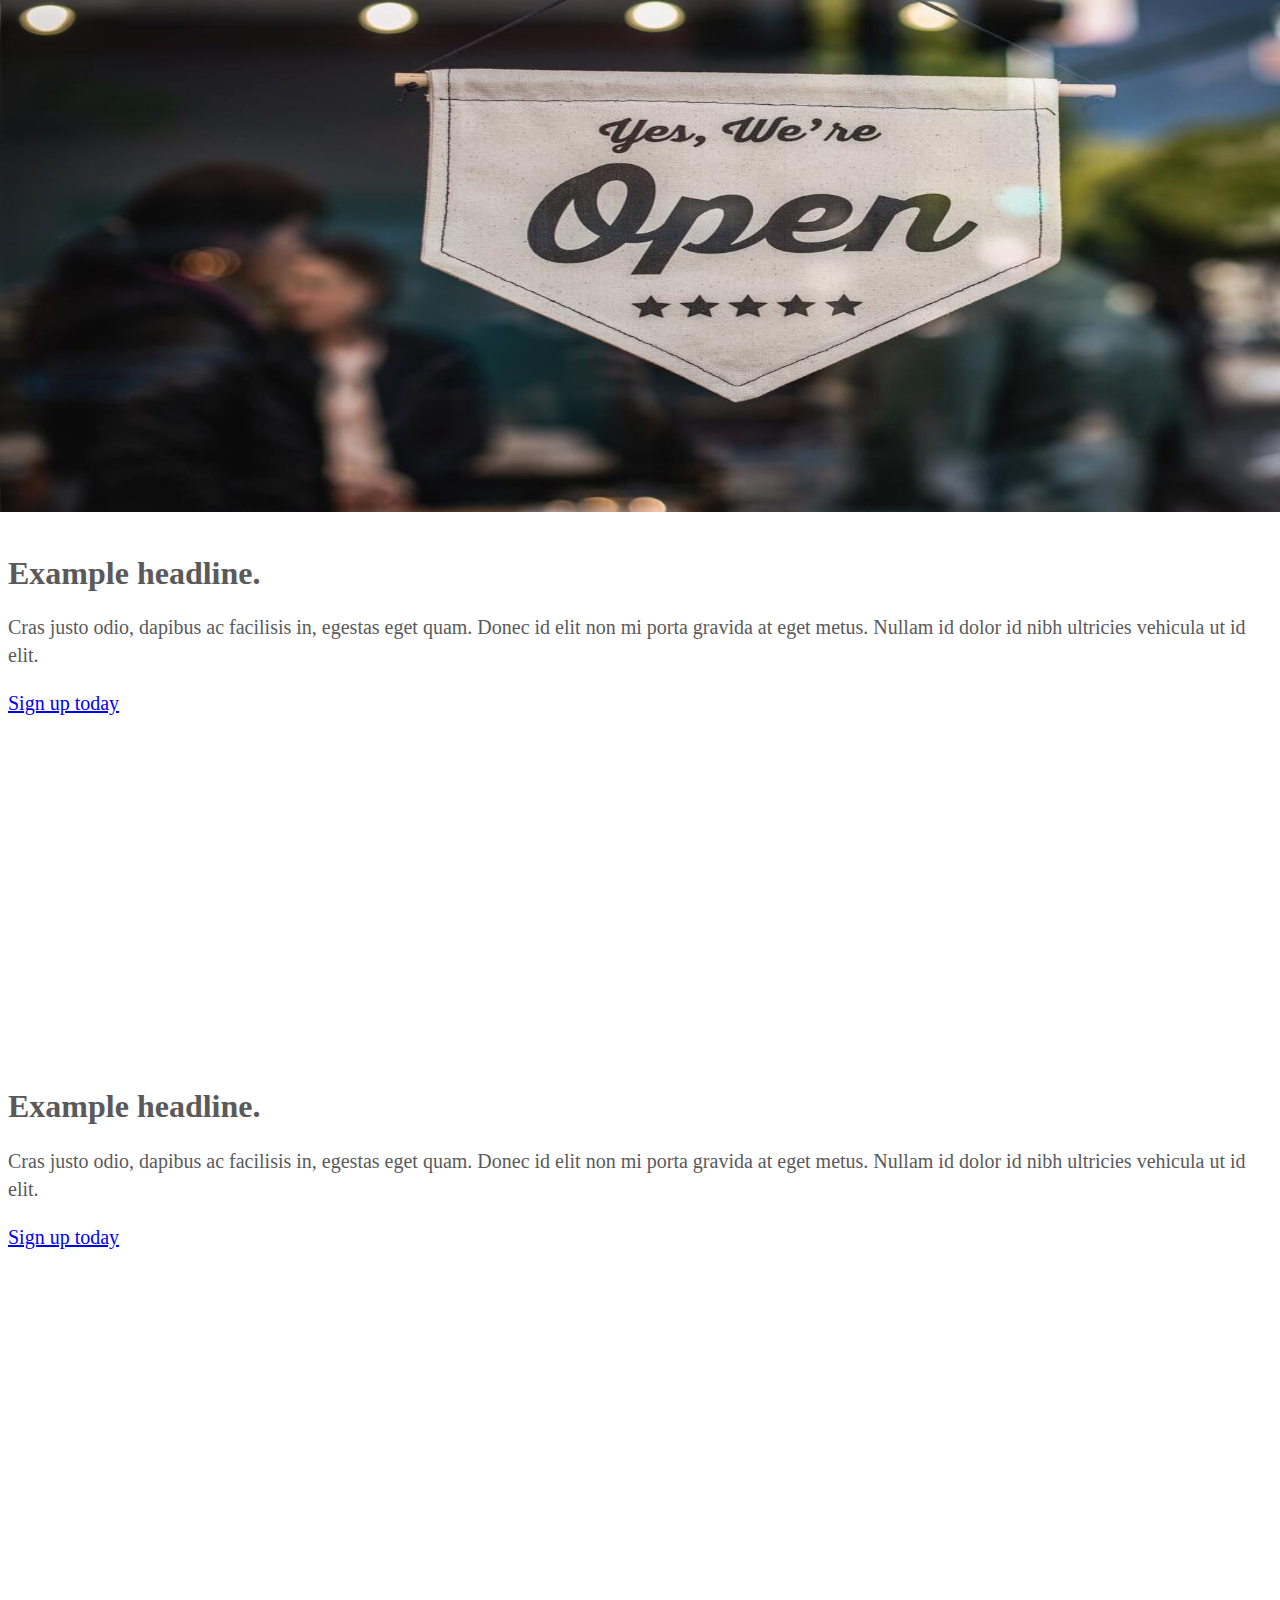
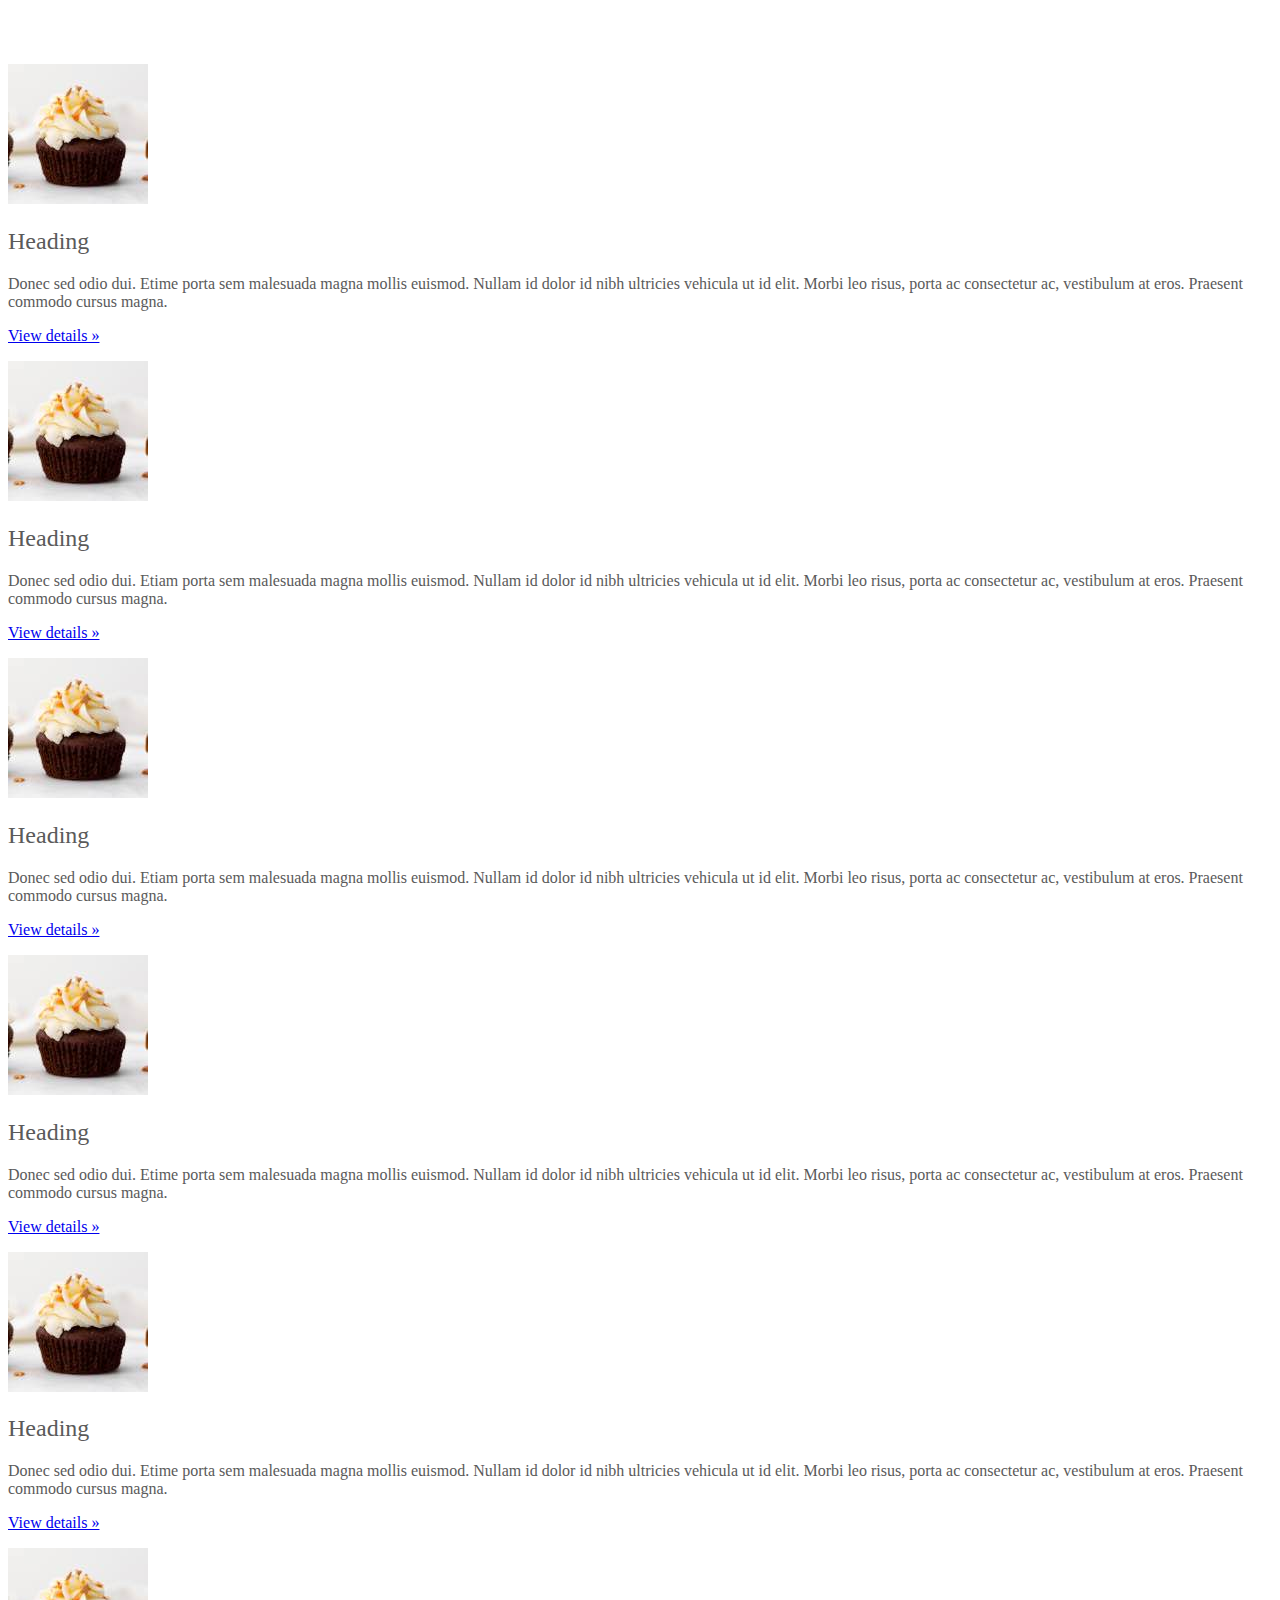
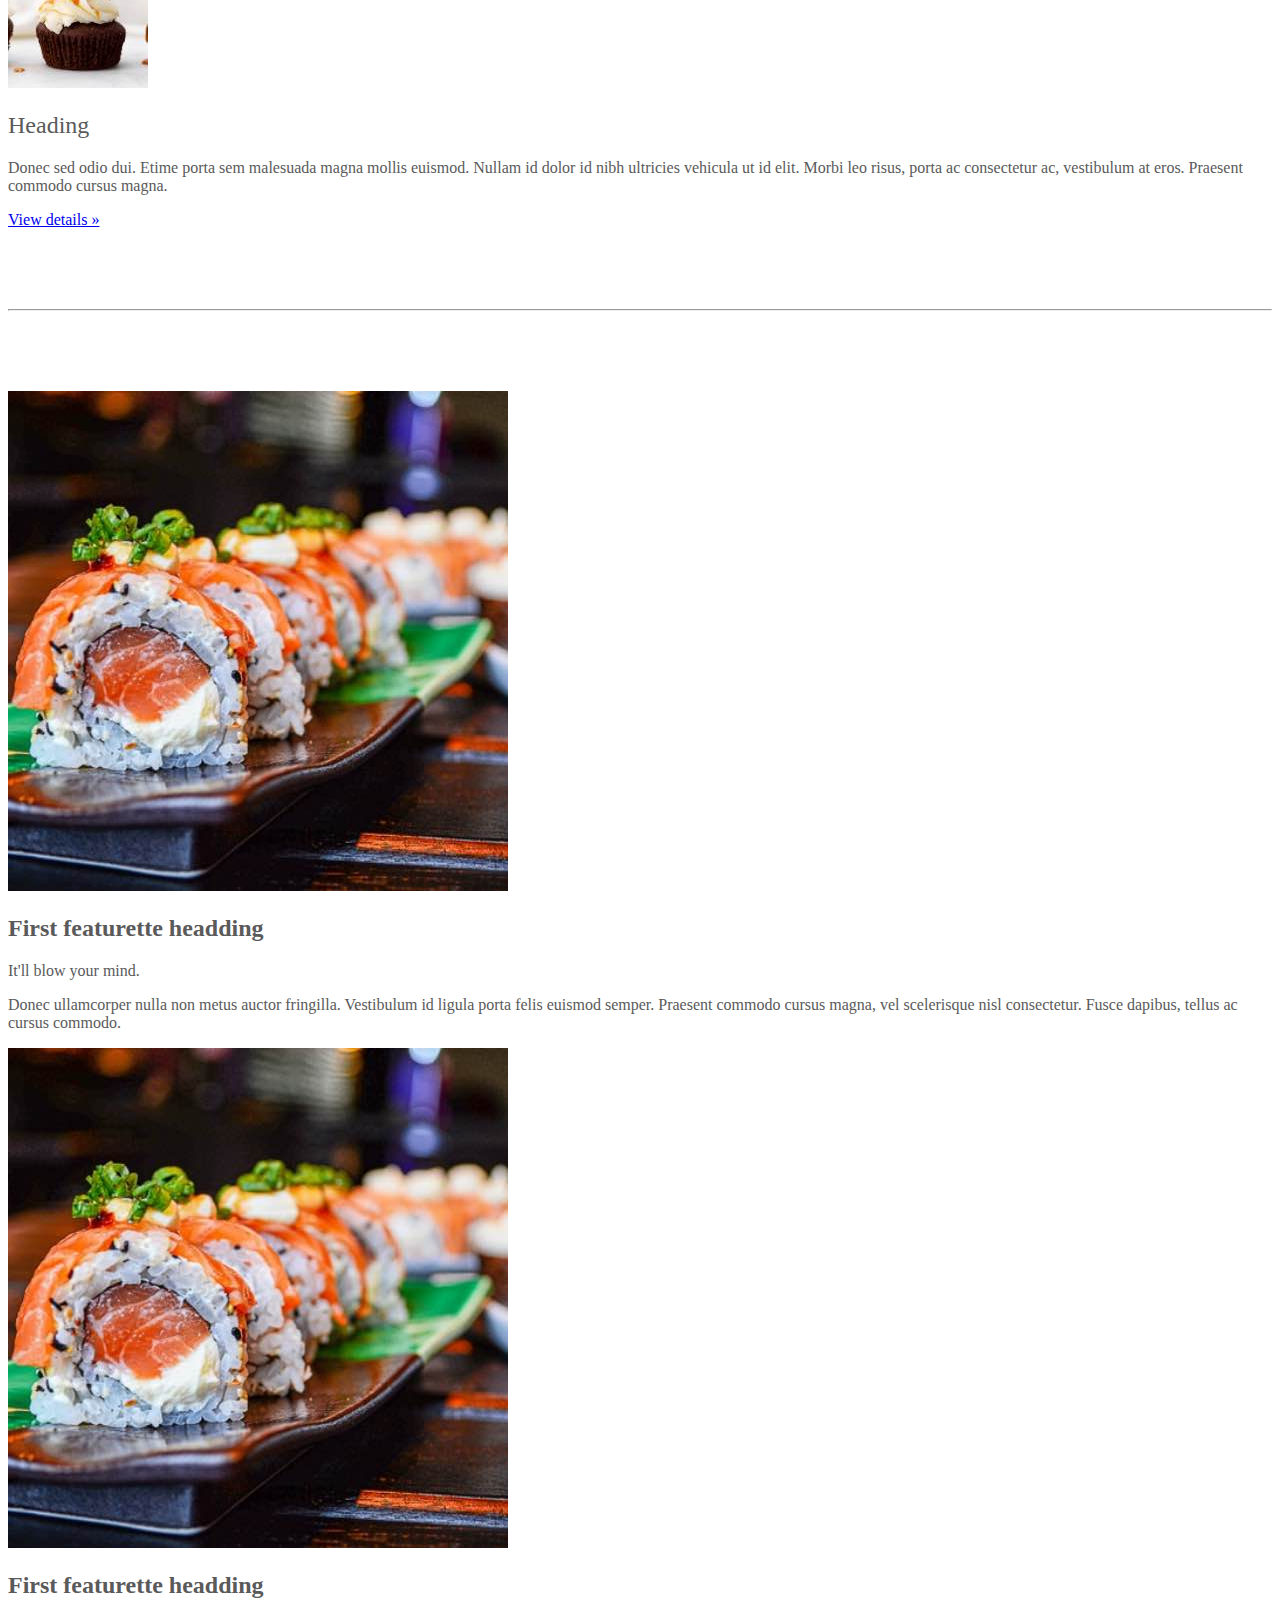
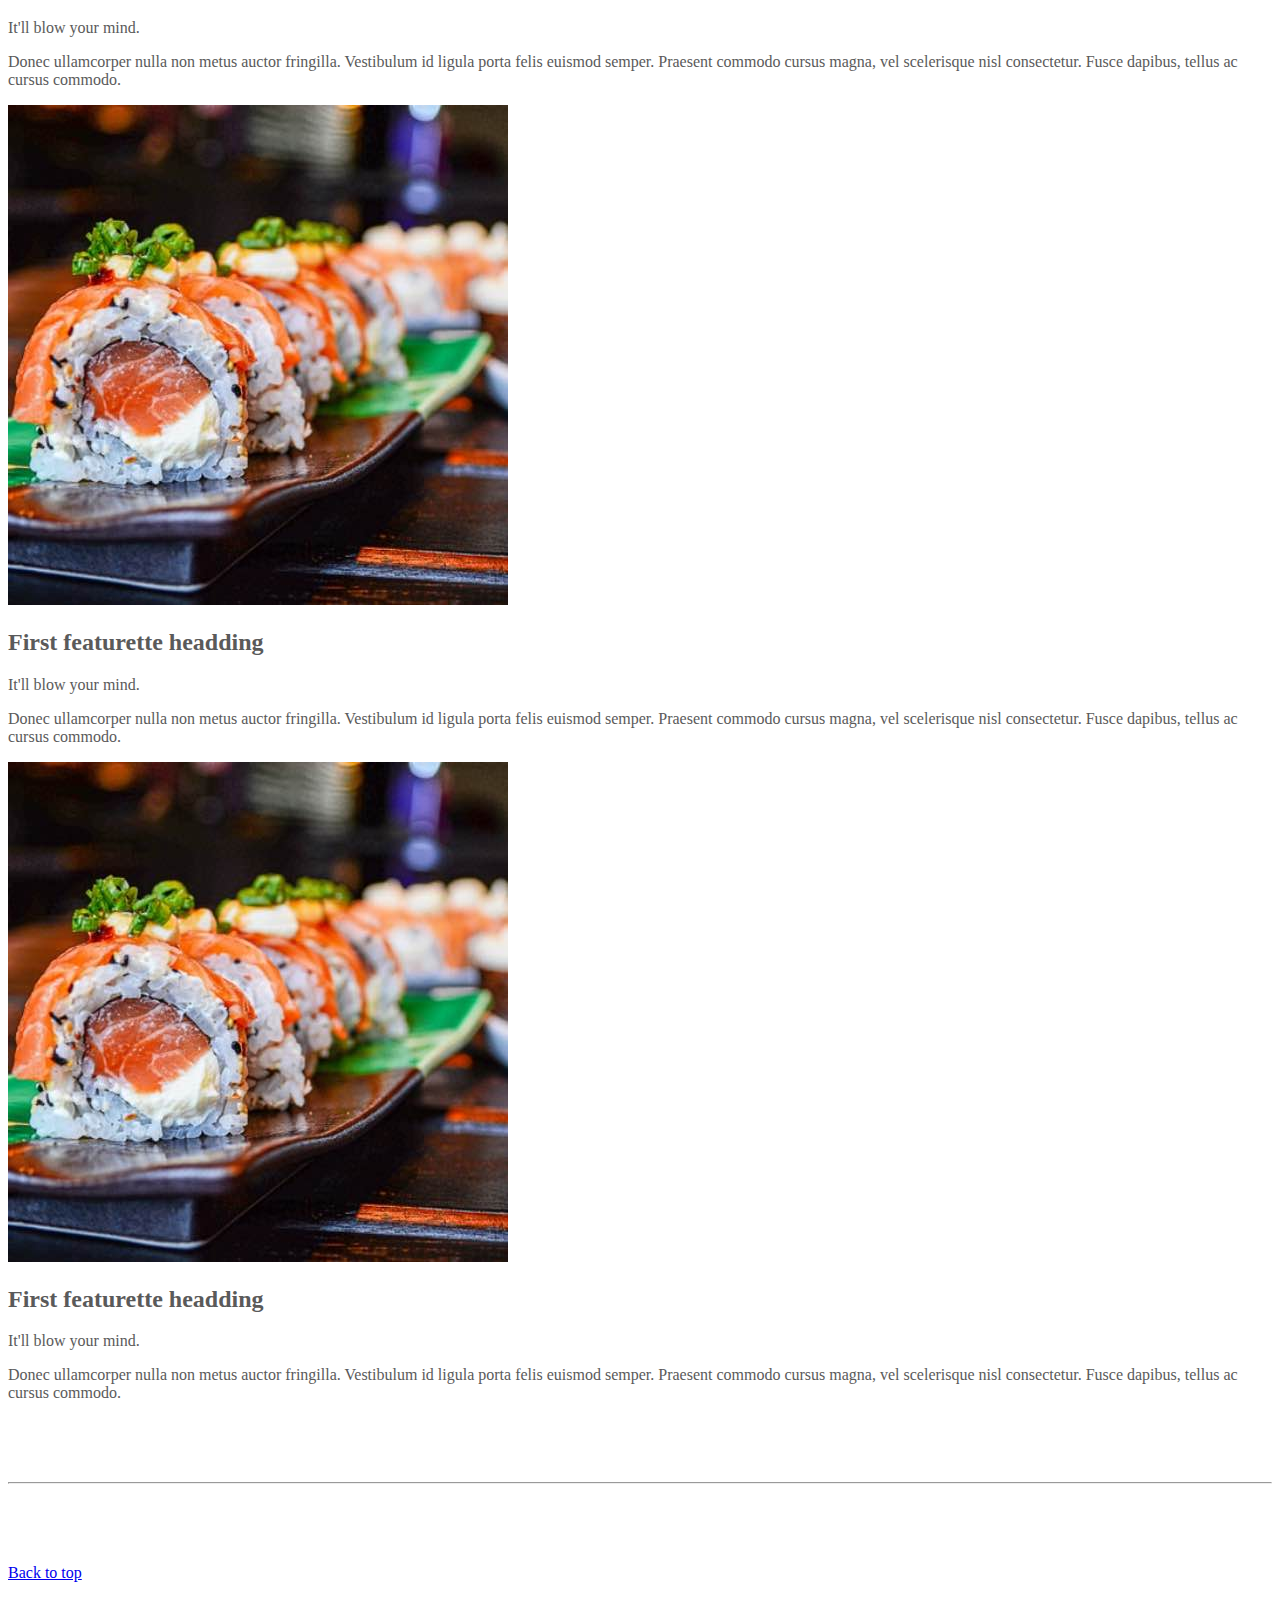
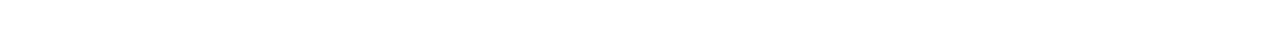
<file: kadai_006/index_for_student.html>
<!doctype html>
<html lang="en">
    <head>
        <meta charset="utf-8">
        <meta name="viewport" content="width=device-width, initial-scale=1">
        <meta name="description" content="">
        <meta name="author" content="Mark Otto, Jacob Thornton, and Bootstrap contributors">
        <meta name="generator" content="Hugo 0.79.0">
        <title>Carousel Template · Bootstrap v5.0</title>
        <link rel="canonical" href="https://getbootstrap.com/docs/5.0/examples/carousel/">
        <!-- ************************************************ bootstrap.min.cssの読み込み -->
        <link href="https://cdn.jsdelivr.net/npm/bootstrap@5.0.0-beta1/dist/css/bootstrap.min.css" rel="stylesheet" integrity="sha384-giJF6kkoqNQ00vy+HMDP7azOuL0xtbfIcaT9wjKHr8RbDVddVHyTfAAsrekwKmP1" crossorigin="anonymous">
        <!-- ************************************************ carousel.cssの読み込み -->
        <link href="carousel.css" rel="stylesheet">
        <!-- ************************************************ bootstrap.bundle.min.jsの読み込み -->
        <script src="https://cdn.jsdelivr.net/npm/bootstrap@5.0.0-beta1/dist/js/bootstrap.bundle.min.js" integrity="sha384-ygbV9kiqUc6oa4msXn9868pTtWMgiQaeYH7/t7LECLbyPA2x65Kgf80OJFdroafW" crossorigin="anonymous" defer></script>
    </head>
    <body>
        <main>
            <!-- ************************************************ カールセル開始 -->
            <!-- <div id="myCarousel" class="carousel slide" data-bs-ride="carousel"> -->
            <div id="myCarousel" class="carousel slide carousel-fade" data-bs-ride="carousel">
                <!-- <div class="carousel-inner"> -->
                <div class="carousel-inner">
                    <!-- <div class="carousel-item active"> -->
                    <div class="carousel-item active">
                        <img src="img/top_1.jpg" class="d-block w-100" alt="サンプル画像1">
                        <div class="container">
                            <!-- <div class="carousel-caption"> -->
                            <div class="carousel-caption">
                                <h1>Example headline.</h1>
                                <p>Cras justo odio, dapibus ac facilisis in, egestas eget quam. Donec id elit non mi porta gravida at eget
                                    metus. Nullam id dolor id nibh ultricies vehicula ut id elit.</p>
                                <!-- <p><a class="btn btn-lg btn-primary" href="#" role="button">Sign up today</a></p> -->
                                <p><a class="btn btn-lg btn-primary" href="#" role="button">Sign up today</a></p>
                            </div>
                        </div>
                    </div>

                    <!-- <div class="carousel-item active"> -->
                    <div class="carousel-item">
                        <img src="img/top_2.jpg" class="d-block w-100" alt="サンプル画像2">
                        <div class="container">
                            <!-- <div class="carousel-caption"> -->
                            <div class="carousel-caption">
                                <h1>Example headline.</h1>
                                <p>Cras justo odio, dapibus ac facilisis in, egestas eget quam. Donec id elit non mi porta gravida at eget
                                    metus. Nullam id dolor id nibh ultricies vehicula ut id elit.</p>
                                <!-- <p><a class="btn btn-lg btn-primary" href="#" role="button">Sign up today</a></p> -->
                                <p><a class="btn btn-lg btn-primary" href="#" role="button">Sign up today</a></p>
                            </div>
                        </div>
                    </div>

                    <!-- <div class="carousel-item active"> -->
                    <div class="carousel-item">
                        <img src="img/top_3.jpg" class="d-block w-100" alt="サンプル画像3">
                        <div class="container">
                            <!-- <div class="carousel-caption"> -->
                            <div class="carousel-caption">
                                <h1>Example headline.</h1>
                                <p>Cras justo odio, dapibus ac facilisis in, egestas eget quam. Donec id elit non mi porta gravida at eget
                                    metus. Nullam id dolor id nibh ultricies vehicula ut id elit.</p>
                                <!-- <p><a class="btn btn-lg btn-primary" href="#" role="button">Sign up today</a></p> -->
                                <p><a class="btn btn-lg btn-primary" href="#" role="button">Sign up today</a></p>
                            </div>
                        </div>
                    </div>
                </div>
            </div>
            <!-- ************************************************ カールセル終了 -->
            <div class="container marketing">
                <div class="row">
                    <div class="col-6 col-md-2 text-center">
                        <!---start col-lg-4-->
                        <img src="img/cake.jpg" class="rounded-circle" alt="サンプル画像2">
                        <h2>Heading</h2>
                        <p>
                            Donec sed odio dui. Etime porta sem malesuada magna mollis
                            euismod. Nullam id dolor id nibh ultricies vehicula ut id elit.
                            Morbi leo risus, porta ac consectetur ac, vestibulum at eros.
                            Praesent commodo cursus magna.
                        </p>
                        <p><a class="btn btn-secondary" href="#" role="button">View details &raquo;</a></p>
                    </div>
                    <div class="col-6 col-md-2 text-center">
                        <!-- start col-lg-4 -->
                        <img src="img/cake.jpg" class="rounded-circle" alt="サンプル画像2">
                        <h2>Heading</h2>
                        <p>
                            Donec sed odio dui. Etiam porta sem malesuada magna mollis
                            euismod. Nullam id dolor id nibh ultricies vehicula ut id elit.
                            Morbi leo risus, porta ac consectetur ac, vestibulum at eros.
                            Praesent commodo cursus magna.
                        </p>
                        <p><a class="btn btn-secondary" href="#" role="button">View details &raquo;</a></p>
                    </div>
                    <div class="col-6 col-md-2 text-center">
                        <!-- start col-lg-4 -->
                        <img src="img/cake.jpg" class="rounded-circle" alt="サンプル画像2">
                        <h2>Heading</h2>
                        <p>
                            Donec sed odio dui. Etiam porta sem malesuada magna mollis
                            euismod. Nullam id dolor id nibh ultricies vehicula ut id elit.
                            Morbi leo risus, porta ac consectetur ac, vestibulum at eros.
                            Praesent commodo cursus magna.
                        </p>
                        <p><a class="btn btn-secondary" href="#" role="button">View details &raquo;</a></p>
                    </div>
                    <div class="col-6 col-md-2 text-center">
                        <!---start col-lg-4-->
                        <img src="img/cake.jpg" class="rounded-circle" alt="サンプル画像2">
                        <h2>Heading</h2>
                        <p>
                            Donec sed odio dui. Etime porta sem malesuada magna mollis
                            euismod. Nullam id dolor id nibh ultricies vehicula ut id elit.
                            Morbi leo risus, porta ac consectetur ac, vestibulum at eros.
                            Praesent commodo cursus magna.
                        </p>
                        <p><a class="btn btn-secondary" href="#" role="button">View details &raquo;</a></p>
                    </div>
                    <div class="col-6 col-md-2 text-center">
                        <!---start col-lg-4-->
                        <img src="img/cake.jpg" class="rounded-circle" alt="サンプル画像2">
                        <h2>Heading</h2>
                        <p>
                            Donec sed odio dui. Etime porta sem malesuada magna mollis
                            euismod. Nullam id dolor id nibh ultricies vehicula ut id elit.
                            Morbi leo risus, porta ac consectetur ac, vestibulum at eros.
                            Praesent commodo cursus magna.
                        </p>
                        <p><a class="btn btn-secondary" href="#" role="button">View details &raquo;</a></p>
                    </div>
                    <div class="col-6 col-md-2 text-center">
                        <!---start col-lg-4-->
                        <img src="img/cake.jpg" class="rounded-circle" alt="サンプル画像2">
                        <h2>Heading</h2>
                        <p>
                            Donec sed odio dui. Etime porta sem malesuada magna mollis
                            euismod. Nullam id dolor id nibh ultricies vehicula ut id elit.
                            Morbi leo risus, porta ac consectetur ac, vestibulum at eros.
                            Praesent commodo cursus magna.
                        </p>
                        <p><a class="btn btn-secondary" href="#" role="button">View details &raquo;</a></p>
                    </div>
                </div>
            </div>
            <hr class="featurette-divider">
            <!-- <div class="row"> -->



            <!--006章課題ここから-->
            <div class="container">
                <div class="row row-cals-4">
                    <div class="col">
                        <div class="card">
                            <img src="img/sushi.jpg" class="img-fluid" alt="サンプル画像3">
                            <div class="card-body">
                                <h2 class="fs-1 mt-5">First featurette headding</h2>
                                <p class="fs-2">It'll blow your mind.</p>
                                <!-- <p class="lead">Donec ullamcorper nulla non metus auctor fringilla. Vestibulum id ligula porta felis
                                  euismod
                                  semper. Praesent commodo cursus magna, vel scelerisque nisl consectetur. Fusce dapibus, tellus ac cursus
                                  commodo.</p> -->
                                <p class="lead">
                                    Donec ullamcorper nulla non metus auctor fringilla. Vestibulum id ligula porta felis
                                    euismod
                                    semper. Praesent commodo cursus magna, vel scelerisque nisl consectetur. Fusce dapibus, tellus ac cursus
                                    commodo.
                                </p>
                            </div>
                        </div>
                    </div>
                    <div class="col">
                        <div class="card">
                            <img src="img/sushi.jpg" class="img-fluid" alt="サンプル画像3">
                            <div class="card-body">
                                <h2 class="fs-1 mt-5">First featurette headding</h2>
                                <p class="fs-2">It'll blow your mind.</p>
                                <!-- <p class="lead">Donec ullamcorper nulla non metus auctor fringilla. Vestibulum id ligula porta felis
                                  euismod
                                  semper. Praesent commodo cursus magna, vel scelerisque nisl consectetur. Fusce dapibus, tellus ac cursus
                                  commodo.</p> -->
                                <p class="lead">
                                    Donec ullamcorper nulla non metus auctor fringilla. Vestibulum id ligula porta felis
                                    euismod
                                    semper. Praesent commodo cursus magna, vel scelerisque nisl consectetur. Fusce dapibus, tellus ac cursus
                                    commodo.
                                </p>
                            </div>
                        </div>
                    </div>
                    <div class="col">
                        <div class="card">
                            <img src="img/sushi.jpg" class="img-fluid" alt="サンプル画像3">
                            <div class="card-body">
                                <h2 class="fs-1 mt-5">First featurette headding</h2>
                                <p class="fs-2">It'll blow your mind.</p>
                                <!-- <p class="lead">Donec ullamcorper nulla non metus auctor fringilla. Vestibulum id ligula porta felis
                                  euismod
                                  semper. Praesent commodo cursus magna, vel scelerisque nisl consectetur. Fusce dapibus, tellus ac cursus
                                  commodo.</p> -->
                                <p class="lead">
                                    Donec ullamcorper nulla non metus auctor fringilla. Vestibulum id ligula porta felis
                                    euismod
                                    semper. Praesent commodo cursus magna, vel scelerisque nisl consectetur. Fusce dapibus, tellus ac cursus
                                    commodo.
                                </p>
                            </div>
                        </div>
                    </div>
                    <div class="col">
                        <div class="card">
                            <img src="img/sushi.jpg" class="img-fluid" alt="サンプル画像3">
                            <div class="card-body">
                                <h2 class="fs-1 mt-5">First featurette headding</h2>
                                <p class="fs-2">It'll blow your mind.</p>
                                <!-- <p class="lead">Donec ullamcorper nulla non metus auctor fringilla. Vestibulum id ligula porta felis
                                  euismod
                                  semper. Praesent commodo cursus magna, vel scelerisque nisl consectetur. Fusce dapibus, tellus ac cursus
                                  commodo.</p> -->
                                <p class="lead">
                                    Donec ullamcorper nulla non metus auctor fringilla. Vestibulum id ligula porta felis
                                    euismod
                                    semper. Praesent commodo cursus magna, vel scelerisque nisl consectetur. Fusce dapibus, tellus ac cursus
                                    commodo.
                                </p>
                            </div>
                        </div>
                    </div>
                </div>
            </div>
            <!--006章課題ここまで-->

            <hr class="featurette-divider">
            <footer class="container">
                <!-- <p class="float-end"><a href="#">Back to top</a></p> -->
                <p class=""><a href="#">Back to top</a></p>
            </footer>
        </main>
    </body>
</html>
</file>
<file: stylesheet/style.css>
/* ----------------------------------------------- 共通 */
html,
body {
  overflow-x: hidden;
}

body {
  color: #000000;
  font-family: 'Noto Sans JP', sans-serif;
  padding-bottom: 0;

}

p {
  line-height: 2.0em;
  font-weight: 100;
  font-style: normal;
  font-size: 14px;
}



/* ----------------------------------------------- ナビゲーションバー */
.navbar_brand_logo{
  /* サイズを32pxの正方形へ変更 */
  width:32px;
  height:32px;

  /* imgはインライン要素なのでインラインブロックに設定 */
  display: inline-block;

    /* "SAMURAI KITCHEN"文字との空白を15pxに設定 */
    margin-right: 15px;
}

/* カンマで区切ると複数のクラスに適用可 */
.my_navbar_brand,
.my_nav_link{

  /* フォントサイズを16pxに設定 */
  font-size: 16px;

  /* フォントをserif体に設定 */
  font-family:'Lora',serif;

  /* フォント色を黒色に設定 */
  color:#000000 !important;
}

/* Bootstrapのボタンに初期設定されている周囲のborder（枠線）を消す */
.navbar-toggler{
  padding:0 !important;
  border:none;
}

/* ハンバーガーボタンがチェック状態である（押されている）とき、閉じるボタン（×）を表示する */
#hamburger_btn_check:checked~.hamburger_btn .btn_close{
  display: block;
}

/* ハンバーガーボタンがチェック状態である（押されている）とき、ハンバーガーボタンを表示しない */
#hamburger_btn_check:checked~.hamburger_btn .btn_open{
  display: none;
}

/* 最初に表示した時は、閉じるボタン（×）は表示しない */
.btn_close{
  display: none;
}

/* ハンバーガーボタンが押されているかを判断するためのチェックボックスは隠す */
#hamburger_btn_check{
  display: none;
}
/* ----------------------------------------------- カールセル */
.my_carousel_caption{
  font-size: 52px;
  padding-top:1.25rem;
  padding-bottom:1.25rem;
  color:#fff;
  text-align: center;
  font-family: 'Lora',serif;
  line-height: 1.5em;
}

.my_carousel_caption::before{
  content:url(../img/logoSymbol_White.png);
  display: block;
}

@media screen and (max-width:375px){
  .my_carousel_caption{
    font-size: 27px;
  }
}

.carousel-item{
  height: 32rem;
}

.carousel-item > img{
  position:absolute;
  top:0;
  left:0;
  min-width: 100%;
  height:32rem;
}
/* ----------------------------------------------- アバウト */
.section_title{
  /* フォントサイズ36px */
  font-size: 36px;

  /* フォントの太さ600 標準は400です */
  font-weight: 600;
}

/* aboutクラスのあとに”私たちについて”の文字を追加 */
.about::after{
  content: "私たちについて";
}

/* section_titleに擬似要素を追加 */
.section_title::after{
  /* 擬似要素はデフォルトでインライン要素のためブロック要素に変更 */
  display: block;

  /* サブタイトル文字の大きさや余白を設定 */
  font-size: 14px;
  font-weight: 400;
  padding:16px 0 16px;
  
  /* 下線の幅を100pxに設定 */
  width:100px;

  /* 下線を直線・1px・黒色に設定 */
  border-bottom:solid 1px #000000;
}

 .about_us_bg {
   background-color: #FFE6A5;
 }
/* ----------------------------------------------- ギャラリー */
.gallery::after{
  content:"ギャラリー";
  margin:0 auto 0;
}

/* ----------------------------------------------- メニュー */
.menu::after{
  content:"メニュー";
  margin:0 auto 0;
}

.menu_title{
  font-size: 18px;
  font-weight: 600;
  font-style: normal;
}

.menu_title{
  font-size: 20px;
  font-weight: 400;
  font-family: 'Lora',serif;
}

/* ----------------------------------------------- レビュー */
/*背景画像を設定*/
.review_wrapper{
  background-image: url(../img/background-reviews.jpg);
  background-repeat: no-repeat;
  background-size: cover;
}

/*サブタイトルの擬似要素で表示*/
.review::after{
  content:"お客様の声";
  margin:0 auto 0;
  border-bottom:solid 1px #FFFFFF;
}

/* 白い背景色の高さを固定 */
.h_420{
  height: 420px;
  position:relative;
}

/* レビューの画像を修正 */
.reviewer_img{
  /* サイズを48px */
  width:48px;
  height:48px;

  /* 円形にします */
  border-radius:50%;
  margin-right:16px;
}

/* 星のアイコン画像です */
.star_img{
  /* サイズを25px */
  width:25px;
  height:25px;
}

/* 詳細ボタンを下部に固定 */
.fix_botton{
  /* positionプロパティで絶対配置 */
  position: absolute;
  /* ボタンのサイズ変更 */
  width: 80px;
  height:44px;
  /* 左から24px、下から24pxの位置に配置*/
  left:24px;
  bottom:24px;
}

/* ----------------------------------------------- アクセス */
.access::after{
  content:"アクセス";
  margin:0 auto 0;
}

/* ----------------------------------------------- フッター */
#footer{
  background-color: #FAFAFA;
}
/* position:absoluteで下からの距離で固定 */
.copy_right{
  font-size: 14px;

  /* 先祖要素のdivタグの左下の角を基準に絶対配置します */
  position: absolute;

  /* 下から1rem 左から12px */
  bottom: 1rem;
  left:12px;
  display: flex;
}

/* copy_rightのクラスを適用したdivタグの子要素のpタグに適用される */
.copy_right>p{
  margin-right: 5rem;
  margin-bottom: 0;
}

/* copy_rightのクラスを適用したdivタグの子要素で、sns_imgクラスを適用しているimgタグに適用される */
.copy_right>img.sns_img{

  /* SNSアイコンのサイズ24px */
  height:24px;
  width:24px;

  /* 右方向へ余白10px */
  margin-right: 10px;
  margin-top: 0;
}

/* restaurant_info直下の子要素pタグ全てに適用される */
.restaurant_info p{
  font-weight: 400;
  line-height: 1.5;
  font-size: 16px;
}

/* restaurant_info直下の子要素imgタグ全てに適用される */
.restaurant_info img{
  width: 20px;
  height: 20px;
  margin-right: 10px;
  line-height: 1.5;
  margin-top: auto;
}

.footer_brand_logo{
  width: 64px;
  height:64px;
  display: inline-block;
  margin-right: 15px;
}

.footer_text{
  font-size: 24px;
  font-family: 'Lora',serif;
}

@media screen and (max-width:991px) {
  .footer_text,
  .copy_right{
    margin-top: 2rem;
    text-align: center;
    position: relative;
  }

  .copy_right>p,img{
    margin-right: 1rem;
    font-size:14px;
    margin:0;
    line-height: 35px;
  }
}
</file>
<file: kadai_015/stylesheet/style.css>
/* ----------------------------------------------- 共通 */
html,
body {
  overflow-x: hidden;
}

body {
  color: #000000;
  font-family: 'Noto Sans JP', sans-serif;
  padding-bottom: 0;

}

p {
  line-height: 2.0em;
  font-weight: 100;
  font-style: normal;
  font-size: 14px;
}



/* ----------------------------------------------- ナビゲーションバー */
.navbar_brand_logo{
  /* サイズを32pxの正方形へ変更 */
  width:32px;
  height:32px;

  /* imgはインライン要素なのでインラインブロックに設定 */
  display: inline-block;

    /* "SAMURAI KITCHEN"文字との空白を15pxに設定 */
    margin-right: 15px;
}

/* カンマで区切ると複数のクラスに適用可 */
.my_navbar_brand,
.my_nav_link{

  /* フォントサイズを16pxに設定 */
  font-size: 16px;

  /* フォントをserif体に設定 */
  font-family:'Lora',serif;

  /* フォント色を黒色に設定 */
  color:#000000 !important;
}

/* Bootstrapのボタンに初期設定されている周囲のborder（枠線）を消す */
.navbar-toggler{
  padding:0 !important;
  border:none;
}

/* ハンバーガーボタンがチェック状態である（押されている）とき、閉じるボタン（×）を表示する */
#hamburger_btn_check:checked~.hamburger_btn .btn_close{
  display: block;
}

/* ハンバーガーボタンがチェック状態である（押されている）とき、ハンバーガーボタンを表示しない */
#hamburger_btn_check:checked~.hamburger_btn .btn_open{
  display: none;
}

/* 最初に表示した時は、閉じるボタン（×）は表示しない */
.btn_close{
  display: none;
}

/* ハンバーガーボタンが押されているかを判断するためのチェックボックスは隠す */
#hamburger_btn_check{
  display: none;
}
/* ----------------------------------------------- カールセル */
.my_carousel_caption{
  font-size: 52px;
  padding-top:1.25rem;
  padding-bottom:1.25rem;
  color:#fff;
  text-align: center;
  font-family: 'Lora',serif;
  line-height: 1.5em;
}

.my_carousel_caption::before{
  content:url(../img/logoSymbol_White.png);
  display: block;
}

@media screen and (max-width:375px){
  .my_carousel_caption{
    font-size: 27px;
  }
}

.carousel-item{
  height: 32rem;
}

.carousel-item > img{
  position:absolute;
  top:0;
  left:0;
  min-width: 100%;
  height:32rem;
}
/* ----------------------------------------------- アバウト */
.section_title{
  /* フォントサイズ36px */
  font-size: 36px;

  /* フォントの太さ600 標準は400です */
  font-weight: 600;
}

/* aboutクラスのあとに”私たちについて”の文字を追加 */
.about::after{
  content: "私たちについて";
}

/* section_titleに擬似要素を追加 */
.section_title::after{
  /* 擬似要素はデフォルトでインライン要素のためブロック要素に変更 */
  display: block;

  /* サブタイトル文字の大きさや余白を設定 */
  font-size: 14px;
  font-weight: 400;
  padding:16px 0 16px;
  
  /* 下線の幅を100pxに設定 */
  width:100px;

  /* 下線を直線・1px・黒色に設定 */
  border-bottom:solid 1px #000000;
}

 .about_us_bg {
   background-color: #FFE6A5;
 }
/* ----------------------------------------------- ギャラリー */
.gallery::after{
  content:"ギャラリー";
  margin:0 auto 0;
}

/* ----------------------------------------------- メニュー */
.menu::after{
  content:"メニュー";
  margin:0 auto 0;
}

.menu_title{
  font-size: 18px;
  font-weight: 600;
  font-style: normal;
}

.menu_title{
  font-size: 20px;
  font-weight: 400;
  font-family: 'Lora',serif;
}

/* ----------------------------------------------- レビュー */
/*背景画像を設定*/
.review_wrapper{
  background-image: url(../img/background-reviews.jpg);
  background-repeat: no-repeat;
  background-size: cover;
}

/*サブタイトルの擬似要素で表示*/
.review::after{
  content:"お客様の声";
  margin:0 auto 0;
  border-bottom:solid 1px #FFFFFF;
}

/* 白い背景色の高さを固定 */
.h_420{
  height: 420px;
  position:relative;
}

/* レビューの画像を修正 */
.reviewer_img{
  /* サイズを48px */
  width:48px;
  height:48px;

  /* 円形にします */
  border-radius:50%;
  margin-right:16px;
}

/* 星のアイコン画像です */
.star_img{
  /* サイズを25px */
  width:25px;
  height:25px;
}

/* 詳細ボタンを下部に固定 */
.fix_botton{
  /* positionプロパティで絶対配置 */
  position: absolute;
  /* ボタンのサイズ変更 */
  width: 80px;
  height:44px;
  /* 左から24px、下から24pxの位置に配置*/
  left:24px;
  bottom:24px;
}

/* ----------------------------------------------- アクセス */
.access::after{
  content:"アクセス";
  margin:0 auto 0;
}

/*------------------------------------------------ シェフ */
#chef{
  background-color: #fdf5e6;
}

.chef::after{
  content:"シェフ";

}

/* ----------------------------------------------- フッター */
#footer{
  background-color: #FAFAFA;
}
/* position:absoluteで下からの距離で固定 */
.copy_right{
  font-size: 14px;

  /* 先祖要素のdivタグの左下の角を基準に絶対配置します */
  position: absolute;

  /* 下から1rem 左から12px */
  bottom: 1rem;
  left:12px;
  display: flex;
}

/* copy_rightのクラスを適用したdivタグの子要素のpタグに適用される */
.copy_right>p{
  margin-right: 5rem;
  margin-bottom: 0;
}

/* copy_rightのクラスを適用したdivタグの子要素で、sns_imgクラスを適用しているimgタグに適用される */
.copy_right>img.sns_img{

  /* SNSアイコンのサイズ24px */
  height:24px;
  width:24px;

  /* 右方向へ余白10px */
  margin-right: 10px;
  margin-top: 0;
}

/* restaurant_info直下の子要素pタグ全てに適用される */
.restaurant_info p{
  font-weight: 400;
  line-height: 1.5;
  font-size: 16px;
}

/* restaurant_info直下の子要素imgタグ全てに適用される */
.restaurant_info img{
  width: 20px;
  height: 20px;
  margin-right: 10px;
  line-height: 1.5;
  margin-top: auto;
}

.footer_brand_logo{
  width: 64px;
  height:64px;
  display: inline-block;
  margin-right: 15px;
}

.footer_text{
  font-size: 24px;
  font-family: 'Lora',serif;
}

@media screen and (max-width:991px) {
  .footer_text,
  .copy_right{
    margin-top: 2rem;
    text-align: center;
    position: relative;
  }

  .copy_right>p,img{
    margin-right: 1rem;
    font-size:14px;
    margin:0;
    line-height: 35px;
  }
}
</file>
<file: kadai_002/carousel.css>
/* ----------------------------------------------- 全体の文字色修正と下部の余白の調整 */
body {
  /* padding-top: 3rem; */
  padding-bottom: 3rem;
  color: #5a5a5a;
}

/* ----------------------------------------------- カルーセルのカスタマイズ */
.carousel {
  margin-bottom: 4rem;
}

.carousel-caption {
  bottom: 3rem;
  z-index: 10;
}

.carousel-item {
  height: 32rem;
}

.carousel-item > img {
  position: absolute;
  top: 0;
  left: 0;
  min-width: 100%;
  height: 32rem;
}

/* ----------------------------------------------- マーケティングコンテンツ */
.marketing .col-lg-4 {
  margin-bottom: 1.5rem;
  text-align: center;
}

.marketing h2 {
  font-weight: 400;
}

/* rtl:begin:ignore */
.marketing .col-lg-4 p {
  margin-right: .75rem;
  margin-left: .75rem;
}

/* rtl:end:ignore */

/* ----------------------------------------------- フィーチャーレット */
.featurette-divider {
  margin: 5rem 0;
  /* Space out the Bootstrap <hr> more */
}

.featurette-heading {
  font-weight: 300;
  line-height: 1;
  /* rtl:remove */
  letter-spacing: -.05rem;
}

/* ----------------------------------------------- レスポンシブデザイン */
@media (min-width: 40em) {
  .carousel-caption p {
    margin-bottom: 1.25rem;
    font-size: 1.25rem;
    line-height: 1.4;
  }

  .featurette-heading {
    font-size: 50px;
  }
}

@media (min-width: 62em) {
  .featurette-heading {
    margin-top: 7rem;
  }
}
</file>
<file: kadai_004/carousel.css>
/* ----------------------------------------------- 全体の文字色修正と下部の余白の調整 */
body {
  /* padding-top: 3rem; */
  padding-bottom: 3rem;
  color: #5a5a5a;
}

/* ----------------------------------------------- カルーセルのカスタマイズ */
.carousel {
  margin-bottom: 4rem;
}

.carousel-caption {
  bottom: 3rem;
  z-index: 10;
}

.carousel-item {
  height: 32rem;
}

.carousel-item > img {
  position: absolute;
  top: 0;
  left: 0;
  min-width: 100%;
  height: 32rem;
}

/* ----------------------------------------------- マーケティングコンテンツ */
.marketing .col-lg-4 {
  margin-bottom: 1.5rem;
  text-align: center;
}

.marketing h2 {
  font-weight: 400;
}

/* rtl:begin:ignore */
.marketing .col-lg-4 p {
  margin-right: .75rem;
  margin-left: .75rem;
}

/* rtl:end:ignore */

/* ----------------------------------------------- フィーチャーレット */
.featurette-divider {
  margin: 5rem 0;
  /* Space out the Bootstrap <hr> more */
}

.featurette-heading {
  font-weight: 300;
  line-height: 1;
  /* rtl:remove */
  letter-spacing: -.05rem;
}

/* ----------------------------------------------- レスポンシブデザイン */
@media (min-width: 40em) {
  .carousel-caption p {
    margin-bottom: 1.25rem;
    font-size: 1.25rem;
    line-height: 1.4;
  }

  .featurette-heading {
    font-size: 50px;
  }
}

@media (min-width: 62em) {
  .featurette-heading {
    margin-top: 7rem;
  }
}
</file>
<file: kadai_005/carousel.css>
/* ----------------------------------------------- 全体の文字色修正と下部の余白の調整 */
body {
  /* padding-top: 3rem; */
  padding-bottom: 3rem;
  color: #5a5a5a;
}

/* ----------------------------------------------- カルーセルのカスタマイズ */
.carousel {
  margin-bottom: 4rem;
}

.carousel-caption {
  bottom: 3rem;
  z-index: 10;
}

.carousel-item {
  height: 32rem;
}

.carousel-item > img {
  position: absolute;
  top: 0;
  left: 0;
  min-width: 100%;
  height: 32rem;
}

/* ----------------------------------------------- マーケティングコンテンツ */
.marketing .col-lg-4 {
  margin-bottom: 1.5rem;
  text-align: center;
}

.marketing h2 {
  font-weight: 400;
}

/* rtl:begin:ignore */
.marketing .col-lg-4 p {
  margin-right: .75rem;
  margin-left: .75rem;
}

/* rtl:end:ignore */

/* ----------------------------------------------- フィーチャーレット */
.featurette-divider {
  margin: 5rem 0;
  /* Space out the Bootstrap <hr> more */
}

.featurette-heading {
  font-weight: 300;
  line-height: 1;
  /* rtl:remove */
  letter-spacing: -.05rem;
}

/* ----------------------------------------------- レスポンシブデザイン */
@media (min-width: 40em) {
  .carousel-caption p {
    margin-bottom: 1.25rem;
    font-size: 1.25rem;
    line-height: 1.4;
  }

  .featurette-heading {
    font-size: 50px;
  }
}

@media (min-width: 62em) {
  .featurette-heading {
    margin-top: 7rem;
  }
}
</file>
<file: kadai_006/carousel.css>
/* ----------------------------------------------- 全体の文字色修正と下部の余白の調整 */
body {
  /* padding-top: 3rem; */
  padding-bottom: 3rem;
  color: #5a5a5a;
}

/* ----------------------------------------------- カルーセルのカスタマイズ */
.carousel {
  margin-bottom: 4rem;
}

.carousel-caption {
  bottom: 3rem;
  z-index: 10;
}

.carousel-item {
  height: 32rem;
}

.carousel-item > img {
  position: absolute;
  top: 0;
  left: 0;
  min-width: 100%;
  height: 32rem;
}

/* ----------------------------------------------- マーケティングコンテンツ */
.marketing .col-lg-4 {
  margin-bottom: 1.5rem;
  text-align: center;
}

.marketing h2 {
  font-weight: 400;
}

/* rtl:begin:ignore */
.marketing .col-lg-4 p {
  margin-right: .75rem;
  margin-left: .75rem;
}

/* rtl:end:ignore */

/* ----------------------------------------------- フィーチャーレット */
.featurette-divider {
  margin: 5rem 0;
  /* Space out the Bootstrap <hr> more */
}

.featurette-heading {
  font-weight: 300;
  line-height: 1;
  /* rtl:remove */
  letter-spacing: -.05rem;
}

/* ----------------------------------------------- レスポンシブデザイン */
@media (min-width: 40em) {
  .carousel-caption p {
    margin-bottom: 1.25rem;
    font-size: 1.25rem;
    line-height: 1.4;
  }

  .featurette-heading {
    font-size: 50px;
  }
}

@media (min-width: 62em) {
  .featurette-heading {
    margin-top: 7rem;
  }
}
</file>
